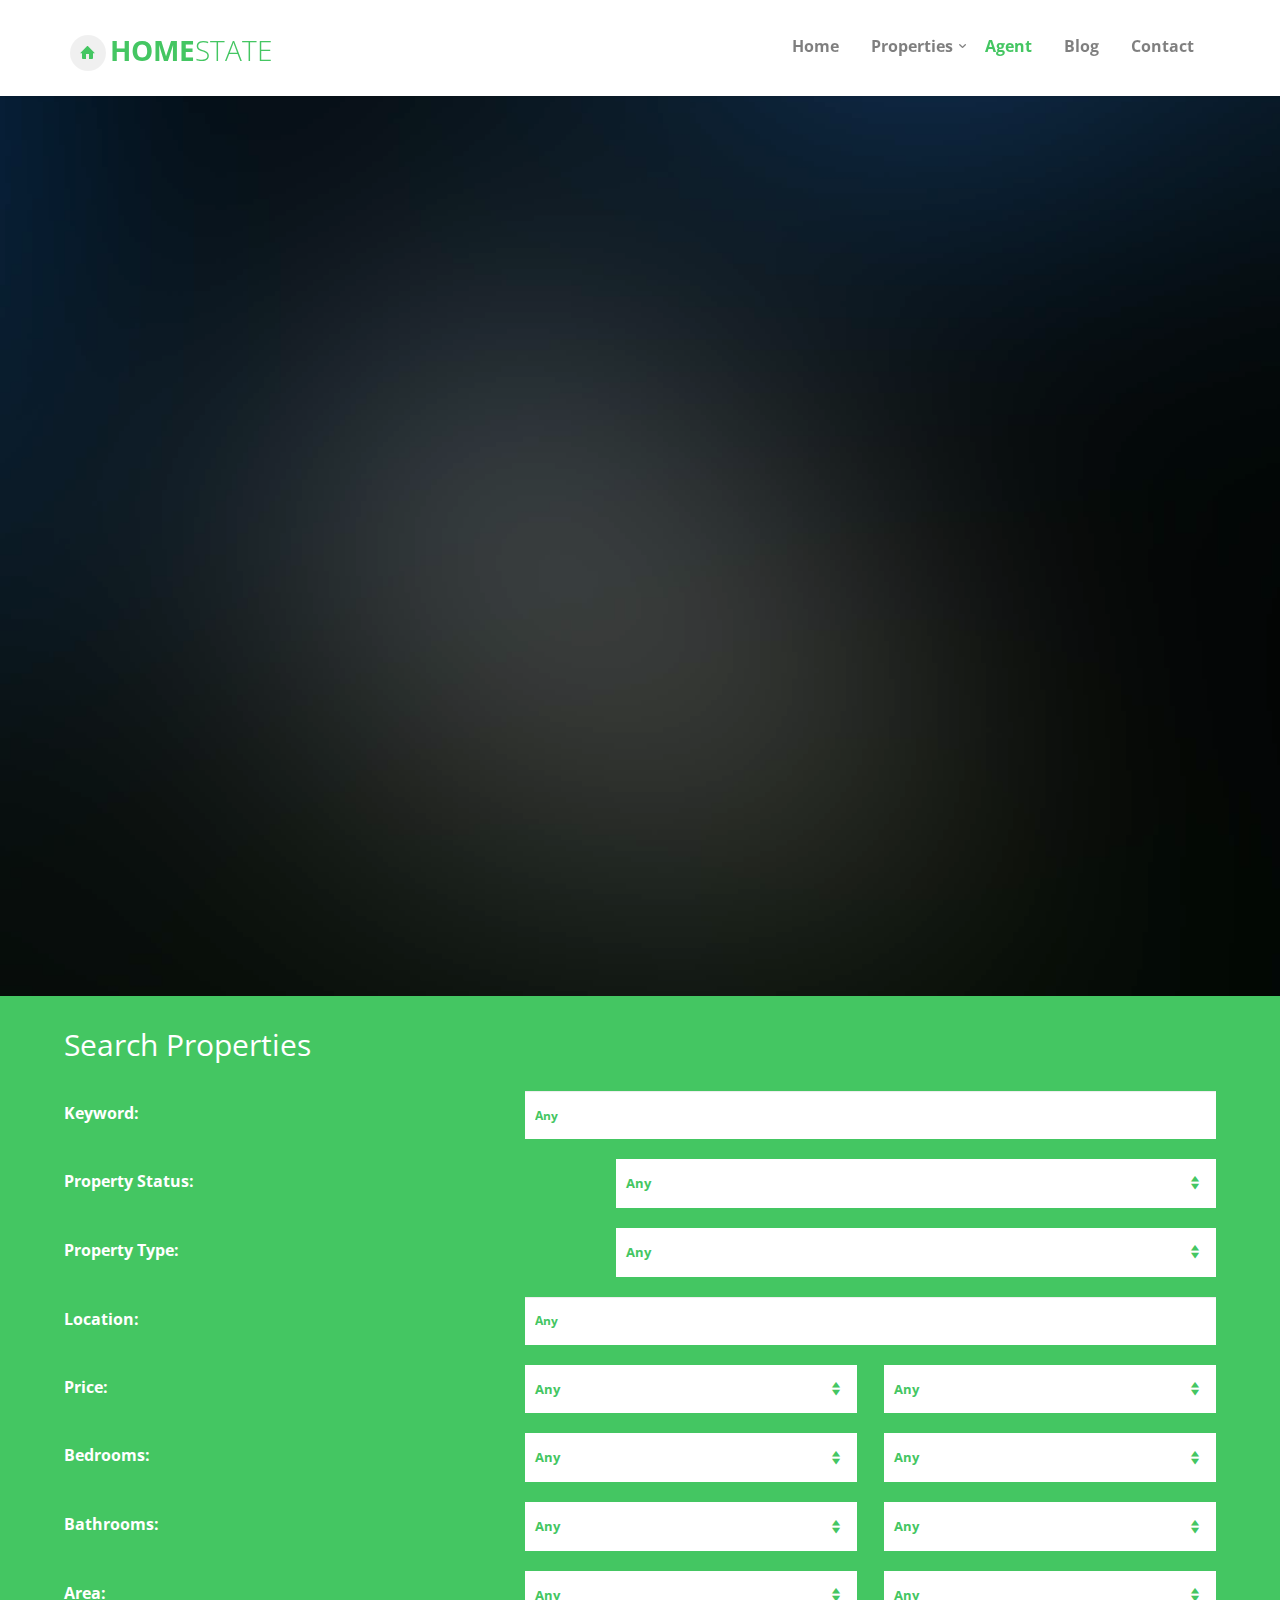
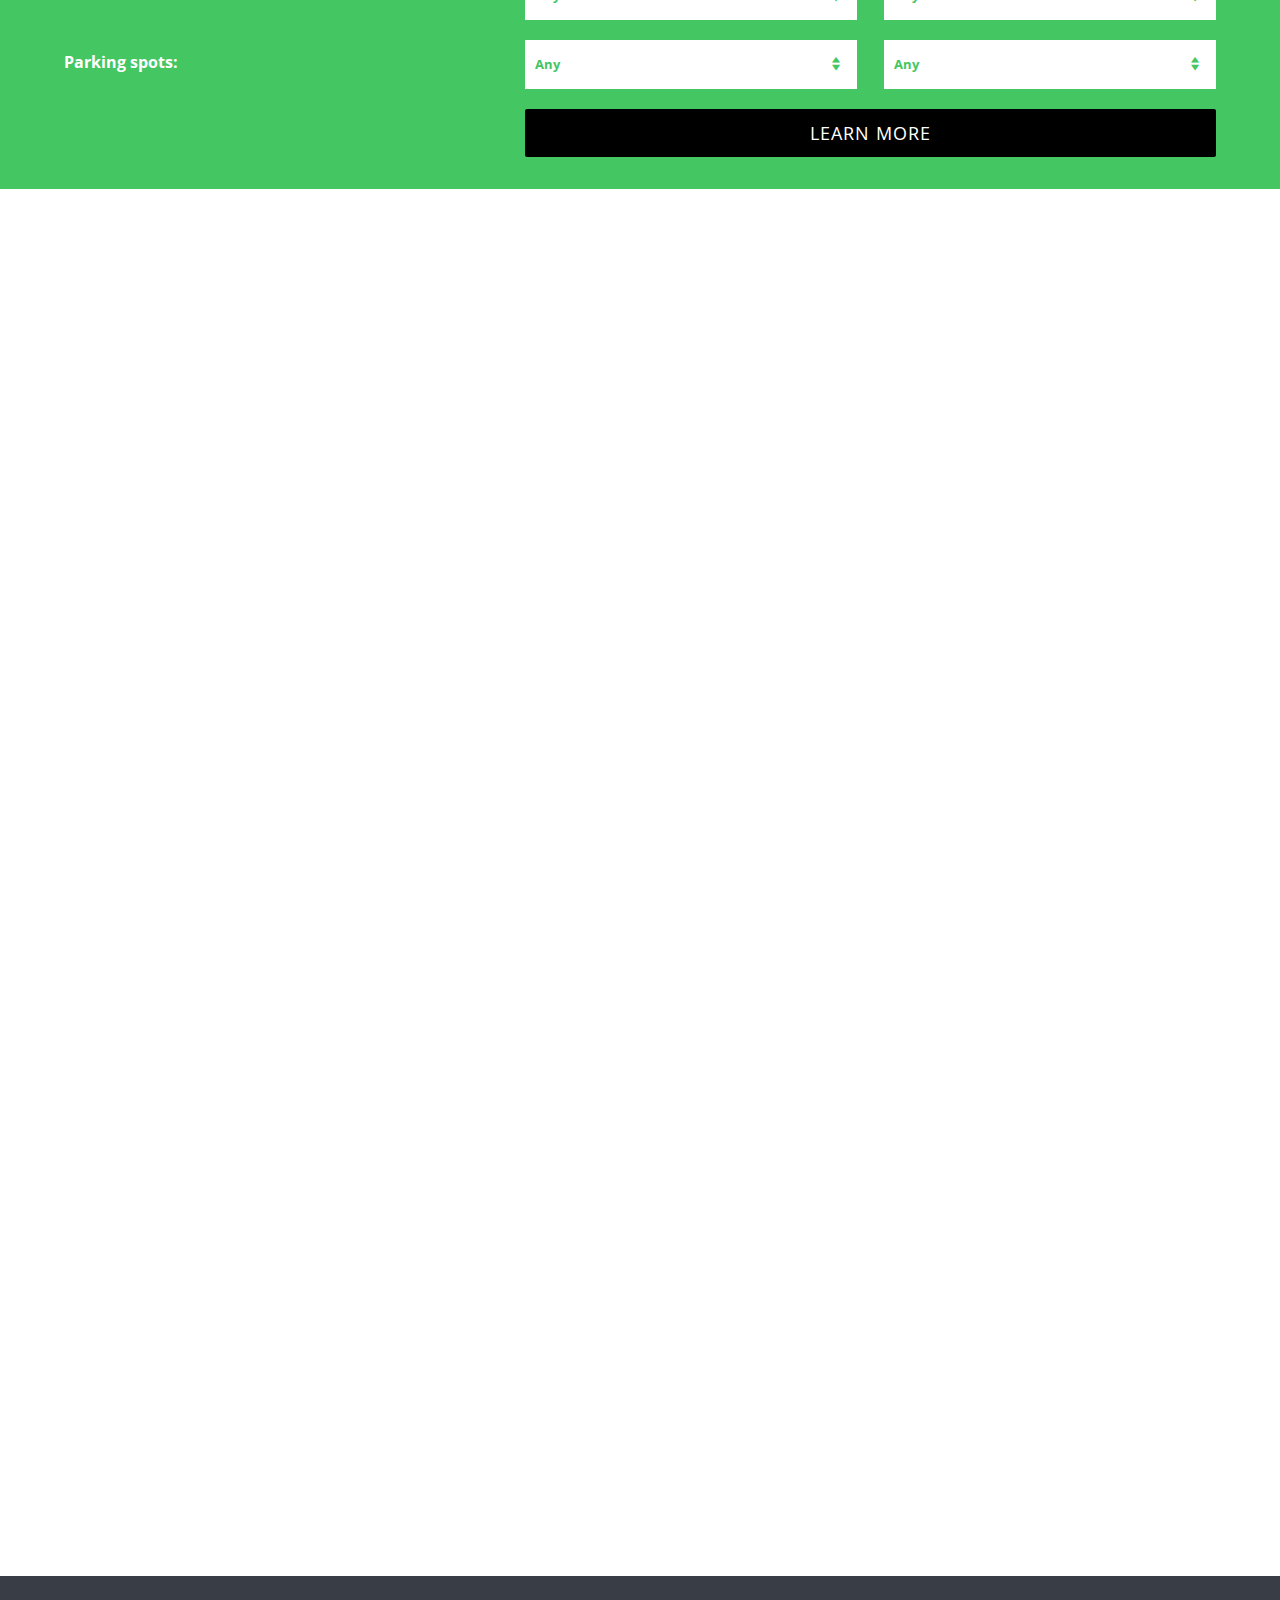
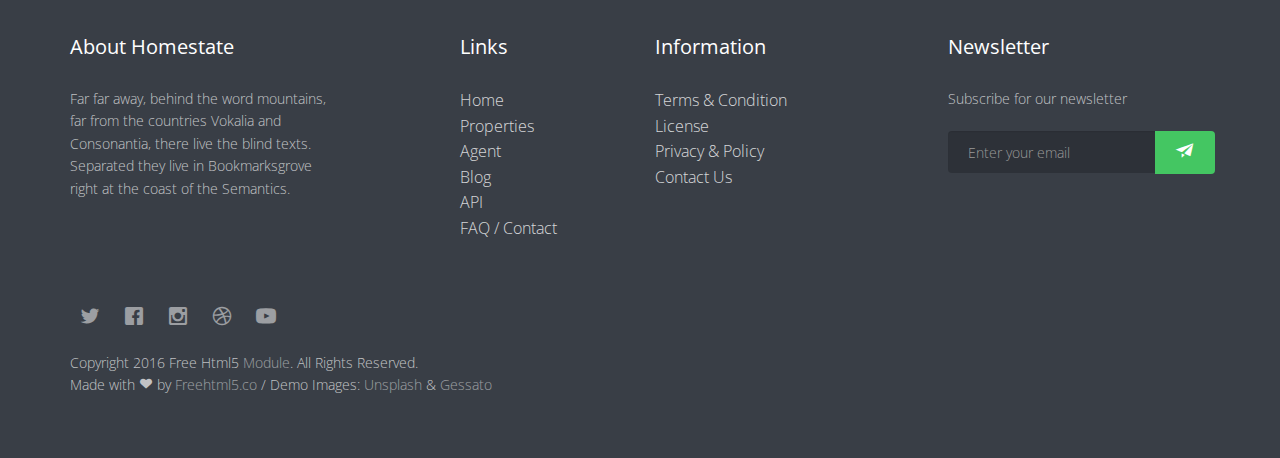
<file: agent.html>
<!DOCTYPE html>
<!--[if lt IE 7]>      <html class="no-js lt-ie9 lt-ie8 lt-ie7"> <![endif]-->
<!--[if IE 7]>         <html class="no-js lt-ie9 lt-ie8"> <![endif]-->
<!--[if IE 8]>         <html class="no-js lt-ie9"> <![endif]-->
<!--[if gt IE 8]><!--> <html class="no-js"> <!--<![endif]-->
	<head>
	<meta charset="utf-8">
	<meta http-equiv="X-UA-Compatible" content="IE=edge">
	<title>Homestate &mdash; 100% Free Fully Responsive HTML5 Template by FREEHTML5.co</title>
	<meta name="viewport" content="width=device-width, initial-scale=1">
	<meta name="description" content="Free HTML5 Template by FREEHTML5.CO" />
	<meta name="keywords" content="free html5, free template, free bootstrap, html5, css3, mobile first, responsive" />
	<meta name="author" content="FREEHTML5.CO" />

  <!-- 
	//////////////////////////////////////////////////////

	FREE HTML5 TEMPLATE 
	DESIGNED & DEVELOPED by FREEHTML5.CO
		
	Website: 		http://freehtml5.co/
	Email: 			info@freehtml5.co
	Twitter: 		http://twitter.com/fh5co
	Facebook: 		https://www.facebook.com/fh5co

	//////////////////////////////////////////////////////
	 -->

  	<!-- Facebook and Twitter integration -->
	<meta property="og:title" content=""/>
	<meta property="og:image" content=""/>
	<meta property="og:url" content=""/>
	<meta property="og:site_name" content=""/>
	<meta property="og:description" content=""/>
	<meta name="twitter:title" content="" />
	<meta name="twitter:image" content="" />
	<meta name="twitter:url" content="" />
	<meta name="twitter:card" content="" />

	<!-- Place favicon.ico and apple-touch-icon.png in the root directory -->
	<link rel="shortcut icon" href="favicon.ico">

	<link href='https://fonts.googleapis.com/css?family=Open+Sans:300,400,700,300' rel='stylesheet' type='text/css'>
	
	<!-- Animate.css -->
	<link rel="stylesheet" href="css/animate.css">
	<!-- Icomoon Icon Fonts-->
	<link rel="stylesheet" href="css/icomoon.css">
	<!-- Bootstrap  -->
	<link rel="stylesheet" href="css/bootstrap.css">
	<!-- Superfish -->
	<link rel="stylesheet" href="css/superfish.css">
	<!-- Flexslider  -->
	<link rel="stylesheet" href="css/flexslider.css">
	<!-- Magnific Popup -->
	<link rel="stylesheet" href="css/magnific-popup.css">
	<!-- Date Picker -->
	<link rel="stylesheet" href="css/bootstrap-datepicker.min.css">
	<!-- CS Select -->
	<link rel="stylesheet" href="css/cs-select.css">
	<link rel="stylesheet" href="css/cs-skin-border.css">
	
	<link rel="stylesheet" href="css/style.css">


	<!-- Modernizr JS -->
	<script src="js/modernizr-2.6.2.min.js"></script>
	<!-- FOR IE9 below -->
	<!--[if lt IE 9]>
	<script src="js/respond.min.js"></script>
	<![endif]-->

	</head>
	<body>
		<div id="fh5co-wrapper">
		<div id="fh5co-page">

		<header id="fh5co-header-section" class="sticky-banner">
			<div class="container">
				<div class="nav-header">
					<a href="#" class="js-fh5co-nav-toggle fh5co-nav-toggle dark"><i></i></a>
					<h1 id="fh5co-logo"><a href="index.html"><i class="icon-home"></i>Home<span>state</span></a></h1>
					<!-- START #fh5co-menu-wrap -->
					<nav id="fh5co-menu-wrap" role="navigation">
						<ul class="sf-menu" id="fh5co-primary-menu">
							<li><a href="index.html">Home</a></li>
							<li>
								<a href="properties.html" class="fh5co-sub-ddown">Properties</a>
								<ul class="fh5co-sub-menu">
									<li><a href="#">Family</a></li>
									<li><a href="#">CSS3 &amp; HTML5</a></li>
									<li><a href="#">Angular JS</a></li>
									<li><a href="#">Node JS</a></li>
									<li><a href="#">Django &amp; Python</a></li>
								</ul>
							</li>
							<li class="active"><a href="agent.html">Agent</a></li>
							<li><a href="blog.html">Blog</a></li>
							<li><a href="contact.html">Contact</a></li>
						</ul>
					</nav>
				</div>
			</div>
		</header>

		<!-- end:header-top -->

		<aside id="fh5co-hero" class="js-fullheight">
			<div class="flexslider js-fullheight">
				<ul class="slides">
			   	<li style="background-image: url(images/img_bg_3.jpg);">
			   		<div class="overlay"></div>
			   		<div class="container-fluid">
			   			<div class="row">
				   			<div class="col-md-8 col-md-offset-2 text-center js-fullheight slider-text">
			   				<div class="slider-text-inner">
		   						<h2 class="heading-title">Our Agent</h2>
		   						<p class="fh5co-lead">Designed with <i class="icon-heart3"></i> by the fine folks at <a href="http://freehtml5.co" target="_blank">FreeHTML5.co</a></p>
			   				</div>
			   			</div>
				   		</div>
			   		</div>
			   	</li>
			  	</ul>
		  	</div>
		</aside>

		<div id="fh5co-search-map">
			<div class="search-property">
				<div class="s-holder">
					<h2>Search Properties</h2>
					<div class="row">
						<div class="col-xxs-12 col-xs-12">
							<div class="input-field">
								<label for="from">Keyword:</label>
								<input type="text" class="form-control" id="from-place" placeholder="Any"/>
							</div>
						</div>
						<div class="col-xxs-12 col-xs-12">
							<section>
								<label for="class">Property Status:</label>
								<select class="cs-select cs-skin-border">
									<option value="" disabled selected>Any</option>
									<option value="1">Rent</option>
									<option value="2">Sale</option>
								</select>
							</section>
						</div>
						<div class="col-xxs-12 col-xs-12">
							<section>
								<label for="class">Property Type:</label>
								<select class="cs-select cs-skin-border input-half">
									<option value="" disabled selected>Any</option>
									<option value="1">Building</option>
									<option value="2">Office</option>
								</select>
							</section>
						</div>
						<div class="col-xxs-12 col-xs-12">
							<div class="input-field">
								<label for="from">Location:</label>
								<input type="text" class="form-control" id="from-place" placeholder="Any"/>
							</div>
						</div>
						<div class="col-xxs-12 col-xs-12">
							<section>
								<label for="class">Price:</label>
								<div class="wide">
									<select class="cs-select cs-select-half cs-skin-border input-half">
										<option value="" disabled selected>Any</option>
										<option value="1">Building</option>
										<option value="2">Office</option>
									</select>
									<select class="cs-select cs-select-half cs-skin-border input-half">
										<option value="" disabled selected>Any</option>
										<option value="1">Building</option>
										<option value="2">Office</option>
									</select>
								</div>
							</section>
						</div>
						<div class="col-xxs-12 col-xs-12">
							<section>
								<label for="class">Bedrooms:</label>
								<div class="wide">
									<select class="cs-select cs-select-half cs-skin-border input-half">
										<option value="" disabled selected>Any</option>
										<option value="1">Building</option>
										<option value="2">Office</option>
									</select>
									<select class="cs-select cs-select-half cs-skin-border input-half">
										<option value="" disabled selected>Any</option>
										<option value="1">Building</option>
										<option value="2">Office</option>
									</select>
								</div>
							</section>
						</div>
						<div class="col-xxs-12 col-xs-12">
							<section>
								<label for="class">Bathrooms:</label>
								<div class="wide">
									<select class="cs-select cs-select-half cs-skin-border input-half">
										<option value="" disabled selected>Any</option>
										<option value="1">Building</option>
										<option value="2">Office</option>
									</select>
									<select class="cs-select cs-select-half cs-skin-border input-half">
										<option value="" disabled selected>Any</option>
										<option value="1">Building</option>
										<option value="2">Office</option>
									</select>
								</div>
							</section>
						</div>
						<div class="col-xxs-12 col-xs-12">
							<section>
								<label for="class">Area:</label>
								<div class="wide">
									<select class="cs-select cs-select-half cs-skin-border input-half">
										<option value="" disabled selected>Any</option>
										<option value="1">Building</option>
										<option value="2">Office</option>
									</select>
									<select class="cs-select cs-select-half cs-skin-border input-half">
										<option value="" disabled selected>Any</option>
										<option value="1">Building</option>
										<option value="2">Office</option>
									</select>
								</div>
							</section>
						</div>
						<div class="col-xxs-12 col-xs-12">
							<section>
								<label for="class">Parking spots:</label>
								<div class="wide">
									<select class="cs-select cs-select-half cs-skin-border input-half">
										<option value="" disabled selected>Any</option>
										<option value="1">Building</option>
										<option value="2">Office</option>
									</select>
									<select class="cs-select cs-select-half cs-skin-border input-half">
										<option value="" disabled selected>Any</option>
										<option value="1">Building</option>
										<option value="2">Office</option>
									</select>
								</div>
							</section>
						</div>
						<div class="col-xxs-12 col-xs-12 text-center">
							<p><a class="btn btn-primary btn-lg" href="#">Learn More</a></p>
						</div>
					</div>
				</div>
			</div>
			<div class="map" style="background-image: url(images/cover_bg_1.jpg);"></div>
		</div>

		<div id="fh5co-about">
			<div class="container">
				<div class="row">
					<div class="col-sm-4 text-center animate-box" data-animate-effect="fadeIn">
						<div class="fh5co-staff">
							<img class="img-responsive" src="images/user-1.jpg" alt="Free HTML5 Templates by freeHTML5.co">
							<h3>Jean Smith</h3>
							<span class="list-prop">Property List: 5</span>
							<p>Quos quia provident consequuntur culpa facere ratione maxime commodi voluptates id repellat</p>
							<p class="fh5co-social-icons">
								<a href="#"><i class="icon-twitter2"></i></a>
								<a href="#"><i class="icon-facebook2"></i></a>
								<a href="#"><i class="icon-instagram"></i></a>
								<a href="#"><i class="icon-dribbble2"></i></a>
								<a href="#"><i class="icon-youtube"></i></a>
							</p>
							<p><a class="btn btn-primary btn-outline" href="#">View Properties</a></p>
						</div>
					</div>
					<div class="col-sm-4 text-center animate-box" data-animate-effect="fadeIn">
						<div class="fh5co-staff">
							<img class="img-responsive" src="images/user-2.jpg" alt="Free HTML5 Templates by freeHTML5.co">
							<h3>Hush Raven</h3>
							<span class="list-prop">Property List: 5</span>
							<p>Quos quia provident consequuntur culpa facere ratione maxime commodi voluptates id repellat</p>
							<p class="fh5co-social-icons">
								<a href="#"><i class="icon-twitter2"></i></a>
								<a href="#"><i class="icon-facebook2"></i></a>
								<a href="#"><i class="icon-instagram"></i></a>
								<a href="#"><i class="icon-dribbble2"></i></a>
								<a href="#"><i class="icon-youtube"></i></a>
							</p>
							<p><a class="btn btn-primary btn-outline" href="#">View Properties</a></p>
						</div>
					</div>
					<div class="col-sm-4 text-center animate-box" data-animate-effect="fadeIn">
						<div class="fh5co-staff">
							<img class="img-responsive" src="images/user-3.jpg" alt="Free HTML5 Templates by freeHTML5.co">
							<h3>Alex King</h3>
							<span class="list-prop">Property List: 5</span>
							<p>Quos quia provident consequuntur culpa facere ratione maxime commodi voluptates id repellat</p>
							<p class="fh5co-social-icons">
								<a href="#"><i class="icon-twitter2"></i></a>
								<a href="#"><i class="icon-facebook2"></i></a>
								<a href="#"><i class="icon-instagram"></i></a>
								<a href="#"><i class="icon-dribbble2"></i></a>
								<a href="#"><i class="icon-youtube"></i></a>
							</p>
							<p><a class="btn btn-primary btn-outline" href="#">View Properties</a></p>
						</div>
					</div>
					<div class="col-sm-4 text-center animate-box" data-animate-effect="fadeIn">
						<div class="fh5co-staff">
							<img class="img-responsive" src="images/user-4.jpg" alt="Free HTML5 Templates by freeHTML5.co">
							<h3>Hush Raven</h3>
							<span class="list-prop">Property List: 5</span>
							<p>Quos quia provident consequuntur culpa facere ratione maxime commodi voluptates id repellat</p>
							<p class="fh5co-social-icons">
								<a href="#"><i class="icon-twitter2"></i></a>
								<a href="#"><i class="icon-facebook2"></i></a>
								<a href="#"><i class="icon-instagram"></i></a>
								<a href="#"><i class="icon-dribbble2"></i></a>
								<a href="#"><i class="icon-youtube"></i></a>
							</p>
							<p><a class="btn btn-primary btn-outline" href="#">View Properties</a></p>
						</div>
					</div>
					<div class="col-sm-4 text-center animate-box" data-animate-effect="fadeIn">
						<div class="fh5co-staff">
							<img class="img-responsive" src="images/user-1.jpg" alt="Free HTML5 Templates by freeHTML5.co">
							<h3>Jean Smith</h3>
							<span class="list-prop">Property List: 5</span>
							<p>Quos quia provident consequuntur culpa facere ratione maxime commodi voluptates id repellat</p>
							<p class="fh5co-social-icons">
								<a href="#"><i class="icon-twitter2"></i></a>
								<a href="#"><i class="icon-facebook2"></i></a>
								<a href="#"><i class="icon-instagram"></i></a>
								<a href="#"><i class="icon-dribbble2"></i></a>
								<a href="#"><i class="icon-youtube"></i></a>
							</p>
							<p><a class="btn btn-primary btn-outline" href="#">View Properties</a></p>
						</div>
					</div>
					<div class="col-sm-4 text-center animate-box" data-animate-effect="fadeIn">
						<div class="fh5co-staff">
							<img class="img-responsive" src="images/user-2.jpg" alt="Free HTML5 Templates by freeHTML5.co">
							<h3>Hush Raven</h3>
							<span class="list-prop">Property List: 5</span>
							<p>Quos quia provident consequuntur culpa facere ratione maxime commodi voluptates id repellat</p>
							<p class="fh5co-social-icons">
								<a href="#"><i class="icon-twitter2"></i></a>
								<a href="#"><i class="icon-facebook2"></i></a>
								<a href="#"><i class="icon-instagram"></i></a>
								<a href="#"><i class="icon-dribbble2"></i></a>
								<a href="#"><i class="icon-youtube"></i></a>
							</p>
							<p><a class="btn btn-primary btn-outline" href="#">View Properties</a></p>
						</div>
					</div>
				</div>
			</div>
		</div>

		<footer>
			<div id="footer">
				<div class="container">
					<div class="row row-bottom-padded-md">
						<div class="col-md-3">
							<h3 class="section-title">About Homestate</h3>
							<p>Far far away, behind the word mountains, far from the countries Vokalia and Consonantia, there live the blind texts. Separated they live in Bookmarksgrove right at the coast of the Semantics.</p>
						</div>
						
						<div class="col-md-3 col-md-push-1">
							<h3 class="section-title">Links</h3>
							<ul>
								<li><a href="#">Home</a></li>
								<li><a href="#">Properties</a></li>
								<li><a href="#">Agent</a></li>
								<li><a href="#">Blog</a></li>
								<li><a href="#">API</a></li>
								<li><a href="#">FAQ / Contact</a></li>
							</ul>
						</div>

						<div class="col-md-3">
							<h3 class="section-title">Information</h3>
							<ul>
								<li><a href="#">Terms &amp; Condition</a></li>
								<li><a href="#">License</a></li>
								<li><a href="#">Privacy &amp; Policy</a></li>
								<li><a href="#">Contact Us</a></li>
							</ul>
						</div>
						<div class="col-md-3">
							<h3 class="section-title">Newsletter</h3>
							<p>Subscribe for our newsletter</p>
							<form class="form-inline" id="fh5co-header-subscribe">
								<div class="row">
									<div class="col-md-12 col-md-offset-0">
										<div class="form-group">
											<input type="text" class="form-control" id="email" placeholder="Enter your email">
											<button type="submit" class="btn btn-default"><i class="icon-paper-plane"></i></button>
										</div>
									</div>
								</div>
							</form>
						</div>
					</div>
					<div class="row">
						<div class="col-md-12">
							<p class="fh5co-social-icons">
								<a href="#"><i class="icon-twitter2"></i></a>
								<a href="#"><i class="icon-facebook2"></i></a>
								<a href="#"><i class="icon-instagram"></i></a>
								<a href="#"><i class="icon-dribbble2"></i></a>
								<a href="#"><i class="icon-youtube"></i></a>
							</p>
							<p>Copyright 2016 Free Html5 <a href="#">Module</a>. All Rights Reserved. <br>Made with <i class="icon-heart3"></i> by <a href="http://freehtml5.co/" target="_blank">Freehtml5.co</a> / Demo Images: <a href="https://unsplash.com/" target="_blank">Unsplash</a> &amp; <a href="http://blog.gessato.com/" target="_blank">Gessato</a></p>
						</div>
					</div>
				</div>
			</div>
		</footer>

	

	</div>
	<!-- END fh5co-page -->

	</div>
	<!-- END fh5co-wrapper -->

	<!-- jQuery -->


	<script src="js/jquery.min.js"></script>
	<!-- jQuery Easing -->
	<script src="js/jquery.easing.1.3.js"></script>
	<!-- Bootstrap -->
	<script src="js/bootstrap.min.js"></script>
	<!-- Waypoints -->
	<script src="js/jquery.waypoints.min.js"></script>
	<script src="js/sticky.js"></script>
	<!-- Superfish -->
	<script src="js/hoverIntent.js"></script>
	<script src="js/superfish.js"></script>
	<!-- Flexslider -->
	<script src="js/jquery.flexslider-min.js"></script>
	<!-- Date Picker -->
	<script src="js/bootstrap-datepicker.min.js"></script>
	<!-- CS Select -->
	<script src="js/classie.js"></script>
	<script src="js/selectFx.js"></script>

	
	<!-- Main JS -->
	<script src="js/main.js"></script>

	</body>
</html>
</file>
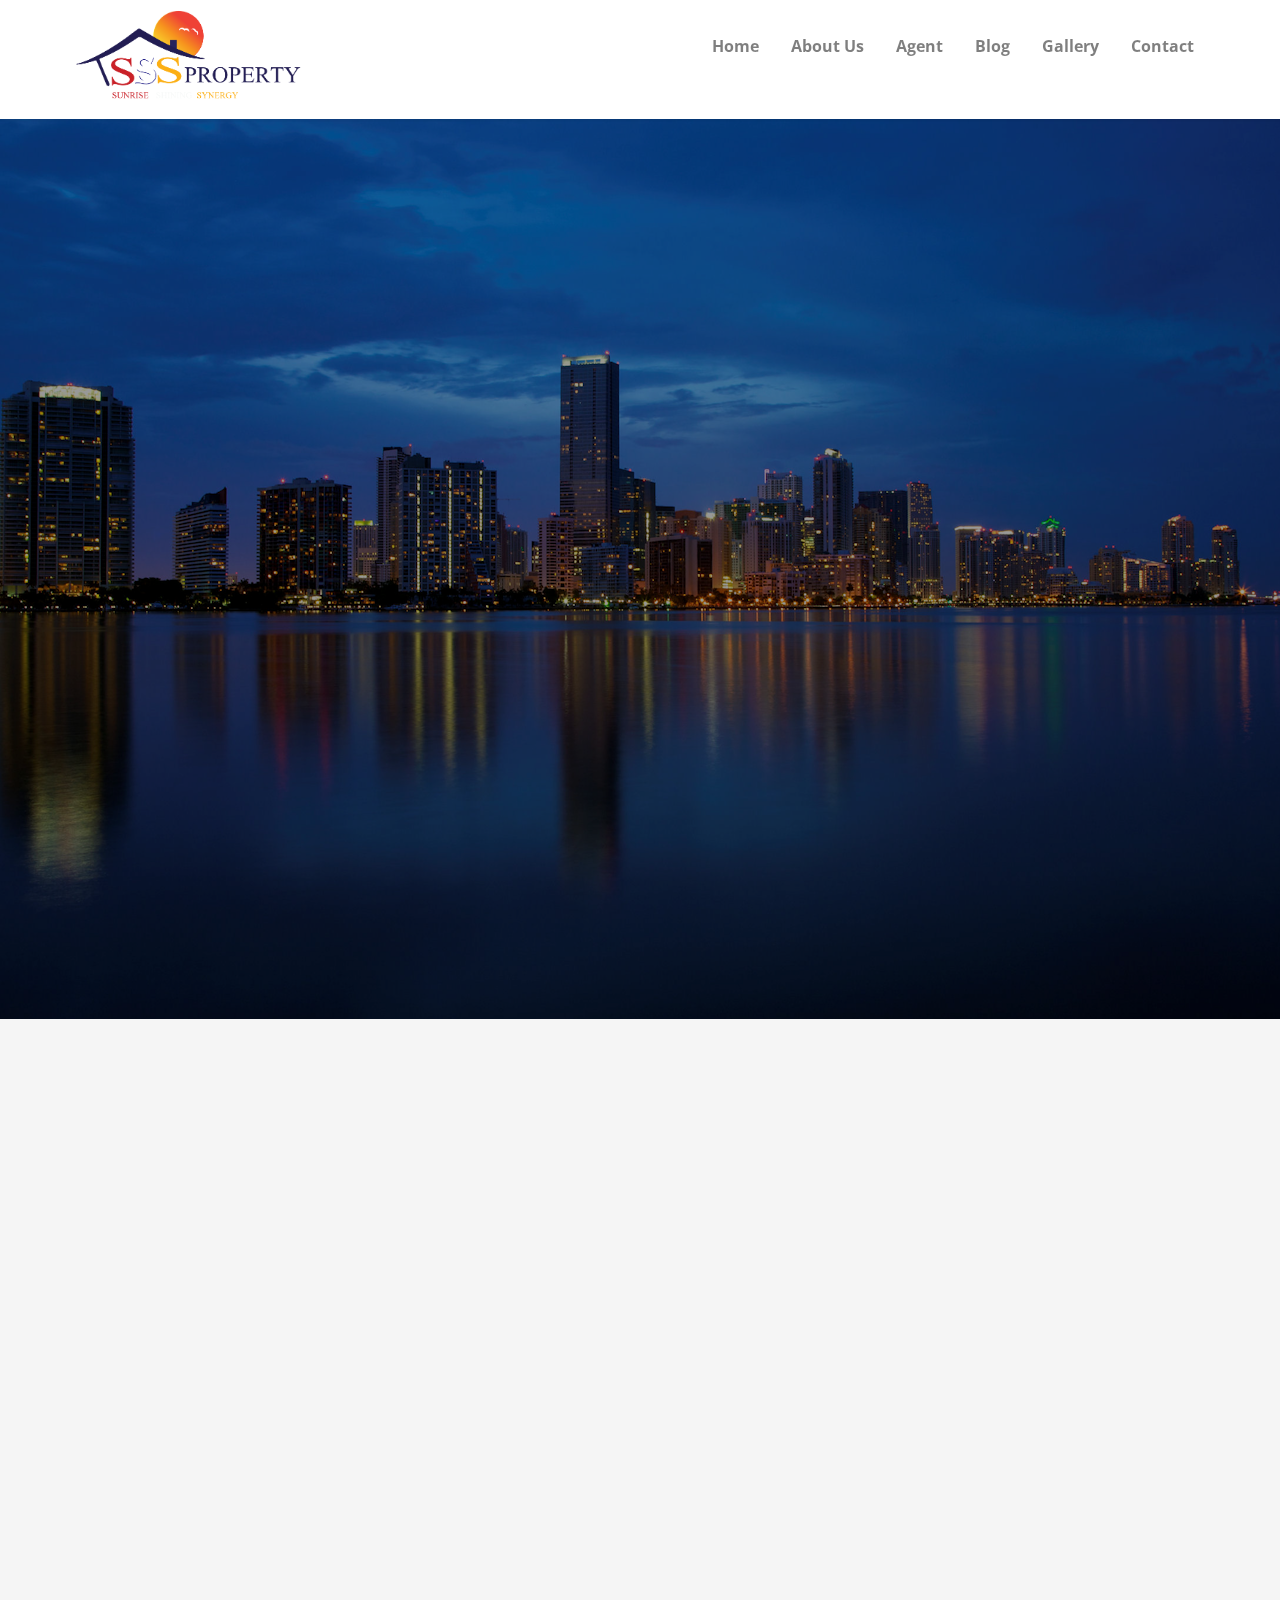
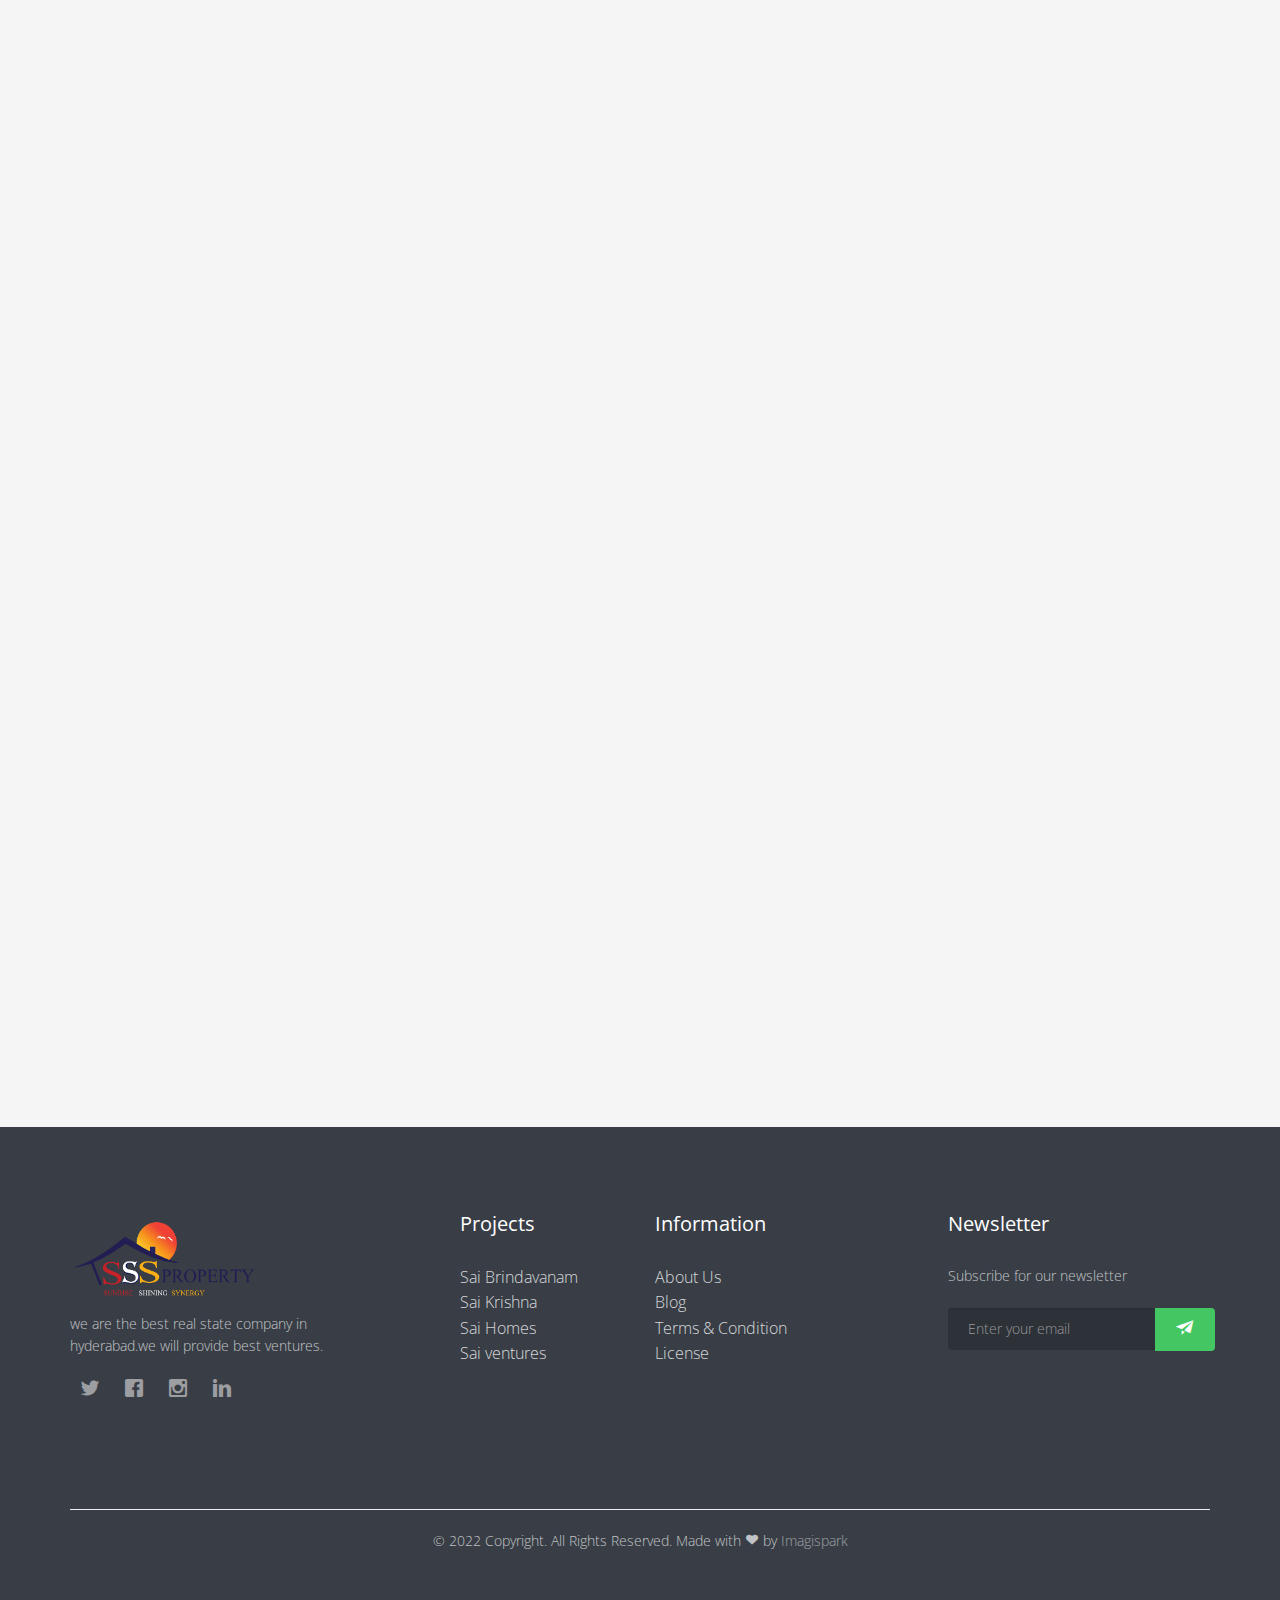
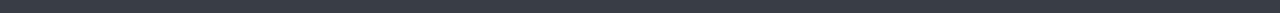
<file: blog.html>
<!DOCTYPE html>
<!--[if lt IE 7]>      <html class="no-js lt-ie9 lt-ie8 lt-ie7"> <![endif]-->
<!--[if IE 7]>         <html class="no-js lt-ie9 lt-ie8"> <![endif]-->
<!--[if IE 8]>         <html class="no-js lt-ie9"> <![endif]-->
<!--[if gt IE 8]><!--> <html class="no-js"> <!--<![endif]-->
	<head>
	<meta charset="utf-8">
	<meta http-equiv="X-UA-Compatible" content="IE=edge">
	<title>Homestate &mdash; 100% Free Fully Responsive HTML5 Template by FREEHTML5.co</title>
	<meta name="viewport" content="width=device-width, initial-scale=1">
	<meta name="description" content="Free HTML5 Template by FREEHTML5.CO" />
	<meta name="keywords" content="free html5, free template, free bootstrap, html5, css3, mobile first, responsive" />
	<meta name="author" content="FREEHTML5.CO" />

  <!-- 
	//////////////////////////////////////////////////////

	FREE HTML5 TEMPLATE 
	DESIGNED & DEVELOPED by FREEHTML5.CO
		
	Website: 		http://freehtml5.co/
	Email: 			info@freehtml5.co
	Twitter: 		http://twitter.com/fh5co
	Facebook: 		https://www.facebook.com/fh5co

	//////////////////////////////////////////////////////
	 -->

  	<!-- Facebook and Twitter integration -->
	<meta property="og:title" content=""/>
	<meta property="og:image" content=""/>
	<meta property="og:url" content=""/>
	<meta property="og:site_name" content=""/>
	<meta property="og:description" content=""/>
	<meta name="twitter:title" content="" />
	<meta name="twitter:image" content="" />
	<meta name="twitter:url" content="" />
	<meta name="twitter:card" content="" />

	<!-- Place favicon.ico and apple-touch-icon.png in the root directory -->
	<link rel="shortcut icon" href="favicon.ico">

	<link href='https://fonts.googleapis.com/css?family=Open+Sans:300,400,700,300' rel='stylesheet' type='text/css'>
	
	<!-- Animate.css -->
	<link rel="stylesheet" href="css/animate.css">
	<!-- Icomoon Icon Fonts-->
	<link rel="stylesheet" href="css/icomoon.css">
	<!-- Bootstrap  -->
	<link rel="stylesheet" href="css/bootstrap.css">
	<!-- Superfish -->
	<link rel="stylesheet" href="css/superfish.css">
	<!-- Flexslider  -->
	<link rel="stylesheet" href="css/flexslider.css">
	<!-- Magnific Popup -->
	<link rel="stylesheet" href="css/magnific-popup.css">
	<!-- Date Picker -->
	<link rel="stylesheet" href="css/bootstrap-datepicker.min.css">
	<!-- CS Select -->
	<link rel="stylesheet" href="css/cs-select.css">
	<link rel="stylesheet" href="css/cs-skin-border.css">
	
	<link rel="stylesheet" href="css/style.css">


	<!-- Modernizr JS -->
	<script src="js/modernizr-2.6.2.min.js"></script>
	<!-- FOR IE9 below -->
	<!--[if lt IE 9]>
	<script src="js/respond.min.js"></script>
	<![endif]-->

	</head>
	<body>
		<div id="fh5co-wrapper">
		<div id="fh5co-page">

		<header id="fh5co-header-section" class="sticky-banner">
			<div class="container">
				<div class="nav-header">
					<a href="#" class="js-fh5co-nav-toggle fh5co-nav-toggle dark"><i></i></a>
					<a href="index.html"><img src="img/sss_logo.png" alt="error" width="250px"></a>
					<!-- START #fh5co-menu-wrap -->
					<nav id="fh5co-menu-wrap" role="navigation">
						<ul class="sf-menu" id="fh5co-primary-menu">
							<li><a href="index.html">Home</a></li>
							<li>
								<a href="properties.html" class="fh5co-sub-ddown">About Us</a>
								
							</li>
							<li><a href="agent.html">Agent</a></li>
							<li><a href="blog.html">Blog</a></li>
							<li><a href="gallery.html">Gallery</a></li>
							<li><a href="contact.html">Contact</a></li>
						</ul>
					</nav>
				</div>
			</div>
		</header>

		<!-- end:header-top -->

		<aside id="fh5co-hero" class="js-fullheight">
			<div class="flexslider js-fullheight">
				<ul class="slides">
			   	<li style="background-image: url(img/blog.png);">
			   		<div class="overlay"></div>
			   		<div class="container-fluid">
			   			<div class="row">
				   			<div class="col-md-8 col-md-offset-2 text-center js-fullheight slider-text">
			   				<div class="slider-text-inner">
		   						<h2 class="heading-title"><strong>Welcome To Our Blog</strong></h2>
		   						
			   				</div>
			   			</div>
				   		</div>
			   		</div>
			   	</li>
			  	</ul>
		  	</div>
		</aside>

		
		<div id="fh5co-blog-section" class="fh5co-section-gray">
			<div class="container">
				<div class="row">
					<div class="col-md-8 col-md-offset-2 text-center heading-section animate-box">
						<h3>Our Blog</h3>
						<p>Lorem ipsum dolor sit amet, consectetur adipisicing elit. Velit est facilis maiores, perspiciatis accusamus asperiores sint consequuntur debitis.</p>
					</div>
				</div>
			</div>
			<div class="container">
				<div class="row row-bottom-padded-md">
					<div class="col-lg-4 col-md-4 col-sm-6">
						<div class="fh5co-blog animate-box">
							<a href="#"><img class="img-responsive" src="img/a1.jpg" alt="" style="width: 357px;height: 250px;"></a>
							<div class="blog-text">
								<div class="prod-title">
									<h3><a href="#">30% Discount to Travel</a></h3>
									<span class="posted_by">Sep. 15th</span>
									<span class="comment"><a href="">21<i class="icon-bubble2"></i></a></span>
									<p>Far far away, behind the word mountains, far from the countries Vokalia and Consonantia, there live the blind texts.</p>
									<p><a href="#">Learn More...</a></p>
								</div>
							</div> 
						</div>
					</div>
					<div class="col-lg-4 col-md-4 col-sm-6">
						<div class="fh5co-blog animate-box">
							<a href="#"><img class="img-responsive" src="img/b1.jpg" alt="" style="width: 357px;height: 250px;"></a>
							<div class="blog-text">
								<div class="prod-title">
									<h3><a href="#">Planning for Vacation</a></h3>
									<span class="posted_by">Sep. 15th</span>
									<span class="comment"><a href="">21<i class="icon-bubble2"></i></a></span>
									<p>Far far away, behind the word mountains, far from the countries Vokalia and Consonantia, there live the blind texts.</p>
									<p><a href="#">Learn More...</a></p>
								</div>
							</div> 
						</div>
					</div>
					<div class="clearfix visible-sm-block"></div>
					<div class="col-lg-4 col-md-4 col-sm-6">
						<div class="fh5co-blog animate-box">
							<a href="#"><img class="img-responsive" src="img/ent.jpg" alt="" style="width: 357px;height: 250px;"></a>
							<div class="blog-text">
								<div class="prod-title">
									<h3><a href="#">Visit Tokyo Japan</a></h3>
									<span class="posted_by">Sep. 15th</span>
									<span class="comment"><a href="">21<i class="icon-bubble2"></i></a></span>
									<p>Far far away, behind the word mountains, far from the countries Vokalia and Consonantia, there live the blind texts.</p>
									<p><a href="#">Learn More...</a></p>
								</div>
							</div> 
						</div>
					</div>
					<div class="col-lg-4 col-md-4 col-sm-6">
						<div class="fh5co-blog animate-box">
							<a href="#"><img class="img-responsive" src="img/night.jpg" alt="" style="width: 357px;height: 250px;"></a>
							<div class="blog-text">
								<div class="prod-title">
									<h3><a href="#">30% Discount to Travel</a></h3>
									<span class="posted_by">Sep. 15th</span>
									<span class="comment"><a href="">21<i class="icon-bubble2"></i></a></span>
									<p>Far far away, behind the word mountains, far from the countries Vokalia and Consonantia, there live the blind texts.</p>
									<p><a href="#">Learn More...</a></p>
								</div>
							</div> 
						</div>
					</div>
					<div class="col-lg-4 col-md-4 col-sm-6">
						<div class="fh5co-blog animate-box">
							<a href="#"><img class="img-responsive" src="img/park.jpg" alt="" style="width: 357px;height: 250px;"></a>
							<div class="blog-text">
								<div class="prod-title">
									<h3><a href="#">Planning for Vacation</a></h3>
									<span class="posted_by">Sep. 15th</span>
									<span class="comment"><a href="">21<i class="icon-bubble2"></i></a></span>
									<p>Far far away, behind the word mountains, far from the countries Vokalia and Consonantia, there live the blind texts.</p>
									<p><a href="#">Learn More...</a></p>
								</div>
							</div> 
						</div>
					</div>
					<div class="clearfix visible-sm-block"></div>
					<div class="col-lg-4 col-md-4 col-sm-6">
						<div class="fh5co-blog animate-box">
							<a href="#"><img class="img-responsive" src="img/open.jpg" alt="" style="width: 357px;height: 250px;"></a>
							<div class="blog-text">
								<div class="prod-title">
									<h3><a href="#">Visit Tokyo Japan</a></h3>
									<span class="posted_by">Sep. 15th</span>
									<span class="comment"><a href="">21<i class="icon-bubble2"></i></a></span>
									<p>Far far away, behind the word mountains, far from the countries Vokalia and Consonantia, there live the blind texts.</p>
									<p><a href="#">Learn More...</a></p>
								</div>
							</div> 
						</div>
					</div>
					<div class="clearfix visible-md-block"></div>
				</div>

			</div>
		</div>
		<!-- fh5co-blog-section -->

        <footer>
            <div id="footer">
              <div class="container">
                <div class="row row-bottom-padded-md">
                  <div class="col-md-3">
                    <br>
                    <img src="img/sss_logo.png" style="
                    width: 200px;
                    height: 100px;">
                    
                    <p>we are the best real state company in hyderabad.we will provide best ventures.</p>
                    <p class="fh5co-social-icons">
                      <a href="#"><i class="icon-twitter2"></i></a>
                      <a href="#"><i class="icon-facebook2"></i></a>
                      <a href="#"><i class="icon-instagram"></i></a>
                      <a href="#"><i class="icon-linkedin2"></i></a>
                    </p>
                  </div>
                  
                  <div class="col-md-3 col-md-push-1">
                    <br>
                    <h3 class="section-title">Projects</h3>
                    <ul>
                      <li><a href="#">Sai Brindavanam</a></li>
                      <li><a href="#">Sai Krishna</a></li>
                      <li><a href="#">Sai Homes</a></li>
                      <li><a href="#">Sai ventures</a></li>
                      
                    </ul>
                  </div>
        
                  <div class="col-md-3">  <br>
                    <h3 class="section-title">Information</h3>
                    <ul>
                      <li><a href="#">About Us</a></li>
                      <li><a href="#">Blog</a></li>
                      <li><a href="#">Terms &amp; Condition</a></li>
                      <li><a href="#">License</a></li>
                      
                      
                    </ul>
                  </div>
                  <div class="col-md-3">  <br>
                    <h3 class="section-title">Newsletter</h3>
                    <p>Subscribe for our newsletter</p>
                    <form class="form-inline" id="fh5co-header-subscribe">
                      <div class="row">
                        <div class="col-md-12 col-md-offset-0">
                          <div class="form-group">
                            <input type="text" class="form-control" id="email" placeholder="Enter your email">
                            <button type="submit" class="btn btn-default"><i class="icon-paper-plane"></i></button>
                          </div>
                        </div>
                      </div>
                    </form>
                  </div>
                </div>
        
                <hr class="hr-line">
        
                
                  
                  <div class="text-center">
                    
                    <p>© 2022 Copyright. All Rights Reserved. Made with <i class="icon-heart3"></i> by <a href="https://www.imagispark.com/" target="_blank">Imagispark</a> </p>
                  </div>
                
              </div>
            </div>
          </footer>
        
	

	</div>
	<!-- END fh5co-page -->

	</div>
	<!-- END fh5co-wrapper -->

	<!-- jQuery -->


	<script src="js/jquery.min.js"></script>
	<!-- jQuery Easing -->
	<script src="js/jquery.easing.1.3.js"></script>
	<!-- Bootstrap -->
	<script src="js/bootstrap.min.js"></script>
	<!-- Waypoints -->
	<script src="js/jquery.waypoints.min.js"></script>
	<script src="js/sticky.js"></script>
	<!-- Superfish -->
	<script src="js/hoverIntent.js"></script>
	<script src="js/superfish.js"></script>
	<!-- Flexslider -->
	<script src="js/jquery.flexslider-min.js"></script>
	<!-- Date Picker -->
	<script src="js/bootstrap-datepicker.min.js"></script>
	<!-- CS Select -->
	<script src="js/classie.js"></script>
	<script src="js/selectFx.js"></script>

	
	<!-- Main JS -->
	<script src="js/main.js"></script>

	</body>
</html>
</file>
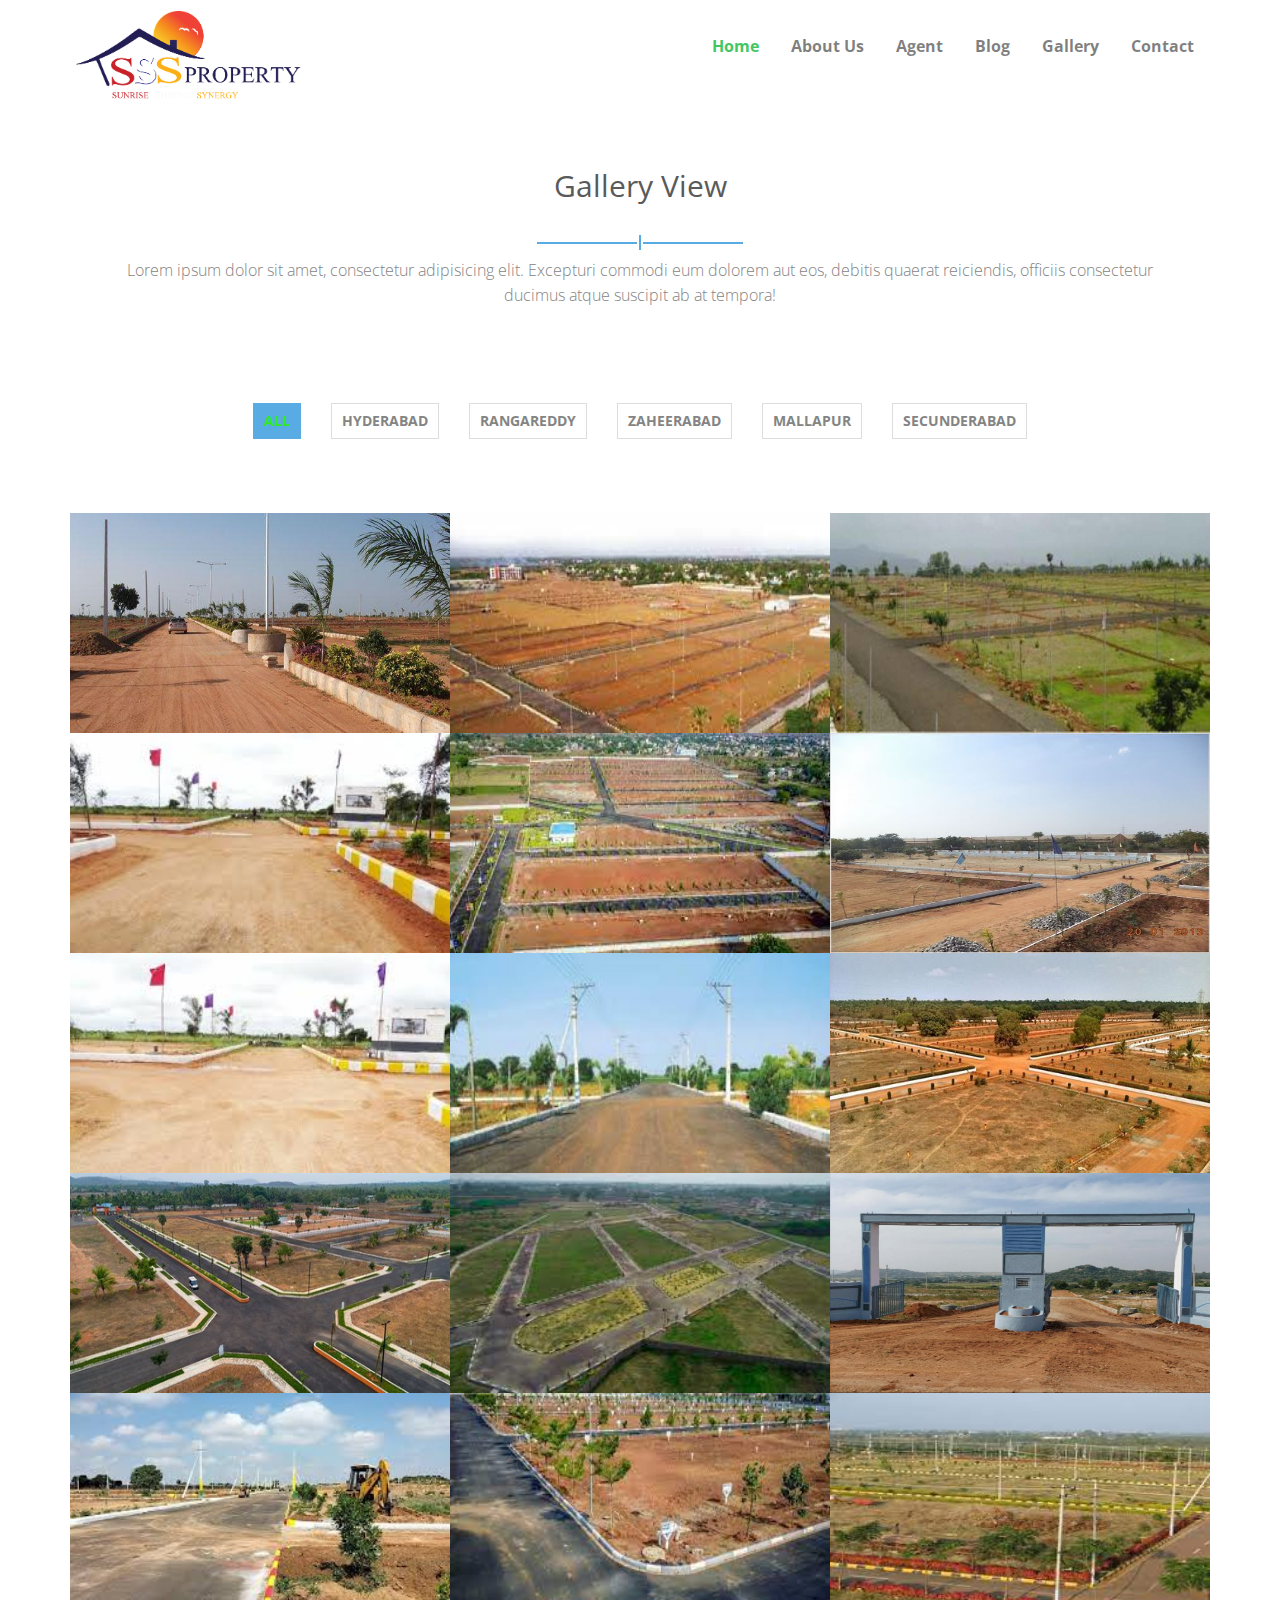
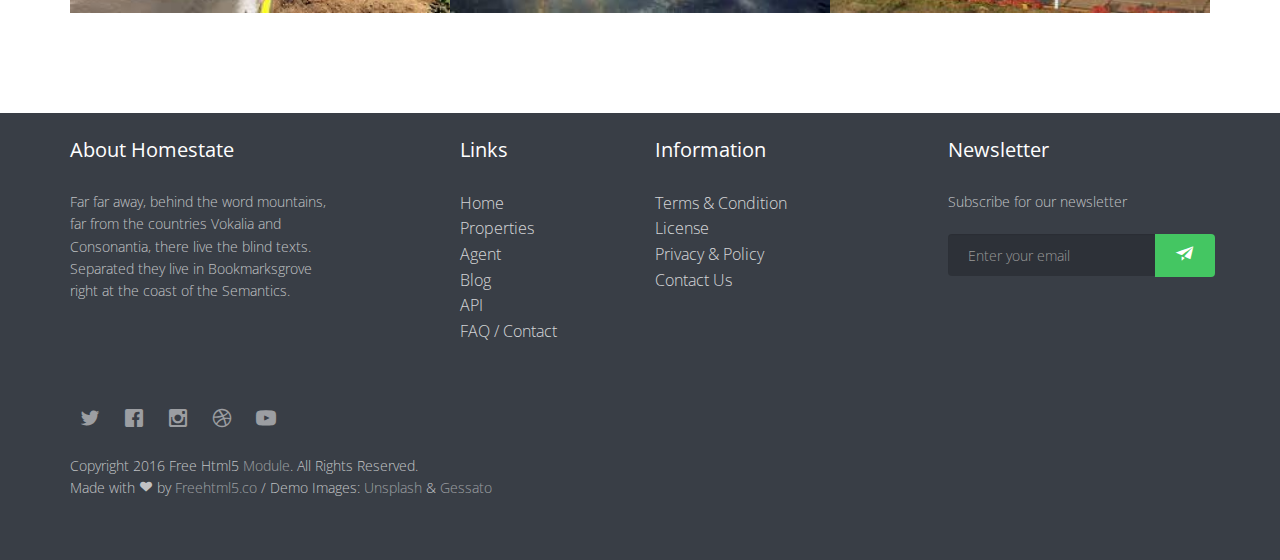
<file: gallery.html>
<!DOCTYPE html>
<html lang="en">
  <head>
    <meta charset="utf-8">
    <meta http-equiv="X-UA-Compatible" content="IE=edge">
    <meta name="viewport" content="width=device-width, initial-scale=1">    
    <title>SSS Property | Gallery</title>

    <!-- Favicon -->
    <link rel="shortcut icon" href="img/favicon.ico" type="image/x-icon">   
    
    <!-- Font awesome -->
    <link href="css/font-awesome.css" rel="stylesheet">
    <!-- Bootstrap -->
    <link href="css/bootstrap1.css" rel="stylesheet">   
    <!-- slick slider -->
    <link rel="stylesheet" type="text/css" href="css/slick.css">
    <!-- price picker slider -->
    <link rel="stylesheet" type="text/css" href="css/nouislider.css">
    <!-- Fancybox slider -->
    <link rel="stylesheet" href="css/jquery.fancybox.css" type="text/css" media="screen" /> 
    <!-- Theme color -->
    <link id="switcher" href="css/theme-color/default-theme.css" rel="stylesheet">     

    <!-- Main style sheet -->
    <link href="css/style1.css" rel="stylesheet">    

   
    <!-- Google Font -->
    <link href='https://fonts.googleapis.com/css?family=Vollkorn' rel='stylesheet' type='text/css'>    
    <link href='https://fonts.googleapis.com/css?family=Open+Sans' rel='stylesheet' type='text/css'>
    

    <!-- HTML5 shim and Respond.js for IE8 support of HTML5 elements and media queries -->
    <!-- WARNING: Respond.js doesn't work if you view the page via file:// -->
    <!--[if lt IE 9]>
      <script src="https://oss.maxcdn.com/html5shiv/3.7.2/html5shiv.min.js"></script>
      <script src="https://oss.maxcdn.com/respond/1.4.2/respond.min.js"></script>
    <![endif]-->
  <!-- Place favicon.ico and apple-touch-icon.png in the root directory -->
	<link rel="shortcut icon" href="favicon.ico">

	<link href='https://fonts.googleapis.com/css?family=Open+Sans:300,400,700,300' rel='stylesheet' type='text/css'>
	
	<!-- Animate.css -->
	<link rel="stylesheet" href="css/animate.css">
	<!-- Icomoon Icon Fonts-->
	<link rel="stylesheet" href="css/icomoon.css">
	<!-- Bootstrap  -->
	<link rel="stylesheet" href="css/bootstrap.css">
	<!-- Superfish -->
	<link rel="stylesheet" href="css/superfish.css">
	<!-- Flexslider  -->
	<link rel="stylesheet" href="css/flexslider.css">
	<!-- Magnific Popup -->
	<link rel="stylesheet" href="css/magnific-popup.css">
	<!-- Date Picker -->
	<link rel="stylesheet" href="css/bootstrap-datepicker.min.css">
	<!-- CS Select -->
	<link rel="stylesheet" href="css/cs-select.css">
	<link rel="stylesheet" href="css/cs-skin-border.css">
	
	<link rel="stylesheet" href="css/style.css">


	<!-- Modernizr JS -->
	<script src="js/modernizr-2.6.2.min.js"></script>
	<!-- FOR IE9 below -->
	<!--[if lt IE 9]>
	<script src="js/respond.min.js"></script>
	<![endif]-->

  </head>
  <body>
 
    <body>
		<div id="fh5co-wrapper">
		<div id="fh5co-page">

		<header id="fh5co-header-section" class="sticky-banner">
			<div class="container">
				<div class="nav-header">
					<a href="#" class="js-fh5co-nav-toggle fh5co-nav-toggle dark"><i></i></a>
					<a href="index.html"><img src="img/sss_logo.png" alt="error" width="250px"></a>
					<!-- START #fh5co-menu-wrap -->
					<nav id="fh5co-menu-wrap" role="navigation">
						<ul class="sf-menu" id="fh5co-primary-menu">
							<li class="active"><a href="index.html">Home</a></li>
							<li>
								<a href="properties.html" class="fh5co-sub-ddown">About Us</a>
								
							</li>
							<li><a href="agent.html">Agent</a></li>
							<li><a href="blog.html">Blog</a></li>
							<li><a href="gallery.html">Gallery</a></li>
							<li><a href="contact.html">Contact</a></li>
						</ul>
					</nav>
				</div>
			</div>
		</header>

		<!-- end:header-top -->

  <section id="aa-gallery" style="background-color: white;">
    <div class="container">
      <div class="row">
        <div class="col-md-12">
          <div class="aa-gallery-area">
            <div class="aa-title">
              <h2>Gallery View</h2>
              <span></span>
               <p>Lorem ipsum dolor sit amet, consectetur adipisicing elit. Excepturi commodi eum dolorem aut eos, debitis quaerat reiciendis, officiis consectetur ducimus atque suscipit ab at tempora!</p>
            </div>
            <!-- Start gallery -->
            <div class="aa-gallery-content">
              <div class="aa-gallery-top">
                <!-- Start gallery menu -->
                <ul>
                  <li data-filter="all" class="filter active">All</li>
                  <li data-filter=".apartment" class="filter">Hyderabad</li>
                  <li data-filter=".livingroom" class="filter">Rangareddy</li>
                  <li data-filter=".bedroom" class="filter">Zaheerabad</li>
                  <li data-filter=".kitchen" class="filter">Mallapur</li>
                  <li data-filter=".garage" class="filter">Secunderabad</li>
                </ul>
              </div>
              <!-- Start gallery image -->
              <div id="mixit-container" class="aa-gallery-body">
                <!-- start single gallery image -->
                <div class="aa-single-gallery mix apartment">                  
                  <div class="aa-single-gallery-item">
                    <div class="aa-single-gallery-img">
                      <a href="#"><img src="img/gallery/hyd1.jpeg" alt="img"></a>
                    </div>
                    <div class="aa-single-gallery-info">
                      <a class="fancybox" data-fancybox-group="gallery" href="img/gallery/hyd1.jpeg"><span class="fa fa-eye">
                      <a class="aa-link" href="#"><span class="fa fa-link"></span></a>
                    </div>                  
                  </div>
                </div>
                <!-- start single gallery image -->
                <div class="aa-single-gallery mix kitchen">                  
                  <div class="aa-single-gallery-item">
                    <div class="aa-single-gallery-img">
                      <a href="#"><img src="img/gallery/m1.jpg" alt="img"></a>
                    </div>
                    <div class="aa-single-gallery-info">
                      <a class="fancybox" data-fancybox-group="gallery" href="img/gallery/m1.jpg"><span class="fa fa-eye">
                      <a class="aa-link" href="#"><span class="fa fa-link"></span></a>
                    </div>
                  </div>
                </div>
                <!-- start single gallery image -->
                <div class="aa-single-gallery mix garage">                  
                  <div class="aa-single-gallery-item">
                    <div class="aa-single-gallery-img">
                      <a href="#"><img src="img/gallery/s1.jpeg" alt="img"></a>
                    </div>
                    <div class="aa-single-gallery-info">
                      <a class="fancybox" data-fancybox-group="gallery" href="img/gallery/s1.jpeg"><span class="fa fa-eye"></span></a>
                      <a class="aa-link" href="#"><span class="fa fa-link"></span></a>
                    </div>                  

                  </div>
                </div>
                <!-- start single gallery image -->
                <div class="aa-single-gallery mix livingroom">                  
                  <div class="aa-single-gallery-item">
                    <div class="aa-single-gallery-img">
                      <a href="#"><img src="img/gallery/r1.jpg" alt="img"></a>
                    </div>
                    <div class="aa-single-gallery-info">
                      <a class="fancybox" data-fancybox-group="gallery" href="img/gallery/r1.jpg"><span class="fa fa-eye">
                      <a class="aa-link" href="#"><span class="fa fa-link"></span></a>
                    </div>
                  </div>
                </div>
                <!-- start single gallery image -->
                <div class="aa-single-gallery mix bedroom">                  
                  <div class="aa-single-gallery-item">
                    <div class="aa-single-gallery-img">
                      <a href="#"><img src="img/gallery/z1.jpg" alt="img"></a>
                    </div>
                    <div class="aa-single-gallery-info">
                      <a class="fancybox" data-fancybox-group="gallery" href="img/gallery/z1.jpg"><span class="fa fa-eye">
                      <a class="aa-link" href="#"><span class="fa fa-link"></span></a>
                    </div>
                  </div>
                </div>
                <!-- start single gallery image -->
                <div class="aa-single-gallery mix apartment">                  
                  <div class="aa-single-gallery-item">
                    <div class="aa-single-gallery-img">
                      <a href="#"><img src="img/gallery/hyd2.jpg" alt="img"></a>
                    </div>
                    <div class="aa-single-gallery-info">
                      <a class="fancybox" data-fancybox-group="gallery" href="img/gallery/hyd2.jpg"><span class="fa fa-eye">
                      <a class="aa-link" href="#"><span class="fa fa-link"></span></a>
                    </div>
                  </div>
                </div>
                <!-- start single gallery image -->
                <div class="aa-single-gallery mix kitchen">                  
                  <div class="aa-single-gallery-item">
                    <div class="aa-single-gallery-img">
                      <a href="#"><img src="img/gallery/m2.jpg" alt="img"></a>
                    </div>
                    <div class="aa-single-gallery-info">
                      <a class="fancybox" data-fancybox-group="gallery" href="img/gallery/m2.jpg"><span class="fa fa-eye">
                      <a class="aa-link" href="#"><span class="fa fa-link"></span></a>
                    </div>
                  </div>
                </div>
                 <!-- start single gallery image -->
                 <div class="aa-single-gallery mix bedroom">                  
                  <div class="aa-single-gallery-item">
                    <div class="aa-single-gallery-img">
                      <a href="#"><img src="img/gallery/z2.jpg" alt="img"></a>
                    </div>
                    <div class="aa-single-gallery-info">
                      <a class="fancybox" data-fancybox-group="gallery" href="img/gallery/z2.jpg"><span class="fa fa-eye">
                      <a class="aa-link" href="#"><span class="fa fa-link"></span></a>
                    </div>
                  </div>
                </div>
                <!-- start single gallery image -->
                <div class="aa-single-gallery mix livingroom">                  
                  <div class="aa-single-gallery-item">
                    <div class="aa-single-gallery-img">
                      <a href="#"><img src="img/gallery/r2.jpg" alt="img"></a>
                    </div>
                    <div class="aa-single-gallery-info">
                      <a class="fancybox" data-fancybox-group="gallery" href="img/gallery/r2.jpg"><span class="fa fa-eye">
                      <a class="aa-link" href="#"><span class="fa fa-link"></span></a>
                    </div>
                  </div>
                </div>
                <!-- start single gallery image -->
                <div class="aa-single-gallery mix apartment">                  
                  <div class="aa-single-gallery-item">
                    <div class="aa-single-gallery-img">
                      <a href="#"><img src="img/gallery/hyd3.jpg" alt="img"></a>
                    </div>
                    <div class="aa-single-gallery-info">
                      <a class="fancybox" data-fancybox-group="gallery" href="img/gallery/hyd3.jpg"><span class="fa fa-eye">
                      <a class="aa-link" href="#"><span class="fa fa-link"></span></a>
                    </div>                  
                  </div>
                </div>
                <!-- start single gallery image -->
                <div class="aa-single-gallery mix garage">                  
                  <div class="aa-single-gallery-item">
                    <div class="aa-single-gallery-img">
                      <a href="#"><img src="img/gallery/s2.jpg" alt="img"></a>
                    </div>
                    <div class="aa-single-gallery-info">
                      <a class="fancybox" data-fancybox-group="gallery" href="img/gallery/s2.jpg"><span class="fa fa-eye"></span></a>
                      <a class="aa-link" href="#"><span class="fa fa-link"></span></a>
                    </div>                  

                  </div>
                </div>
                <!-- start single gallery image -->
                <div class="aa-single-gallery mix livingroom">                  
                  <div class="aa-single-gallery-item">
                    <div class="aa-single-gallery-img">
                      <a href="#"><img src="img/gallery/r3.jpeg" alt="img"></a>
                    </div>
                    <div class="aa-single-gallery-info">
                      <a class="fancybox" data-fancybox-group="gallery" href="img/gallery/r3.jpeg"><span class="fa fa-eye">
                      <a class="aa-link" href="#"><span class="fa fa-link"></span></a>
                    </div>
                  </div>
                </div>
                <!-- start single gallery image -->
                <div class="aa-single-gallery mix bedroom">                  
                  <div class="aa-single-gallery-item">
                    <div class="aa-single-gallery-img">
                      <a href="#"><img src="img/gallery/z3.jpg" alt="img"></a>
                    </div>
                    <div class="aa-single-gallery-info">
                      <a class="fancybox" data-fancybox-group="gallery" href="img/gallery/z3.jpg"><span class="fa fa-eye">
                      <a class="aa-link" href="#"><span class="fa fa-link"></span></a>
                    </div>
                  </div>
                </div>
                <!-- start single gallery image -->
                <div class="aa-single-gallery mix kitchen">                  
                  <div class="aa-single-gallery-item">
                    <div class="aa-single-gallery-img">
                      <a href="#"><img src="img/gallery/m3.jpg" alt="img"></a>
                    </div>
                    <div class="aa-single-gallery-info">
                      <a class="fancybox" data-fancybox-group="gallery" href="img/gallery/m3.jpg"><span class="fa fa-eye">
                      <a class="aa-link" href="#"><span class="fa fa-link"></span></a>
                    </div>
                  </div>
                </div>
                <!-- start single gallery image -->
                <div class="aa-single-gallery mix garage">                  
                  <div class="aa-single-gallery-item">
                    <div class="aa-single-gallery-img">
                      <a href="#"><img src="img/gallery/s3.jpg" alt="img"></a>
                    </div>
                    <div class="aa-single-gallery-info">
                      <a class="fancybox" data-fancybox-group="gallery" href="img/gallery/s3.jpg"><span class="fa fa-eye">
                      <a class="aa-link" href="#"><span class="fa fa-link"></span></a>
                    </div>
                  </div>
                </div>
              </div>
            </div>
          </div>
        </div>
      </div>
    </div>
  </section>

  <footer>
    <div id="footer">
        <div class="container">
            <div class="row row-bottom-padded-md">
                <div class="col-md-3">
                    <br>
                    <h3 class="section-title">About Homestate</h3>
                    <p>Far far away, behind the word mountains, far from the countries Vokalia and Consonantia, there live the blind texts. Separated they live in Bookmarksgrove right at the coast of the Semantics.</p>
                </div>
                
                <div class="col-md-3 col-md-push-1">
                    <br>
                    <h3 class="section-title">Links</h3>
                    <ul>
                        <li><a href="#">Home</a></li>
                        <li><a href="#">Properties</a></li>
                        <li><a href="#">Agent</a></li>
                        <li><a href="#">Blog</a></li>
                        <li><a href="#">API</a></li>
                        <li><a href="#">FAQ / Contact</a></li>
                    </ul>
                </div>

                <div class="col-md-3">
                    <br>
                    <h3 class="section-title">Information</h3>
                    <ul>
                        <li><a href="#">Terms &amp; Condition</a></li>
                        <li><a href="#">License</a></li>
                        <li><a href="#">Privacy &amp; Policy</a></li>
                        <li><a href="#">Contact Us</a></li>
                    </ul>
                </div>
                <div class="col-md-3"> <br>
                    <h3 class="section-title">Newsletter</h3>
                    <p>Subscribe for our newsletter</p>
                    <form class="form-inline" id="fh5co-header-subscribe">
                        <div class="row">
                            <div class="col-md-12 col-md-offset-0">
                                <div class="form-group">
                                    <input type="text" class="form-control" id="email" placeholder="Enter your email">
                                    <button type="submit" class="btn btn-default"><i class="icon-paper-plane"></i></button>
                                </div>
                            </div>
                        </div>
                    </form>
                </div>
            </div>
            <div class="row">
                <div class="col-md-12">
                    <p class="fh5co-social-icons">
                        <a href="#"><i class="icon-twitter2"></i></a>
                        <a href="#"><i class="icon-facebook2"></i></a>
                        <a href="#"><i class="icon-instagram"></i></a>
                        <a href="#"><i class="icon-dribbble2"></i></a>
                        <a href="#"><i class="icon-youtube"></i></a>
                    </p>
                    <p>Copyright 2016 Free Html5 <a href="#">Module</a>. All Rights Reserved. <br>Made with <i class="icon-heart3"></i> by <a href="http://freehtml5.co/" target="_blank">Freehtml5.co</a> / Demo Images: <a href="https://unsplash.com/" target="_blank">Unsplash</a> &amp; <a href="http://blog.gessato.com/" target="_blank">Gessato</a></p>
                </div>
            </div>
        </div>
    </div>
</footer>






<!-- jQuery -->


<script src="js/jquery.min.js"></script>
<!-- jQuery Easing -->
<script src="js/jquery.easing.1.3.js"></script>
<!-- Bootstrap -->
<script src="js/bootstrap.min.js"></script>
<!-- Waypoints -->
<script src="js/jquery.waypoints.min.js"></script>
<script src="js/sticky.js"></script>
<!-- Superfish -->
<script src="js/hoverIntent.js"></script>
<script src="js/superfish.js"></script>
<!-- Flexslider -->
<script src="js/jquery.flexslider-min.js"></script>
<!-- Date Picker -->
<script src="js/bootstrap-datepicker.min.js"></script>
<!-- CS Select -->
<script src="js/classie.js"></script>
<script src="js/selectFx.js"></script>


<!-- Main JS -->
<script src="js/main.js"></script>

  <!-- jQuery library -->
  <!--<script src="https://ajax.googleapis.com/ajax/libs/jquery/1.11.3/jquery.min1.js"></script> -->
  <script src="js/jquery.min1.js"></script>   
  <!-- Include all compiled plugins (below), or include individual files as needed -->
  <script src="js/bootstrap1.js"></script>   
  <!-- slick slider -->
  <script type="text/javascript" src="js/slick.js"></script>
  <!-- Price picker slider -->
  <script type="text/javascript" src="js/nouislider.js"></script>
   <!-- mixit slider -->
  <script type="text/javascript" src="js/jquery.mixitup.js"></script>
  <!-- Add fancyBox -->        
  <script type="text/javascript" src="js/jquery.fancybox.pack.js"></script>
  <!-- Custom js -->
  <script src="js/custom.js"></script> 
  
  </body>
</html>
</file>
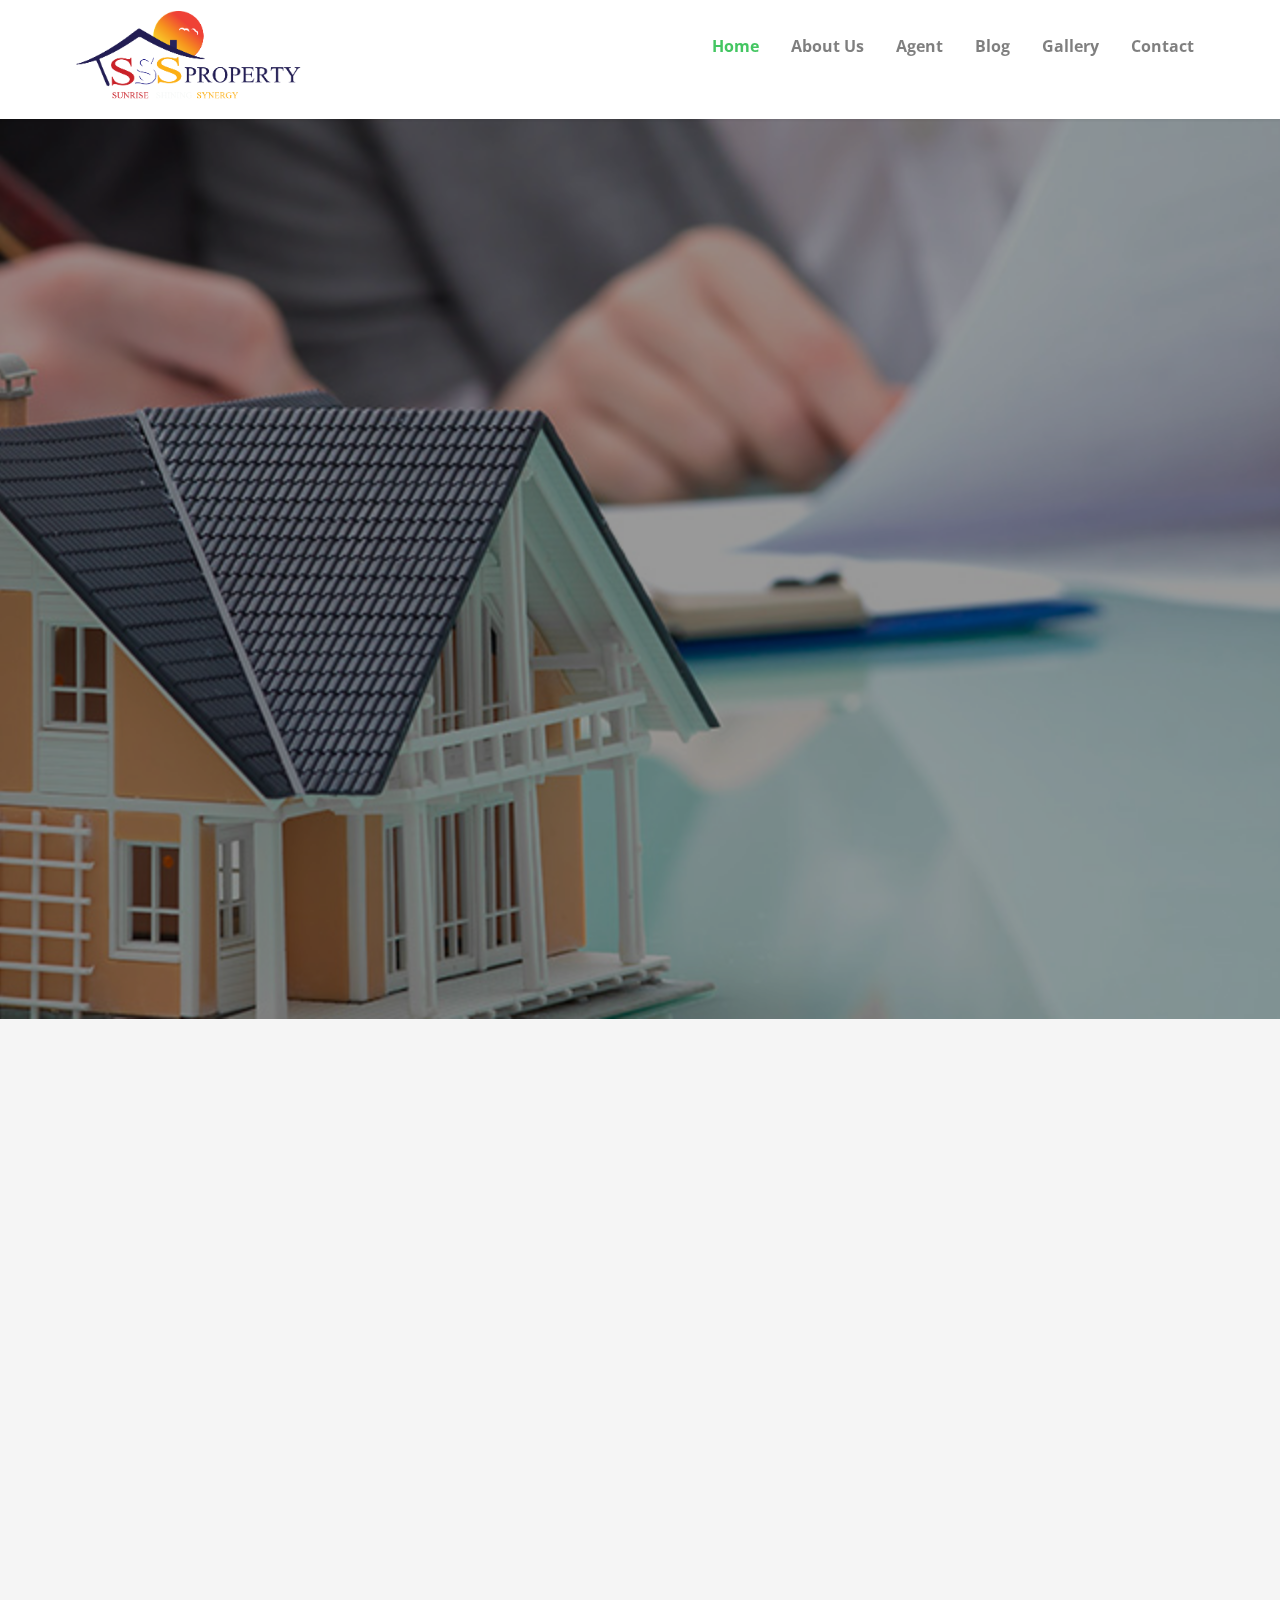
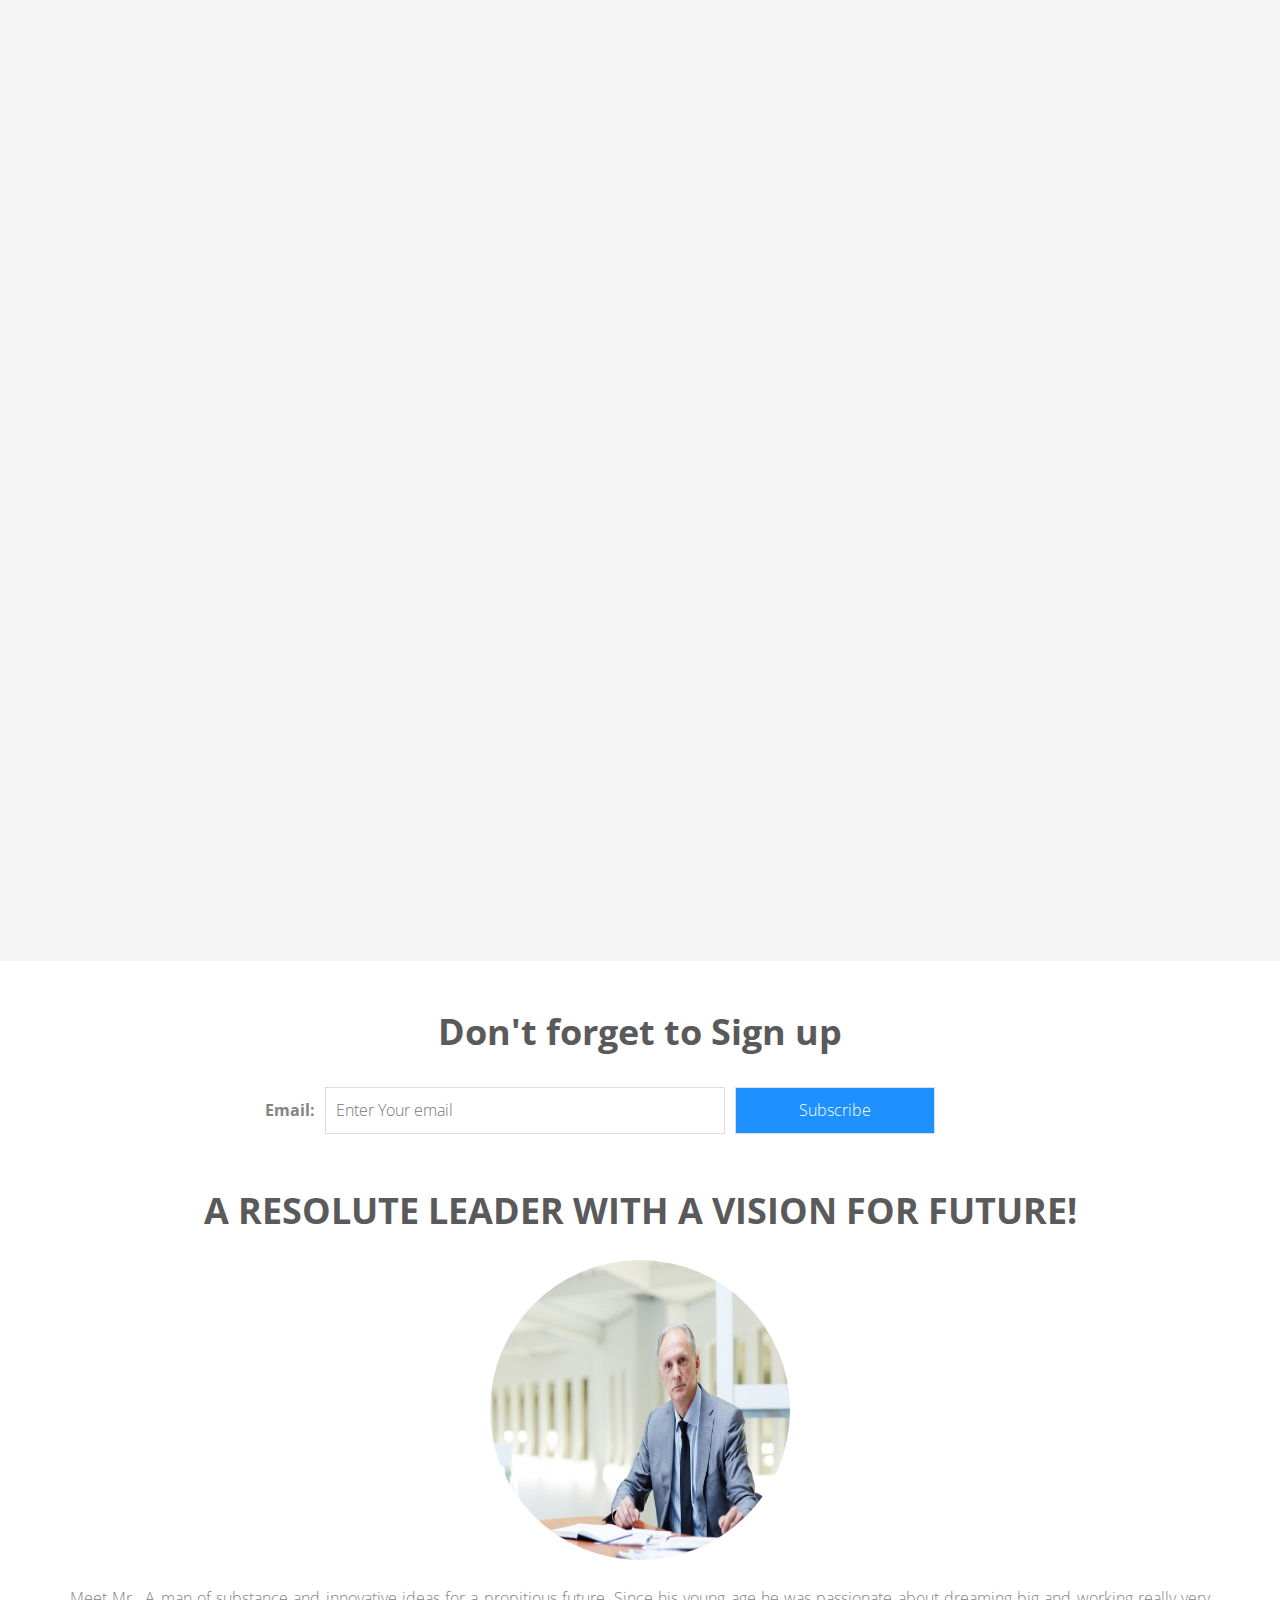
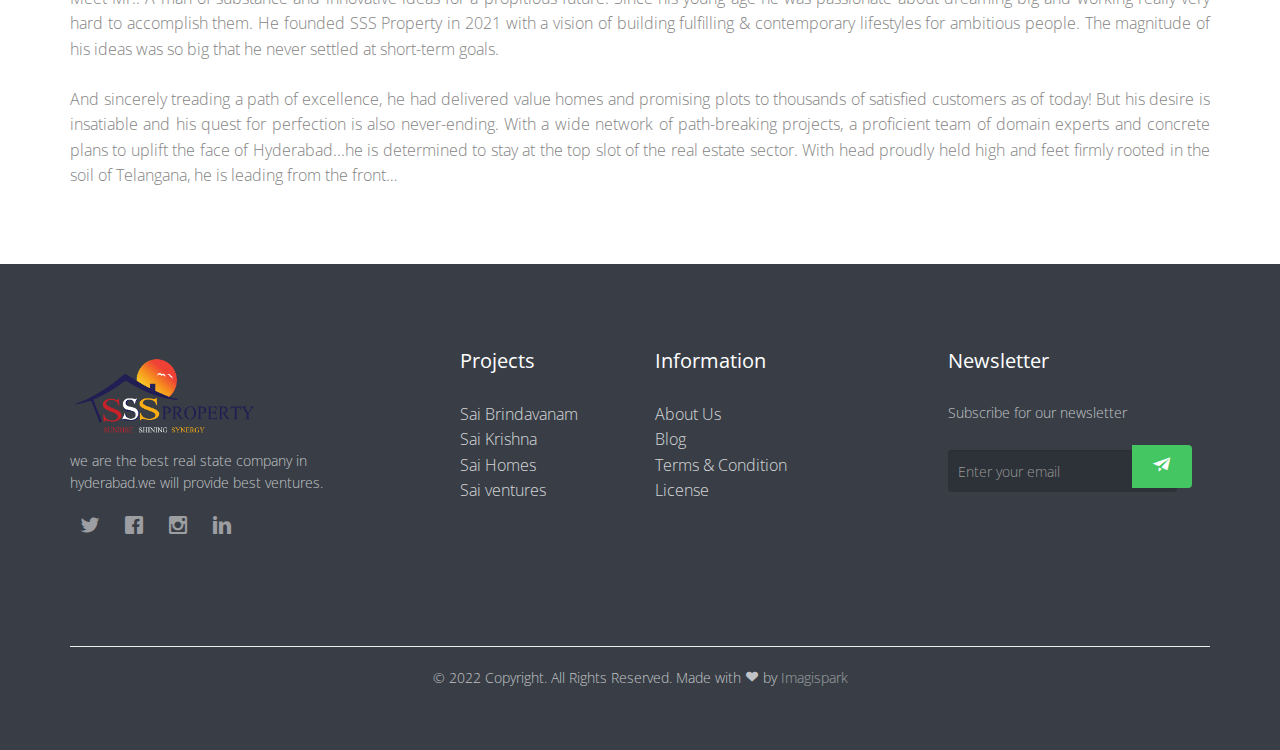
<file: properties.html>
<!DOCTYPE html>
<!--[if lt IE 7]>      <html class="no-js lt-ie9 lt-ie8 lt-ie7"> <![endif]-->
<!--[if IE 7]>         <html class="no-js lt-ie9 lt-ie8"> <![endif]-->
<!--[if IE 8]>         <html class="no-js lt-ie9"> <![endif]-->
<!--[if gt IE 8]><!--> <html class="no-js"> <!--<![endif]-->
	<head>
	<meta charset="utf-8">
	<meta http-equiv="X-UA-Compatible" content="IE=edge">
	<title>Homestate &mdash; 100% Free Fully Responsive HTML5 Template by FREEHTML5.co</title>
	<meta name="viewport" content="width=device-width, initial-scale=1">
	<meta name="description" content="Free HTML5 Template by FREEHTML5.CO" />
	<meta name="keywords" content="free html5, free template, free bootstrap, html5, css3, mobile first, responsive" />
	<meta name="author" content="FREEHTML5.CO" />

  <!-- 
	//////////////////////////////////////////////////////

	FREE HTML5 TEMPLATE 
	DESIGNED & DEVELOPED by FREEHTML5.CO
		
	Website: 		http://freehtml5.co/
	Email: 			info@freehtml5.co
	Twitter: 		http://twitter.com/fh5co
	Facebook: 		https://www.facebook.com/fh5co

	//////////////////////////////////////////////////////
	 -->

  	<!-- Facebook and Twitter integration -->
	<meta property="og:title" content=""/>
	<meta property="og:image" content=""/>
	<meta property="og:url" content=""/>
	<meta property="og:site_name" content=""/>
	<meta property="og:description" content=""/>
	<meta name="twitter:title" content="" />
	<meta name="twitter:image" content="" />
	<meta name="twitter:url" content="" />
	<meta name="twitter:card" content="" />

	<!-- Place favicon.ico and apple-touch-icon.png in the root directory -->
	<link rel="shortcut icon" href="favicon.ico">

	<link href='https://fonts.googleapis.com/css?family=Open+Sans:300,400,700,300' rel='stylesheet' type='text/css'>
	
	<!-- Animate.css -->
	<link rel="stylesheet" href="css/animate.css">
	<!-- Icomoon Icon Fonts-->
	<link rel="stylesheet" href="css/icomoon.css">
	<!-- Bootstrap  -->
	<link rel="stylesheet" href="css/bootstrap.css">
	<!-- Superfish -->
	<link rel="stylesheet" href="css/superfish.css">
	<!-- Flexslider  -->
	<link rel="stylesheet" href="css/flexslider.css">
	<!-- Magnific Popup -->
	<link rel="stylesheet" href="css/magnific-popup.css">
	<!-- Date Picker -->
	<link rel="stylesheet" href="css/bootstrap-datepicker.min.css">
	<!-- CS Select -->
	<link rel="stylesheet" href="css/cs-select.css">
	<link rel="stylesheet" href="css/cs-skin-border.css">
	
	<link rel="stylesheet" href="css/style.css">


	<!-- Modernizr JS -->
	<script src="js/modernizr-2.6.2.min.js"></script>
	<!-- FOR IE9 below -->
	<!--[if lt IE 9]>
	<script src="js/respond.min.js"></script>
	<![endif]-->
<style>
	.form-inline {  
  display: flex;
  flex-flow: row wrap;
  align-items: center;
}

.form-inline label {
  margin: 5px 10px 5px 0;
}

.form-inline input {
  vertical-align: middle;
  margin: 5px 10px 5px 0;
  padding: 10px;
  background-color: #fff;
  border: 1px solid #ddd;
}

.form-inline button {
  padding: 10px 20px;
  background-color: dodgerblue;
  border: 1px solid #ddd;
  color: white;
  cursor: pointer;
}

.form-inline button:hover {
  background-color: royalblue;
}

@media (max-width: 800px) {
  .form-inline input {
    margin: 10px 0;
  }
  
  .form-inline {
    flex-direction: column;
    align-items: stretch;
  }
}
</style>
	</head>
	<body>
		<div id="fh5co-wrapper">
		<div id="fh5co-page">

		<header id="fh5co-header-section" class="sticky-banner">
			<div class="container">
				<div class="nav-header">
					<a href="#" class="js-fh5co-nav-toggle fh5co-nav-toggle dark"><i></i></a>
					
					<a href="index.html"><img src="img/sss_logo.png" alt="error" width="250px"></a>
					<!-- START #fh5co-menu-wrap -->
					<nav id="fh5co-menu-wrap" role="navigation">
						<ul class="sf-menu" id="fh5co-primary-menu">
							<li class="active"><a href="index.html">Home</a></li>
							<li>
								<a href="properties.html" class="fh5co-sub-ddown">About Us</a>
								
							</li>
							<li><a href="agent.html">Agent</a></li>
							<li><a href="blog.html">Blog</a></li>
							<li><a href="gallery.html">Gallery</a></li>
							<li><a href="contact.html">Contact</a></li>
						</ul>
					</nav>
				</div>
			</div>
		</header>

		<!-- end:header-top -->

		<aside id="fh5co-hero" class="js-fullheight">
			<div class="flexslider js-fullheight">
				<ul class="slides">
			   	<li style="background-image: url(img/about.jpg);">
			   		<div class="overlay"></div>
			   		<div class="container-fluid">
			   			<div class="row">
				   			<div class="col-md-8 col-md-offset-2 text-center js-fullheight slider-text">
			   				<div class="slider-text-inner">
			   						<h2 class="heading-title"><strong>About Us</strong></h2>
			   						
			   				</div>
			   			</div>
				   		</div>
			   		</div>
			   	</li>
			  	</ul>
		  	</div>
		</aside>

		
		<div id="fh5co-properties" class="fh5co-section-gray">
			<div class="container">
				<div class="row">
					<div class="text-center heading-section animate-box">
						<h3>About Us</h3>
						<p style="text-align: justify;">SSS Property - Redefining the virtues of transparency and efficiency Today, SSS Infraventure is a household name across the region. We build more than homes. We build values and relationships. We take pride in establishing close relationships with our customers and in working closely with you to achieve the best possible results. We are committed to providing quality workmanship and materials that is environmentally responsible. Combine years of experience with hundreds of successful client relationships and remarkable financial stability, our project will be masterpiece. We look forward that SSS project will be a standing testimony to our basic approach of upholding excellent standards in design and construction. And also characteristic hallmarks- technical excellence, impeccable quality, spacious accommodation & completion on schedule. Sai Brindavanam is an ambitious construction venture from the company with different lifestyle residential options to cater to different needs and budget. With this enterprising project, the company wishes to widen its work area and institute a line up of elite customers and track record of prestigious ventures in the market.</p>
						<h3>Legance redefined</h3>

						<p style="text-align: justify;">Sai Brindavanam is an elegant residential tower, smartly planned with world- class design. This project of future will accommodate a range of lifestyle apartments set in the midst of lively neighborhood. With comfortable neighborhoods and easily accessible community spaces, you can work, dine, shop and enjoy life in a natural, healthy environment. It is a community that elegantly blends contemporary culture and nature.</p>
						
						
						<h3>More of Sai Brindavanam...</h3>
						
						<p style="text-align: justify;">This remarkable complex is coming up in a new corporate developing area of the city and will offer a unique mix of homes. It's a new-generation "live-work-play" development inspired by the best tradition in city planning from across India. Wide, tree-lined boundaries, and a carefully planned network of apartments and open spaces will give you the joy of living close to nature and will fill your homes with refreshing air and bright sunlight everyday.</p>
						<div class="row">
							<div class="col-md-6"><img src="img/map1.jpg" alt="error" style="width: 90%;"></div>
							<div class="col-md-6"><img src="img/map2.jpg" alt="error" style="width: 90%;height:350px;"></div>

						</div>
					</div>
				</div>
				
					</div>
				</div>
				<br><br>
				<div class="container" style="text-align: center;">
		<div class="row" style="background-color: white;">
			<div class="col-md-2"></div>
			<div class="col-md-8">
              <h1><strong>Don't forget to Sign up</strong></h1>
			<form class="form-inline" action="/action_page.php">
				<label for="email">Email:</label>
				<input type="email" id="email" placeholder="Enter Your email" name="email" style="width: 400px;">
				<button type="submit" style="width: 200px;">Subscribe</button>
			  </form>
			  </div>
			  <div class="col-md-2"></div>
		</div>
		</div>
		<br><br>
		<div class="container">
		<h1 style="text-align: center;"><strong>A RESOLUTE LEADER WITH A VISION FOR FUTURE!</strong></h1>
		<center><img src="img/ceo.jpeg" alt="error" style="width:300px;height:300px;border-radius: 50%;"></center>
		<br>

		<p style="text-align: justify;">Meet Mr.. A man of substance and innovative ideas for a propitious future. Since his young age he was passionate about dreaming big and working really very hard to accomplish them. He founded SSS Property in 2021 with a vision of building fulfilling & contemporary lifestyles for ambitious people. The magnitude of his ideas was so big that he never settled at short-term goals.</p>
		<p style="text-align: justify;">And sincerely treading a path of excellence, he had delivered value homes and promising plots to thousands of satisfied customers as of today! But his desire is insatiable and his quest for perfection is also never-ending. With a wide network of path-breaking projects, a proficient team of domain experts and concrete plans to uplift the face of Hyderabad...he is determined to stay at the top slot of the real estate sector. With head proudly held high and feet firmly rooted in the soil of Telangana, he is leading from the front…</p>
		</div>
		<br><br>
		<footer>
            <div id="footer">
              <div class="container">
                <div class="row row-bottom-padded-md">
                  <div class="col-md-3">
                    <br>
                    <img src="img/sss_logo.png" style="
                    width: 200px;
                    height: 100px;">
                    
                    <p>we are the best real state company in hyderabad.we will provide best ventures.</p>
                    <p class="fh5co-social-icons">
                      <a href="#"><i class="icon-twitter2"></i></a>
                      <a href="#"><i class="icon-facebook2"></i></a>
                      <a href="#"><i class="icon-instagram"></i></a>
                      <a href="#"><i class="icon-linkedin2"></i></a>
                    </p>
                  </div>
                  
                  <div class="col-md-3 col-md-push-1">
                    <br>
                    <h3 class="section-title">Projects</h3>
                    <ul>
                      <li><a href="#">Sai Brindavanam</a></li>
                      <li><a href="#">Sai Krishna</a></li>
                      <li><a href="#">Sai Homes</a></li>
                      <li><a href="#">Sai ventures</a></li>
                      
                    </ul>
                  </div>
        
                  <div class="col-md-3">  <br>
                    <h3 class="section-title">Information</h3>
                    <ul>
                      <li><a href="#">About Us</a></li>
                      <li><a href="#">Blog</a></li>
                      <li><a href="#">Terms &amp; Condition</a></li>
                      <li><a href="#">License</a></li>
                      
                      
                    </ul>
                  </div>
                  <div class="col-md-3">  <br>
                    <h3 class="section-title">Newsletter</h3>
                    <p>Subscribe for our newsletter</p>
                    <form class="form-inline" id="fh5co-header-subscribe">
                      <div class="row">
                        <div class="col-md-12 col-md-offset-0">
                          <div class="form-group">
                            <input type="text" class="form-control" id="email" placeholder="Enter your email">
                            <button type="submit" class="btn btn-default"><i class="icon-paper-plane"></i></button>
                          </div>
                        </div>
                      </div>
                    </form>
                  </div>
                </div>
        
                <hr class="hr-line">
        
                
                  
                  <div class="text-center">
                    
                    <p>© 2022 Copyright. All Rights Reserved. Made with <i class="icon-heart3"></i> by <a href="https://www.imagispark.com/" target="_blank">Imagispark</a> </p>
                  </div>
                
              </div>
            </div>
          </footer>
        
	

	</div>
	<!-- END fh5co-page -->

	</div>
	<!-- END fh5co-wrapper -->

	<!-- jQuery -->


	<script src="js/jquery.min.js"></script>
	<!-- jQuery Easing -->
	<script src="js/jquery.easing.1.3.js"></script>
	<!-- Bootstrap -->
	<script src="js/bootstrap.min.js"></script>
	<!-- Waypoints -->
	<script src="js/jquery.waypoints.min.js"></script>
	<script src="js/sticky.js"></script>
	<!-- Superfish -->
	<script src="js/hoverIntent.js"></script>
	<script src="js/superfish.js"></script>
	<!-- Flexslider -->
	<script src="js/jquery.flexslider-min.js"></script>
	<!-- Date Picker -->
	<script src="js/bootstrap-datepicker.min.js"></script>
	<!-- CS Select -->
	<script src="js/classie.js"></script>
	<script src="js/selectFx.js"></script>

	
	<!-- Main JS -->
	<script src="js/main.js"></script>

	</body>
</html>
</file>
<file: css/icomoon.css>
@font-face {
    font-family: 'icomoon';
    src:    url('fonts/icomoon.eot?1oniuf');
    src:    url('fonts/icomoon.eot?1oniuf#iefix') format('embedded-opentype'),
        url('fonts/icomoon.ttf?1oniuf') format('truetype'),
        url('fonts/icomoon.woff?1oniuf') format('woff'),
        url('fonts/icomoon.svg?1oniuf#icomoon') format('svg');
    font-weight: normal;
    font-style: normal;
}

[class^="icon-"], [class*=" icon-"] {
    /* use !important to prevent issues with browser extensions that change fonts */
    font-family: 'icomoon' !important;
    speak: none;
    font-style: normal;
    font-weight: normal;
    font-variant: normal;
    text-transform: none;
    line-height: 1;

    /* Better Font Rendering =========== */
    -webkit-font-smoothing: antialiased;
    -moz-osx-font-smoothing: grayscale;
}

.icon-mobile:before {
    content: "\e000";
}
.icon-laptop:before {
    content: "\e001";
}
.icon-desktop:before {
    content: "\e002";
}
.icon-tablet:before {
    content: "\e003";
}
.icon-phone:before {
    content: "\e004";
}
.icon-document:before {
    content: "\e005";
}
.icon-documents:before {
    content: "\e006";
}
.icon-search:before {
    content: "\e007";
}
.icon-clipboard:before {
    content: "\e008";
}
.icon-newspaper:before {
    content: "\e009";
}
.icon-notebook:before {
    content: "\e00a";
}
.icon-book-open:before {
    content: "\e00b";
}
.icon-browser:before {
    content: "\e00c";
}
.icon-calendar:before {
    content: "\e00d";
}
.icon-presentation:before {
    content: "\e00e";
}
.icon-picture:before {
    content: "\e00f";
}
.icon-pictures:before {
    content: "\e010";
}
.icon-video:before {
    content: "\e011";
}
.icon-camera:before {
    content: "\e012";
}
.icon-printer:before {
    content: "\e013";
}
.icon-toolbox:before {
    content: "\e014";
}
.icon-briefcase:before {
    content: "\e015";
}
.icon-wallet:before {
    content: "\e016";
}
.icon-gift:before {
    content: "\e017";
}
.icon-bargraph:before {
    content: "\e018";
}
.icon-grid:before {
    content: "\e019";
}
.icon-expand:before {
    content: "\e01a";
}
.icon-focus:before {
    content: "\e01b";
}
.icon-edit:before {
    content: "\e01c";
}
.icon-adjustments:before {
    content: "\e01d";
}
.icon-ribbon:before {
    content: "\e01e";
}
.icon-hourglass:before {
    content: "\e01f";
}
.icon-lock:before {
    content: "\e020";
}
.icon-megaphone:before {
    content: "\e021";
}
.icon-shield:before {
    content: "\e022";
}
.icon-trophy:before {
    content: "\e023";
}
.icon-flag:before {
    content: "\e024";
}
.icon-map:before {
    content: "\e025";
}
.icon-puzzle:before {
    content: "\e026";
}
.icon-basket:before {
    content: "\e027";
}
.icon-envelope:before {
    content: "\e028";
}
.icon-streetsign:before {
    content: "\e029";
}
.icon-telescope:before {
    content: "\e02a";
}
.icon-gears:before {
    content: "\e02b";
}
.icon-key:before {
    content: "\e02c";
}
.icon-paperclip:before {
    content: "\e02d";
}
.icon-attachment:before {
    content: "\e02e";
}
.icon-pricetags:before {
    content: "\e02f";
}
.icon-lightbulb:before {
    content: "\e030";
}
.icon-layers:before {
    content: "\e031";
}
.icon-pencil:before {
    content: "\e032";
}
.icon-tools:before {
    content: "\e033";
}
.icon-tools-2:before {
    content: "\e034";
}
.icon-scissors:before {
    content: "\e035";
}
.icon-paintbrush:before {
    content: "\e036";
}
.icon-magnifying-glass:before {
    content: "\e037";
}
.icon-circle-compass:before {
    content: "\e038";
}
.icon-linegraph:before {
    content: "\e039";
}
.icon-mic:before {
    content: "\e03a";
}
.icon-strategy:before {
    content: "\e03b";
}
.icon-beaker:before {
    content: "\e03c";
}
.icon-caution:before {
    content: "\e03d";
}
.icon-recycle:before {
    content: "\e03e";
}
.icon-anchor:before {
    content: "\e03f";
}
.icon-profile-male:before {
    content: "\e040";
}
.icon-profile-female:before {
    content: "\e041";
}
.icon-bike:before {
    content: "\e042";
}
.icon-wine:before {
    content: "\e043";
}
.icon-hotairballoon:before {
    content: "\e044";
}
.icon-globe:before {
    content: "\e045";
}
.icon-genius:before {
    content: "\e046";
}
.icon-map-pin:before {
    content: "\e047";
}
.icon-dial:before {
    content: "\e048";
}
.icon-chat:before {
    content: "\e049";
}
.icon-heart:before {
    content: "\e04a";
}
.icon-cloud:before {
    content: "\e04b";
}
.icon-upload:before {
    content: "\e04c";
}
.icon-download:before {
    content: "\e04d";
}
.icon-target:before {
    content: "\e04e";
}
.icon-hazardous:before {
    content: "\e04f";
}
.icon-piechart:before {
    content: "\e050";
}
.icon-speedometer:before {
    content: "\e051";
}
.icon-global:before {
    content: "\e052";
}
.icon-compass:before {
    content: "\e053";
}
.icon-lifesaver:before {
    content: "\e054";
}
.icon-clock:before {
    content: "\e055";
}
.icon-aperture:before {
    content: "\e056";
}
.icon-quote:before {
    content: "\e057";
}
.icon-scope:before {
    content: "\e058";
}
.icon-alarmclock:before {
    content: "\e059";
}
.icon-refresh:before {
    content: "\e05a";
}
.icon-happy:before {
    content: "\e05b";
}
.icon-sad:before {
    content: "\e05c";
}
.icon-facebook:before {
    content: "\e05d";
}
.icon-twitter:before {
    content: "\e05e";
}
.icon-googleplus:before {
    content: "\e05f";
}
.icon-rss:before {
    content: "\e060";
}
.icon-tumblr:before {
    content: "\e061";
}
.icon-linkedin:before {
    content: "\e062";
}
.icon-dribbble:before {
    content: "\e063";
}
.icon-box2:before {
    content: "\ea82";
}
.icon-write:before {
    content: "\ea83";
}
.icon-clock2:before {
    content: "\ea84";
}
.icon-reply2:before {
    content: "\ea85";
}
.icon-reply-all2:before {
    content: "\ea86";
}
.icon-forward2:before {
    content: "\ea87";
}
.icon-flag2:before {
    content: "\ea88";
}
.icon-search2:before {
    content: "\ea89";
}
.icon-trash2:before {
    content: "\ea8a";
}
.icon-envelope2:before {
    content: "\ea8b";
}
.icon-bubble:before {
    content: "\ea8c";
}
.icon-bubbles:before {
    content: "\ea8d";
}
.icon-user2:before {
    content: "\ea8e";
}
.icon-users2:before {
    content: "\ea8f";
}
.icon-cloud2:before {
    content: "\ea90";
}
.icon-download2:before {
    content: "\ea91";
}
.icon-upload2:before {
    content: "\ea92";
}
.icon-rain:before {
    content: "\ea93";
}
.icon-sun:before {
    content: "\ea94";
}
.icon-moon2:before {
    content: "\ea95";
}
.icon-bell2:before {
    content: "\ea96";
}
.icon-folder2:before {
    content: "\ea97";
}
.icon-pin2:before {
    content: "\ea98";
}
.icon-sound2:before {
    content: "\ea99";
}
.icon-microphone:before {
    content: "\ea9a";
}
.icon-camera2:before {
    content: "\ea9b";
}
.icon-image2:before {
    content: "\ea9c";
}
.icon-cog2:before {
    content: "\ea9d";
}
.icon-calendar2:before {
    content: "\ea9e";
}
.icon-book2:before {
    content: "\ea9f";
}
.icon-map-marker:before {
    content: "\eaa0";
}
.icon-store:before {
    content: "\eaa1";
}
.icon-support:before {
    content: "\eaa2";
}
.icon-tag2:before {
    content: "\eaa3";
}
.icon-heart2:before {
    content: "\eaa4";
}
.icon-video-camera:before {
    content: "\eaa5";
}
.icon-trophy2:before {
    content: "\eaa6";
}
.icon-cart:before {
    content: "\eaa7";
}
.icon-eye2:before {
    content: "\eaa8";
}
.icon-cancel:before {
    content: "\eaa9";
}
.icon-chart:before {
    content: "\eaaa";
}
.icon-target2:before {
    content: "\eaab";
}
.icon-printer2:before {
    content: "\eaac";
}
.icon-location2:before {
    content: "\eaad";
}
.icon-bookmark2:before {
    content: "\eaae";
}
.icon-monitor:before {
    content: "\eaaf";
}
.icon-cross2:before {
    content: "\eab0";
}
.icon-plus2:before {
    content: "\eab1";
}
.icon-left:before {
    content: "\eab2";
}
.icon-up:before {
    content: "\eab3";
}
.icon-browser2:before {
    content: "\eab4";
}
.icon-windows:before {
    content: "\eab5";
}
.icon-switch2:before {
    content: "\eab6";
}
.icon-dashboard:before {
    content: "\eab7";
}
.icon-play:before {
    content: "\eab8";
}
.icon-fast-forward:before {
    content: "\eab9";
}
.icon-next:before {
    content: "\eaba";
}
.icon-refresh2:before {
    content: "\eabb";
}
.icon-film:before {
    content: "\eabc";
}
.icon-home2:before {
    content: "\eabd";
}
.icon-add-to-list:before {
    content: "\e901";
}
.icon-classic-computer:before {
    content: "\e902";
}
.icon-controller-fast-backward:before {
    content: "\e903";
}
.icon-creative-commons-attribution:before {
    content: "\e904";
}
.icon-creative-commons-noderivs:before {
    content: "\e905";
}
.icon-creative-commons-noncommercial-eu:before {
    content: "\e906";
}
.icon-creative-commons-noncommercial-us:before {
    content: "\e907";
}
.icon-creative-commons-public-domain:before {
    content: "\e908";
}
.icon-creative-commons-remix:before {
    content: "\e909";
}
.icon-creative-commons-share:before {
    content: "\e90a";
}
.icon-creative-commons-sharealike:before {
    content: "\e90b";
}
.icon-creative-commons:before {
    content: "\e90c";
}
.icon-document-landscape:before {
    content: "\e90d";
}
.icon-remove-user:before {
    content: "\e90e";
}
.icon-warning:before {
    content: "\e90f";
}
.icon-arrow-bold-down:before {
    content: "\e910";
}
.icon-arrow-bold-left:before {
    content: "\e911";
}
.icon-arrow-bold-right:before {
    content: "\e912";
}
.icon-arrow-bold-up:before {
    content: "\e913";
}
.icon-arrow-down:before {
    content: "\e914";
}
.icon-arrow-left:before {
    content: "\e915";
}
.icon-arrow-long-down:before {
    content: "\e916";
}
.icon-arrow-long-left:before {
    content: "\e917";
}
.icon-arrow-long-right:before {
    content: "\e918";
}
.icon-arrow-long-up:before {
    content: "\e919";
}
.icon-arrow-right:before {
    content: "\e91a";
}
.icon-arrow-up:before {
    content: "\e91b";
}
.icon-arrow-with-circle-down:before {
    content: "\e91c";
}
.icon-arrow-with-circle-left:before {
    content: "\e91d";
}
.icon-arrow-with-circle-right:before {
    content: "\e91e";
}
.icon-arrow-with-circle-up:before {
    content: "\e91f";
}
.icon-bookmark:before {
    content: "\e920";
}
.icon-bookmarks:before {
    content: "\e921";
}
.icon-chevron-down:before {
    content: "\e922";
}
.icon-chevron-left:before {
    content: "\e923";
}
.icon-chevron-right:before {
    content: "\e924";
}
.icon-chevron-small-down:before {
    content: "\e925";
}
.icon-chevron-small-left:before {
    content: "\e926";
}
.icon-chevron-small-right:before {
    content: "\e927";
}
.icon-chevron-small-up:before {
    content: "\e928";
}
.icon-chevron-thin-down:before {
    content: "\e929";
}
.icon-chevron-thin-left:before {
    content: "\e92a";
}
.icon-chevron-thin-right:before {
    content: "\e92b";
}
.icon-chevron-thin-up:before {
    content: "\e92c";
}
.icon-chevron-up:before {
    content: "\e92d";
}
.icon-chevron-with-circle-down:before {
    content: "\e92e";
}
.icon-chevron-with-circle-left:before {
    content: "\e92f";
}
.icon-chevron-with-circle-right:before {
    content: "\e930";
}
.icon-chevron-with-circle-up:before {
    content: "\e931";
}
.icon-cloud3:before {
    content: "\e932";
}
.icon-controller-fast-forward:before {
    content: "\e933";
}
.icon-controller-jump-to-start:before {
    content: "\e934";
}
.icon-controller-next:before {
    content: "\e935";
}
.icon-controller-paus:before {
    content: "\e936";
}
.icon-controller-play:before {
    content: "\e937";
}
.icon-controller-record:before {
    content: "\e938";
}
.icon-controller-stop:before {
    content: "\e939";
}
.icon-controller-volume:before {
    content: "\e93a";
}
.icon-dot-single:before {
    content: "\e93b";
}
.icon-dots-three-horizontal:before {
    content: "\e93c";
}
.icon-dots-three-vertical:before {
    content: "\e93d";
}
.icon-dots-two-horizontal:before {
    content: "\e93e";
}
.icon-dots-two-vertical:before {
    content: "\e93f";
}
.icon-download3:before {
    content: "\e940";
}
.icon-emoji-flirt:before {
    content: "\e941";
}
.icon-flow-branch:before {
    content: "\e942";
}
.icon-flow-cascade:before {
    content: "\e943";
}
.icon-flow-line:before {
    content: "\e944";
}
.icon-flow-parallel:before {
    content: "\e945";
}
.icon-flow-tree:before {
    content: "\e946";
}
.icon-install:before {
    content: "\e947";
}
.icon-layers2:before {
    content: "\e948";
}
.icon-open-book:before {
    content: "\e949";
}
.icon-resize-100:before {
    content: "\e94a";
}
.icon-resize-full-screen:before {
    content: "\e94b";
}
.icon-save:before {
    content: "\e94c";
}
.icon-select-arrows:before {
    content: "\e94d";
}
.icon-sound-mute:before {
    content: "\e94e";
}
.icon-sound:before {
    content: "\e94f";
}
.icon-trash:before {
    content: "\e950";
}
.icon-triangle-down:before {
    content: "\e951";
}
.icon-triangle-left:before {
    content: "\e952";
}
.icon-triangle-right:before {
    content: "\e953";
}
.icon-triangle-up:before {
    content: "\e954";
}
.icon-uninstall:before {
    content: "\e955";
}
.icon-upload-to-cloud:before {
    content: "\e956";
}
.icon-upload3:before {
    content: "\e957";
}
.icon-add-user:before {
    content: "\e958";
}
.icon-address:before {
    content: "\e959";
}
.icon-adjust:before {
    content: "\e95a";
}
.icon-air:before {
    content: "\e95b";
}
.icon-aircraft-landing:before {
    content: "\e95c";
}
.icon-aircraft-take-off:before {
    content: "\e95d";
}
.icon-aircraft:before {
    content: "\e95e";
}
.icon-align-bottom:before {
    content: "\e95f";
}
.icon-align-horizontal-middle:before {
    content: "\e960";
}
.icon-align-left:before {
    content: "\e961";
}
.icon-align-right:before {
    content: "\e962";
}
.icon-align-top:before {
    content: "\e963";
}
.icon-align-vertical-middle:before {
    content: "\e964";
}
.icon-archive:before {
    content: "\e965";
}
.icon-area-graph:before {
    content: "\e966";
}
.icon-attachment2:before {
    content: "\e967";
}
.icon-awareness-ribbon:before {
    content: "\e968";
}
.icon-back-in-time:before {
    content: "\e969";
}
.icon-back:before {
    content: "\e96a";
}
.icon-bar-graph:before {
    content: "\e96b";
}
.icon-battery:before {
    content: "\e96c";
}
.icon-beamed-note:before {
    content: "\e96d";
}
.icon-bell:before {
    content: "\e96e";
}
.icon-blackboard:before {
    content: "\e96f";
}
.icon-block:before {
    content: "\e970";
}
.icon-book:before {
    content: "\e971";
}
.icon-bowl:before {
    content: "\e972";
}
.icon-box:before {
    content: "\e973";
}
.icon-briefcase2:before {
    content: "\e974";
}
.icon-browser3:before {
    content: "\e975";
}
.icon-brush:before {
    content: "\e976";
}
.icon-bucket:before {
    content: "\e977";
}
.icon-cake:before {
    content: "\e978";
}
.icon-calculator:before {
    content: "\e979";
}
.icon-calendar3:before {
    content: "\e97a";
}
.icon-camera3:before {
    content: "\e97b";
}
.icon-ccw:before {
    content: "\e97c";
}
.icon-chat2:before {
    content: "\e97d";
}
.icon-check:before {
    content: "\e97e";
}
.icon-circle-with-cross:before {
    content: "\e97f";
}
.icon-circle-with-minus:before {
    content: "\e980";
}
.icon-circle-with-plus:before {
    content: "\e981";
}
.icon-circle:before {
    content: "\e982";
}
.icon-circular-graph:before {
    content: "\e983";
}
.icon-clapperboard:before {
    content: "\e984";
}
.icon-clipboard2:before {
    content: "\e985";
}
.icon-clock3:before {
    content: "\e986";
}
.icon-code:before {
    content: "\e987";
}
.icon-cog:before {
    content: "\e988";
}
.icon-colours:before {
    content: "\e989";
}
.icon-compass2:before {
    content: "\e98a";
}
.icon-copy:before {
    content: "\e98b";
}
.icon-credit-card:before {
    content: "\e98c";
}
.icon-credit:before {
    content: "\e98d";
}
.icon-cross:before {
    content: "\e98e";
}
.icon-cup:before {
    content: "\e98f";
}
.icon-cw:before {
    content: "\e990";
}
.icon-cycle:before {
    content: "\e991";
}
.icon-database:before {
    content: "\e992";
}
.icon-dial-pad:before {
    content: "\e993";
}
.icon-direction:before {
    content: "\e994";
}
.icon-document2:before {
    content: "\e995";
}
.icon-documents2:before {
    content: "\e996";
}
.icon-drink:before {
    content: "\e997";
}
.icon-drive:before {
    content: "\e998";
}
.icon-drop:before {
    content: "\e999";
}
.icon-edit2:before {
    content: "\e99a";
}
.icon-email:before {
    content: "\e99b";
}
.icon-emoji-happy:before {
    content: "\e99c";
}
.icon-emoji-neutral:before {
    content: "\e99d";
}
.icon-emoji-sad:before {
    content: "\e99e";
}
.icon-erase:before {
    content: "\e99f";
}
.icon-eraser:before {
    content: "\e9a0";
}
.icon-export:before {
    content: "\e9a1";
}
.icon-eye:before {
    content: "\e9a2";
}
.icon-feather:before {
    content: "\e9a3";
}
.icon-flag3:before {
    content: "\e9a4";
}
.icon-flash:before {
    content: "\e9a5";
}
.icon-flashlight:before {
    content: "\e9a6";
}
.icon-flat-brush:before {
    content: "\e9a7";
}
.icon-folder-images:before {
    content: "\e9a8";
}
.icon-folder-music:before {
    content: "\e9a9";
}
.icon-folder-video:before {
    content: "\e9aa";
}
.icon-folder:before {
    content: "\e9ab";
}
.icon-forward:before {
    content: "\e9ac";
}
.icon-funnel:before {
    content: "\e9ad";
}
.icon-game-controller:before {
    content: "\e9ae";
}
.icon-gauge:before {
    content: "\e9af";
}
.icon-globe2:before {
    content: "\e9b0";
}
.icon-graduation-cap:before {
    content: "\e9b1";
}
.icon-grid2:before {
    content: "\e9b2";
}
.icon-hair-cross:before {
    content: "\e9b3";
}
.icon-hand:before {
    content: "\e9b4";
}
.icon-heart-outlined:before {
    content: "\e9b5";
}
.icon-heart3:before {
    content: "\e9b6";
}
.icon-help-with-circle:before {
    content: "\e9b7";
}
.icon-help:before {
    content: "\e9b8";
}
.icon-home:before {
    content: "\e9b9";
}
.icon-hour-glass:before {
    content: "\e9ba";
}
.icon-image-inverted:before {
    content: "\e9bb";
}
.icon-image:before {
    content: "\e9bc";
}
.icon-images:before {
    content: "\e9bd";
}
.icon-inbox:before {
    content: "\e9be";
}
.icon-infinity:before {
    content: "\e9bf";
}
.icon-info-with-circle:before {
    content: "\e9c0";
}
.icon-info:before {
    content: "\e9c1";
}
.icon-key2:before {
    content: "\e9c2";
}
.icon-keyboard:before {
    content: "\e9c3";
}
.icon-lab-flask:before {
    content: "\e9c4";
}
.icon-landline:before {
    content: "\e9c5";
}
.icon-language:before {
    content: "\e9c6";
}
.icon-laptop2:before {
    content: "\e9c7";
}
.icon-leaf:before {
    content: "\e9c8";
}
.icon-level-down:before {
    content: "\e9c9";
}
.icon-level-up:before {
    content: "\e9ca";
}
.icon-lifebuoy:before {
    content: "\e9cb";
}
.icon-light-bulb:before {
    content: "\e9cc";
}
.icon-light-down:before {
    content: "\e9cd";
}
.icon-light-up:before {
    content: "\e9ce";
}
.icon-line-graph:before {
    content: "\e9cf";
}
.icon-link:before {
    content: "\e9d0";
}
.icon-list:before {
    content: "\e9d1";
}
.icon-location-pin:before {
    content: "\e9d2";
}
.icon-location:before {
    content: "\e9d3";
}
.icon-lock-open:before {
    content: "\e9d4";
}
.icon-lock2:before {
    content: "\e9d5";
}
.icon-log-out:before {
    content: "\e9d6";
}
.icon-login:before {
    content: "\e9d7";
}
.icon-loop:before {
    content: "\e9d8";
}
.icon-magnet:before {
    content: "\e9d9";
}
.icon-magnifying-glass2:before {
    content: "\e9da";
}
.icon-mail:before {
    content: "\e9db";
}
.icon-man:before {
    content: "\e9dc";
}
.icon-map2:before {
    content: "\e9dd";
}
.icon-mask:before {
    content: "\e9de";
}
.icon-medal:before {
    content: "\e9df";
}
.icon-megaphone2:before {
    content: "\e9e0";
}
.icon-menu:before {
    content: "\e9e1";
}
.icon-message:before {
    content: "\e9e2";
}
.icon-mic2:before {
    content: "\e9e3";
}
.icon-minus:before {
    content: "\e9e4";
}
.icon-mobile2:before {
    content: "\e9e5";
}
.icon-modern-mic:before {
    content: "\e9e6";
}
.icon-moon:before {
    content: "\e9e7";
}
.icon-mouse:before {
    content: "\e9e8";
}
.icon-music:before {
    content: "\e9e9";
}
.icon-network:before {
    content: "\e9ea";
}
.icon-new-message:before {
    content: "\e9eb";
}
.icon-new:before {
    content: "\e9ec";
}
.icon-news:before {
    content: "\e9ed";
}
.icon-note:before {
    content: "\e9ee";
}
.icon-notification:before {
    content: "\e9ef";
}
.icon-old-mobile:before {
    content: "\e9f0";
}
.icon-old-phone:before {
    content: "\e9f1";
}
.icon-palette:before {
    content: "\e9f2";
}
.icon-paper-plane:before {
    content: "\e9f3";
}
.icon-pencil2:before {
    content: "\e9f4";
}
.icon-phone2:before {
    content: "\e9f5";
}
.icon-pie-chart:before {
    content: "\e9f6";
}
.icon-pin:before {
    content: "\e9f7";
}
.icon-plus:before {
    content: "\e9f8";
}
.icon-popup:before {
    content: "\e9f9";
}
.icon-power-plug:before {
    content: "\e9fa";
}
.icon-price-ribbon:before {
    content: "\e9fb";
}
.icon-price-tag:before {
    content: "\e9fc";
}
.icon-print:before {
    content: "\e9fd";
}
.icon-progress-empty:before {
    content: "\e9fe";
}
.icon-progress-full:before {
    content: "\e9ff";
}
.icon-progress-one:before {
    content: "\ea00";
}
.icon-progress-two:before {
    content: "\ea01";
}
.icon-publish:before {
    content: "\ea02";
}
.icon-quote2:before {
    content: "\ea03";
}
.icon-radio:before {
    content: "\ea04";
}
.icon-reply-all:before {
    content: "\ea05";
}
.icon-reply:before {
    content: "\ea06";
}
.icon-retweet:before {
    content: "\ea07";
}
.icon-rocket:before {
    content: "\ea08";
}
.icon-round-brush:before {
    content: "\ea09";
}
.icon-rss2:before {
    content: "\ea0a";
}
.icon-ruler:before {
    content: "\ea0b";
}
.icon-scissors2:before {
    content: "\ea0c";
}
.icon-share-alternitive:before {
    content: "\ea0d";
}
.icon-share:before {
    content: "\ea0e";
}
.icon-shareable:before {
    content: "\ea0f";
}
.icon-shield2:before {
    content: "\ea10";
}
.icon-shop:before {
    content: "\ea11";
}
.icon-shopping-bag:before {
    content: "\ea12";
}
.icon-shopping-basket:before {
    content: "\ea13";
}
.icon-shopping-cart:before {
    content: "\ea14";
}
.icon-shuffle:before {
    content: "\ea15";
}
.icon-signal:before {
    content: "\ea16";
}
.icon-sound-mix:before {
    content: "\ea17";
}
.icon-sports-club:before {
    content: "\ea18";
}
.icon-spreadsheet:before {
    content: "\ea19";
}
.icon-squared-cross:before {
    content: "\ea1a";
}
.icon-squared-minus:before {
    content: "\ea1b";
}
.icon-squared-plus:before {
    content: "\ea1c";
}
.icon-star-outlined:before {
    content: "\ea1d";
}
.icon-star:before {
    content: "\ea1e";
}
.icon-stopwatch:before {
    content: "\ea1f";
}
.icon-suitcase:before {
    content: "\ea20";
}
.icon-swap:before {
    content: "\ea21";
}
.icon-sweden:before {
    content: "\ea22";
}
.icon-switch:before {
    content: "\ea23";
}
.icon-tablet2:before {
    content: "\ea24";
}
.icon-tag:before {
    content: "\ea25";
}
.icon-text-document-inverted:before {
    content: "\ea26";
}
.icon-text-document:before {
    content: "\ea27";
}
.icon-text:before {
    content: "\ea28";
}
.icon-thermometer:before {
    content: "\ea29";
}
.icon-thumbs-down:before {
    content: "\ea2a";
}
.icon-thumbs-up:before {
    content: "\ea2b";
}
.icon-thunder-cloud:before {
    content: "\ea2c";
}
.icon-ticket:before {
    content: "\ea2d";
}
.icon-time-slot:before {
    content: "\ea2e";
}
.icon-tools2:before {
    content: "\ea2f";
}
.icon-traffic-cone:before {
    content: "\ea30";
}
.icon-tree:before {
    content: "\ea31";
}
.icon-trophy3:before {
    content: "\ea32";
}
.icon-tv:before {
    content: "\ea33";
}
.icon-typing:before {
    content: "\ea34";
}
.icon-unread:before {
    content: "\ea35";
}
.icon-untag:before {
    content: "\ea36";
}
.icon-user:before {
    content: "\ea37";
}
.icon-users:before {
    content: "\ea38";
}
.icon-v-card:before {
    content: "\ea39";
}
.icon-video2:before {
    content: "\ea3a";
}
.icon-vinyl:before {
    content: "\ea3b";
}
.icon-voicemail:before {
    content: "\ea3c";
}
.icon-wallet2:before {
    content: "\ea3d";
}
.icon-water:before {
    content: "\ea3e";
}
.icon-500px-with-circle:before {
    content: "\ea3f";
}
.icon-500px:before {
    content: "\ea40";
}
.icon-basecamp:before {
    content: "\ea41";
}
.icon-behance:before {
    content: "\ea42";
}
.icon-creative-cloud:before {
    content: "\ea43";
}
.icon-dropbox:before {
    content: "\ea44";
}
.icon-evernote:before {
    content: "\ea45";
}
.icon-flattr:before {
    content: "\ea46";
}
.icon-foursquare:before {
    content: "\ea47";
}
.icon-google-drive:before {
    content: "\ea48";
}
.icon-google-hangouts:before {
    content: "\ea49";
}
.icon-grooveshark:before {
    content: "\ea4a";
}
.icon-icloud:before {
    content: "\ea4b";
}
.icon-mixi:before {
    content: "\ea4c";
}
.icon-onedrive:before {
    content: "\ea4d";
}
.icon-paypal:before {
    content: "\ea4e";
}
.icon-picasa:before {
    content: "\ea4f";
}
.icon-qq:before {
    content: "\ea50";
}
.icon-rdio-with-circle:before {
    content: "\ea51";
}
.icon-renren:before {
    content: "\ea52";
}
.icon-scribd:before {
    content: "\ea53";
}
.icon-sina-weibo:before {
    content: "\ea54";
}
.icon-skype-with-circle:before {
    content: "\ea55";
}
.icon-skype:before {
    content: "\ea56";
}
.icon-slideshare:before {
    content: "\ea57";
}
.icon-smashing:before {
    content: "\ea58";
}
.icon-soundcloud:before {
    content: "\ea59";
}
.icon-spotify-with-circle:before {
    content: "\ea5a";
}
.icon-spotify:before {
    content: "\ea5b";
}
.icon-swarm:before {
    content: "\ea5c";
}
.icon-vine-with-circle:before {
    content: "\ea5d";
}
.icon-vine:before {
    content: "\ea5e";
}
.icon-vk-alternitive:before {
    content: "\ea5f";
}
.icon-vk-with-circle:before {
    content: "\ea60";
}
.icon-vk:before {
    content: "\ea61";
}
.icon-xing-with-circle:before {
    content: "\ea62";
}
.icon-xing:before {
    content: "\ea63";
}
.icon-yelp:before {
    content: "\ea64";
}
.icon-dribbble-with-circle:before {
    content: "\ea65";
}
.icon-dribbble2:before {
    content: "\ea66";
}
.icon-facebook-with-circle:before {
    content: "\ea67";
}
.icon-facebook2:before {
    content: "\ea68";
}
.icon-flickr-with-circle:before {
    content: "\ea69";
}
.icon-flickr:before {
    content: "\ea6a";
}
.icon-github-with-circle:before {
    content: "\ea6b";
}
.icon-github:before {
    content: "\ea6c";
}
.icon-google-with-circle:before {
    content: "\ea6d";
}
.icon-google:before {
    content: "\ea6e";
}
.icon-instagram-with-circle:before {
    content: "\ea6f";
}
.icon-instagram:before {
    content: "\ea70";
}
.icon-lastfm-with-circle:before {
    content: "\ea71";
}
.icon-lastfm:before {
    content: "\ea72";
}
.icon-linkedin-with-circle:before {
    content: "\ea73";
}
.icon-linkedin2:before {
    content: "\ea74";
}
.icon-pinterest-with-circle:before {
    content: "\ea75";
}
.icon-pinterest:before {
    content: "\ea76";
}
.icon-rdio:before {
    content: "\ea77";
}
.icon-stumbleupon-with-circle:before {
    content: "\ea78";
}
.icon-stumbleupon:before {
    content: "\ea79";
}
.icon-tumblr-with-circle:before {
    content: "\ea7a";
}
.icon-tumblr2:before {
    content: "\ea7b";
}
.icon-twitter-with-circle:before {
    content: "\ea7c";
}
.icon-twitter2:before {
    content: "\ea7d";
}
.icon-vimeo-with-circle:before {
    content: "\ea7e";
}
.icon-vimeo:before {
    content: "\ea7f";
}
.icon-youtube-with-circle:before {
    content: "\ea80";
}
.icon-youtube:before {
    content: "\ea81";
}
.icon-home3:before {
    content: "\eabe";
}
.icon-home22:before {
    content: "\eabf";
}
.icon-home32:before {
    content: "\eac0";
}
.icon-office:before {
    content: "\eac1";
}
.icon-newspaper2:before {
    content: "\eac2";
}
.icon-pencil3:before {
    content: "\eac3";
}
.icon-pencil22:before {
    content: "\eac4";
}
.icon-quill:before {
    content: "\eac5";
}
.icon-pen:before {
    content: "\eac6";
}
.icon-blog:before {
    content: "\eac7";
}
.icon-eyedropper:before {
    content: "\eac8";
}
.icon-droplet:before {
    content: "\eac9";
}
.icon-paint-format:before {
    content: "\eaca";
}
.icon-image3:before {
    content: "\eacb";
}
.icon-images2:before {
    content: "\eacc";
}
.icon-camera4:before {
    content: "\eacd";
}
.icon-headphones:before {
    content: "\eace";
}
.icon-music2:before {
    content: "\eacf";
}
.icon-play2:before {
    content: "\ead0";
}
.icon-film2:before {
    content: "\ead1";
}
.icon-video-camera2:before {
    content: "\ead2";
}
.icon-dice:before {
    content: "\ead3";
}
.icon-pacman:before {
    content: "\ead4";
}
.icon-spades:before {
    content: "\ead5";
}
.icon-clubs:before {
    content: "\ead6";
}
.icon-diamonds:before {
    content: "\ead7";
}
.icon-bullhorn:before {
    content: "\ead8";
}
.icon-connection:before {
    content: "\ead9";
}
.icon-podcast:before {
    content: "\eada";
}
.icon-feed:before {
    content: "\eadb";
}
.icon-mic3:before {
    content: "\eadc";
}
.icon-book3:before {
    content: "\eadd";
}
.icon-books:before {
    content: "\eade";
}
.icon-library:before {
    content: "\eadf";
}
.icon-file-text:before {
    content: "\eae0";
}
.icon-profile:before {
    content: "\eae1";
}
.icon-file-empty:before {
    content: "\eae2";
}
.icon-files-empty:before {
    content: "\eae3";
}
.icon-file-text2:before {
    content: "\eae4";
}
.icon-file-picture:before {
    content: "\eae5";
}
.icon-file-music:before {
    content: "\eae6";
}
.icon-file-play:before {
    content: "\eae7";
}
.icon-file-video:before {
    content: "\eae8";
}
.icon-file-zip:before {
    content: "\eae9";
}
.icon-copy2:before {
    content: "\eaea";
}
.icon-paste:before {
    content: "\eaeb";
}
.icon-stack:before {
    content: "\eaec";
}
.icon-folder3:before {
    content: "\eaed";
}
.icon-folder-open:before {
    content: "\eaee";
}
.icon-folder-plus:before {
    content: "\eaef";
}
.icon-folder-minus:before {
    content: "\eaf0";
}
.icon-folder-download:before {
    content: "\eaf1";
}
.icon-folder-upload:before {
    content: "\eaf2";
}
.icon-price-tag2:before {
    content: "\eaf3";
}
.icon-price-tags:before {
    content: "\eaf4";
}
.icon-barcode:before {
    content: "\eaf5";
}
.icon-qrcode:before {
    content: "\eaf6";
}
.icon-ticket2:before {
    content: "\eaf7";
}
.icon-cart2:before {
    content: "\eaf8";
}
.icon-coin-dollar:before {
    content: "\eaf9";
}
.icon-coin-euro:before {
    content: "\eafa";
}
.icon-coin-pound:before {
    content: "\eafb";
}
.icon-coin-yen:before {
    content: "\eafc";
}
.icon-credit-card2:before {
    content: "\eafd";
}
.icon-calculator2:before {
    content: "\eafe";
}
.icon-lifebuoy2:before {
    content: "\eaff";
}
.icon-phone3:before {
    content: "\eb00";
}
.icon-phone-hang-up:before {
    content: "\eb01";
}
.icon-address-book:before {
    content: "\eb02";
}
.icon-envelop:before {
    content: "\eb03";
}
.icon-pushpin:before {
    content: "\eb04";
}
.icon-location3:before {
    content: "\eb05";
}
.icon-location22:before {
    content: "\eb06";
}
.icon-compass3:before {
    content: "\eb07";
}
.icon-compass22:before {
    content: "\eb08";
}
.icon-map3:before {
    content: "\eb09";
}
.icon-map22:before {
    content: "\eb0a";
}
.icon-history:before {
    content: "\eb0b";
}
.icon-clock4:before {
    content: "\eb0c";
}
.icon-clock22:before {
    content: "\eb0d";
}
.icon-alarm:before {
    content: "\eb0e";
}
.icon-bell3:before {
    content: "\eb0f";
}
.icon-stopwatch2:before {
    content: "\eb10";
}
.icon-calendar4:before {
    content: "\eb11";
}
.icon-printer3:before {
    content: "\eb12";
}
.icon-keyboard2:before {
    content: "\eb13";
}
.icon-display:before {
    content: "\eb14";
}
.icon-laptop3:before {
    content: "\eb15";
}
.icon-mobile3:before {
    content: "\eb16";
}
.icon-mobile22:before {
    content: "\eb17";
}
.icon-tablet3:before {
    content: "\eb18";
}
.icon-tv2:before {
    content: "\eb19";
}
.icon-drawer:before {
    content: "\eb1a";
}
.icon-drawer2:before {
    content: "\eb1b";
}
.icon-box-add:before {
    content: "\eb1c";
}
.icon-box-remove:before {
    content: "\eb1d";
}
.icon-download4:before {
    content: "\eb1e";
}
.icon-upload4:before {
    content: "\eb1f";
}
.icon-floppy-disk:before {
    content: "\eb20";
}
.icon-drive2:before {
    content: "\eb21";
}
.icon-database2:before {
    content: "\eb22";
}
.icon-undo:before {
    content: "\eb23";
}
.icon-redo:before {
    content: "\eb24";
}
.icon-undo2:before {
    content: "\eb25";
}
.icon-redo2:before {
    content: "\eb26";
}
.icon-forward3:before {
    content: "\eb27";
}
.icon-reply3:before {
    content: "\eb28";
}
.icon-bubble2:before {
    content: "\eb29";
}
.icon-bubbles2:before {
    content: "\eb2a";
}
.icon-bubbles22:before {
    content: "\eb2b";
}
.icon-bubble22:before {
    content: "\eb2c";
}
.icon-bubbles3:before {
    content: "\eb2d";
}
.icon-bubbles4:before {
    content: "\eb2e";
}
.icon-user3:before {
    content: "\eb2f";
}
.icon-users3:before {
    content: "\eb30";
}
.icon-user-plus:before {
    content: "\eb31";
}
.icon-user-minus:before {
    content: "\eb32";
}
.icon-user-check:before {
    content: "\eb33";
}
.icon-user-tie:before {
    content: "\eb34";
}
.icon-quotes-left:before {
    content: "\eb35";
}
.icon-quotes-right:before {
    content: "\eb36";
}
.icon-hour-glass2:before {
    content: "\eb37";
}
.icon-spinner:before {
    content: "\eb38";
}
.icon-spinner2:before {
    content: "\eb39";
}
.icon-spinner3:before {
    content: "\eb3a";
}
.icon-spinner4:before {
    content: "\eb3b";
}
.icon-spinner5:before {
    content: "\eb3c";
}
.icon-spinner6:before {
    content: "\eb3d";
}
.icon-spinner7:before {
    content: "\eb3e";
}
.icon-spinner8:before {
    content: "\eb3f";
}
.icon-spinner9:before {
    content: "\eb40";
}
.icon-spinner10:before {
    content: "\eb41";
}
.icon-spinner11:before {
    content: "\eb42";
}
.icon-binoculars:before {
    content: "\eb43";
}
.icon-search3:before {
    content: "\eb44";
}
.icon-zoom-in:before {
    content: "\eb45";
}
.icon-zoom-out:before {
    content: "\eb46";
}
.icon-enlarge:before {
    content: "\eb47";
}
.icon-shrink:before {
    content: "\eb48";
}
.icon-enlarge2:before {
    content: "\eb49";
}
.icon-shrink2:before {
    content: "\eb4a";
}
.icon-key3:before {
    content: "\eb4b";
}
.icon-key22:before {
    content: "\eb4c";
}
.icon-lock3:before {
    content: "\eb4d";
}
.icon-unlocked:before {
    content: "\eb4e";
}
.icon-wrench:before {
    content: "\eb4f";
}
.icon-equalizer:before {
    content: "\eb50";
}
.icon-equalizer2:before {
    content: "\eb51";
}
.icon-cog3:before {
    content: "\eb52";
}
.icon-cogs:before {
    content: "\eb53";
}
.icon-hammer:before {
    content: "\eb54";
}
.icon-magic-wand:before {
    content: "\eb55";
}
.icon-aid-kit:before {
    content: "\eb56";
}
.icon-bug:before {
    content: "\eb57";
}
.icon-pie-chart2:before {
    content: "\eb58";
}
.icon-stats-dots:before {
    content: "\eb59";
}
.icon-stats-bars:before {
    content: "\eb5a";
}
.icon-stats-bars2:before {
    content: "\eb5b";
}
.icon-trophy4:before {
    content: "\eb5c";
}
.icon-gift2:before {
    content: "\eb5d";
}
.icon-glass:before {
    content: "\eb5e";
}
.icon-glass2:before {
    content: "\eb5f";
}
.icon-mug:before {
    content: "\eb60";
}
.icon-spoon-knife:before {
    content: "\eb61";
}
.icon-leaf2:before {
    content: "\eb62";
}
.icon-rocket2:before {
    content: "\eb63";
}
.icon-meter:before {
    content: "\eb64";
}
.icon-meter2:before {
    content: "\eb65";
}
.icon-hammer2:before {
    content: "\eb66";
}
.icon-fire:before {
    content: "\eb67";
}
.icon-lab:before {
    content: "\eb68";
}
.icon-magnet2:before {
    content: "\eb69";
}
.icon-bin:before {
    content: "\eb6a";
}
.icon-bin2:before {
    content: "\eb6b";
}
.icon-briefcase3:before {
    content: "\eb6c";
}
.icon-airplane:before {
    content: "\eb6d";
}
.icon-truck:before {
    content: "\eb6e";
}
.icon-road:before {
    content: "\eb6f";
}
.icon-accessibility:before {
    content: "\eb70";
}
.icon-target3:before {
    content: "\eb71";
}
.icon-shield3:before {
    content: "\eb72";
}
.icon-power:before {
    content: "\eb73";
}
.icon-switch3:before {
    content: "\eb74";
}
.icon-power-cord:before {
    content: "\eb75";
}
.icon-clipboard3:before {
    content: "\eb76";
}
.icon-list-numbered:before {
    content: "\eb77";
}
.icon-list2:before {
    content: "\eb78";
}
.icon-list22:before {
    content: "\eb79";
}
.icon-tree2:before {
    content: "\eb7a";
}
.icon-menu2:before {
    content: "\eb7b";
}
.icon-menu22:before {
    content: "\eb7c";
}
.icon-menu3:before {
    content: "\eb7d";
}
.icon-menu4:before {
    content: "\eb7e";
}
.icon-cloud4:before {
    content: "\eb7f";
}
.icon-cloud-download:before {
    content: "\eb80";
}
.icon-cloud-upload:before {
    content: "\eb81";
}
.icon-cloud-check:before {
    content: "\eb82";
}
.icon-download22:before {
    content: "\eb83";
}
.icon-upload22:before {
    content: "\eb84";
}
.icon-download32:before {
    content: "\eb85";
}
.icon-upload32:before {
    content: "\eb86";
}
.icon-sphere:before {
    content: "\eb87";
}
.icon-earth:before {
    content: "\eb88";
}
.icon-link2:before {
    content: "\eb89";
}
.icon-flag4:before {
    content: "\eb8a";
}
.icon-attachment3:before {
    content: "\eb8b";
}
.icon-eye3:before {
    content: "\eb8c";
}
.icon-eye-plus:before {
    content: "\eb8d";
}
.icon-eye-minus:before {
    content: "\eb8e";
}
.icon-eye-blocked:before {
    content: "\eb8f";
}
.icon-bookmark3:before {
    content: "\eb90";
}
.icon-bookmarks2:before {
    content: "\eb91";
}
.icon-sun2:before {
    content: "\eb92";
}
.icon-contrast:before {
    content: "\eb93";
}
.icon-brightness-contrast:before {
    content: "\eb94";
}
.icon-star-empty:before {
    content: "\eb95";
}
.icon-star-half:before {
    content: "\eb96";
}
.icon-star-full:before {
    content: "\eb97";
}
.icon-heart4:before {
    content: "\eb98";
}
.icon-heart-broken:before {
    content: "\eb99";
}
.icon-man2:before {
    content: "\eb9a";
}
.icon-woman:before {
    content: "\eb9b";
}
.icon-man-woman:before {
    content: "\eb9c";
}
.icon-happy2:before {
    content: "\eb9d";
}
.icon-happy22:before {
    content: "\eb9e";
}
.icon-smile:before {
    content: "\eb9f";
}
.icon-smile2:before {
    content: "\eba0";
}
.icon-tongue:before {
    content: "\eba1";
}
.icon-tongue2:before {
    content: "\eba2";
}
.icon-sad2:before {
    content: "\eba3";
}
.icon-sad22:before {
    content: "\eba4";
}
.icon-wink:before {
    content: "\eba5";
}
.icon-wink2:before {
    content: "\eba6";
}
.icon-grin:before {
    content: "\eba7";
}
.icon-grin2:before {
    content: "\eba8";
}
.icon-cool:before {
    content: "\eba9";
}
.icon-cool2:before {
    content: "\ebaa";
}
.icon-angry:before {
    content: "\ebab";
}
.icon-angry2:before {
    content: "\ebac";
}
.icon-evil:before {
    content: "\ebad";
}
.icon-evil2:before {
    content: "\ebae";
}
.icon-shocked:before {
    content: "\ebaf";
}
.icon-shocked2:before {
    content: "\ebb0";
}
.icon-baffled:before {
    content: "\ebb1";
}
.icon-baffled2:before {
    content: "\ebb2";
}
.icon-confused:before {
    content: "\ebb3";
}
.icon-confused2:before {
    content: "\ebb4";
}
.icon-neutral:before {
    content: "\ebb5";
}
.icon-neutral2:before {
    content: "\ebb6";
}
.icon-hipster:before {
    content: "\ebb7";
}
.icon-hipster2:before {
    content: "\ebb8";
}
.icon-wondering:before {
    content: "\ebb9";
}
.icon-wondering2:before {
    content: "\ebba";
}
.icon-sleepy:before {
    content: "\ebbb";
}
.icon-sleepy2:before {
    content: "\ebbc";
}
.icon-frustrated:before {
    content: "\ebbd";
}
.icon-frustrated2:before {
    content: "\ebbe";
}
.icon-crying:before {
    content: "\ebbf";
}
.icon-crying2:before {
    content: "\ebc0";
}
.icon-point-up:before {
    content: "\ebc1";
}
.icon-point-right:before {
    content: "\ebc2";
}
.icon-point-down:before {
    content: "\ebc3";
}
.icon-point-left:before {
    content: "\ebc4";
}
.icon-warning2:before {
    content: "\ebc5";
}
.icon-notification2:before {
    content: "\ebc6";
}
.icon-question:before {
    content: "\ebc7";
}
.icon-plus3:before {
    content: "\ebc8";
}
.icon-minus2:before {
    content: "\ebc9";
}
.icon-info2:before {
    content: "\ebca";
}
.icon-cancel-circle:before {
    content: "\ebcb";
}
.icon-blocked:before {
    content: "\ebcc";
}
.icon-cross3:before {
    content: "\ebcd";
}
.icon-checkmark:before {
    content: "\ebce";
}
.icon-checkmark2:before {
    content: "\ebcf";
}
.icon-spell-check:before {
    content: "\ebd0";
}
.icon-enter:before {
    content: "\ebd1";
}
.icon-exit:before {
    content: "\ebd2";
}
.icon-play22:before {
    content: "\ebd3";
}
.icon-pause:before {
    content: "\ebd4";
}
.icon-stop:before {
    content: "\ebd5";
}
.icon-previous:before {
    content: "\ebd6";
}
.icon-next2:before {
    content: "\ebd7";
}
.icon-backward:before {
    content: "\ebd8";
}
.icon-forward22:before {
    content: "\ebd9";
}
.icon-play3:before {
    content: "\ebda";
}
.icon-pause2:before {
    content: "\ebdb";
}
.icon-stop2:before {
    content: "\ebdc";
}
.icon-backward2:before {
    content: "\ebdd";
}
.icon-forward32:before {
    content: "\ebde";
}
.icon-first:before {
    content: "\ebdf";
}
.icon-last:before {
    content: "\ebe0";
}
.icon-previous2:before {
    content: "\ebe1";
}
.icon-next22:before {
    content: "\ebe2";
}
.icon-eject:before {
    content: "\ebe3";
}
.icon-volume-high:before {
    content: "\ebe4";
}
.icon-volume-medium:before {
    content: "\ebe5";
}
.icon-volume-low:before {
    content: "\ebe6";
}
.icon-volume-mute:before {
    content: "\ebe7";
}
.icon-volume-mute2:before {
    content: "\ebe8";
}
.icon-volume-increase:before {
    content: "\ebe9";
}
.icon-volume-decrease:before {
    content: "\ebea";
}
.icon-loop2:before {
    content: "\ebeb";
}
.icon-loop22:before {
    content: "\ebec";
}
.icon-infinite:before {
    content: "\ebed";
}
.icon-shuffle2:before {
    content: "\ebee";
}
.icon-arrow-up-left:before {
    content: "\ebef";
}
.icon-arrow-up2:before {
    content: "\ebf0";
}
.icon-arrow-up-right:before {
    content: "\ebf1";
}
.icon-arrow-right2:before {
    content: "\ebf2";
}
.icon-arrow-down-right:before {
    content: "\ebf3";
}
.icon-arrow-down2:before {
    content: "\ebf4";
}
.icon-arrow-down-left:before {
    content: "\ebf5";
}
.icon-arrow-left2:before {
    content: "\ebf6";
}
.icon-arrow-up-left2:before {
    content: "\ebf7";
}
.icon-arrow-up22:before {
    content: "\ebf8";
}
.icon-arrow-up-right2:before {
    content: "\ebf9";
}
.icon-arrow-right22:before {
    content: "\ebfa";
}
.icon-arrow-down-right2:before {
    content: "\ebfb";
}
.icon-arrow-down22:before {
    content: "\ebfc";
}
.icon-arrow-down-left2:before {
    content: "\ebfd";
}
.icon-arrow-left22:before {
    content: "\ebfe";
}
.icon-circle-up:before {
    content: "\e900";
}
.icon-circle-right:before {
    content: "\ebff";
}
.icon-circle-down:before {
    content: "\ec00";
}
.icon-circle-left:before {
    content: "\ec01";
}
.icon-tab:before {
    content: "\ec02";
}
.icon-move-up:before {
    content: "\ec03";
}
.icon-move-down:before {
    content: "\ec04";
}
.icon-sort-alpha-asc:before {
    content: "\ec05";
}
.icon-sort-alpha-desc:before {
    content: "\ec06";
}
.icon-sort-numeric-asc:before {
    content: "\ec07";
}
.icon-sort-numberic-desc:before {
    content: "\ec08";
}
.icon-sort-amount-asc:before {
    content: "\ec09";
}
.icon-sort-amount-desc:before {
    content: "\ec0a";
}
.icon-command:before {
    content: "\ec0b";
}
.icon-shift:before {
    content: "\ec0c";
}
.icon-ctrl:before {
    content: "\ec0d";
}
.icon-opt:before {
    content: "\ec0e";
}
.icon-checkbox-checked:before {
    content: "\ec0f";
}
.icon-checkbox-unchecked:before {
    content: "\ec10";
}
.icon-radio-checked:before {
    content: "\ec11";
}
.icon-radio-checked2:before {
    content: "\ec12";
}
.icon-radio-unchecked:before {
    content: "\ec13";
}
.icon-crop:before {
    content: "\ec14";
}
.icon-make-group:before {
    content: "\ec15";
}
.icon-ungroup:before {
    content: "\ec16";
}
.icon-scissors3:before {
    content: "\ec17";
}
.icon-filter:before {
    content: "\ec18";
}
.icon-font:before {
    content: "\ec19";
}
.icon-ligature:before {
    content: "\ec1a";
}
.icon-ligature2:before {
    content: "\ec1b";
}
.icon-text-height:before {
    content: "\ec1c";
}
.icon-text-width:before {
    content: "\ec1d";
}
.icon-font-size:before {
    content: "\ec1e";
}
.icon-bold:before {
    content: "\ec1f";
}
.icon-underline:before {
    content: "\ec20";
}
.icon-italic:before {
    content: "\ec21";
}
.icon-strikethrough:before {
    content: "\ec22";
}
.icon-omega:before {
    content: "\ec23";
}
.icon-sigma:before {
    content: "\ec24";
}
.icon-page-break:before {
    content: "\ec25";
}
.icon-superscript:before {
    content: "\ec26";
}
.icon-subscript:before {
    content: "\ec27";
}
.icon-superscript2:before {
    content: "\ec28";
}
.icon-subscript2:before {
    content: "\ec29";
}
.icon-text-color:before {
    content: "\ec2a";
}
.icon-pagebreak:before {
    content: "\ec2b";
}
.icon-clear-formatting:before {
    content: "\ec2c";
}
.icon-table:before {
    content: "\ec2d";
}
.icon-table2:before {
    content: "\ec2e";
}
.icon-insert-template:before {
    content: "\ec2f";
}
.icon-pilcrow:before {
    content: "\ec30";
}
.icon-ltr:before {
    content: "\ec31";
}
.icon-rtl:before {
    content: "\ec32";
}
.icon-section:before {
    content: "\ec33";
}
.icon-paragraph-left:before {
    content: "\ec34";
}
.icon-paragraph-center:before {
    content: "\ec35";
}
.icon-paragraph-right:before {
    content: "\ec36";
}
.icon-paragraph-justify:before {
    content: "\ec37";
}
.icon-indent-increase:before {
    content: "\ec38";
}
.icon-indent-decrease:before {
    content: "\ec39";
}
.icon-share2:before {
    content: "\ec3a";
}
.icon-new-tab:before {
    content: "\ec3b";
}
.icon-embed:before {
    content: "\ec3c";
}
.icon-embed2:before {
    content: "\ec3d";
}
.icon-terminal:before {
    content: "\ec3e";
}
.icon-share22:before {
    content: "\ec3f";
}
.icon-mail2:before {
    content: "\ec40";
}
.icon-mail22:before {
    content: "\ec41";
}
.icon-mail3:before {
    content: "\ec42";
}
.icon-mail4:before {
    content: "\ec43";
}
.icon-amazon:before {
    content: "\ec44";
}
.icon-google2:before {
    content: "\ec45";
}
.icon-google22:before {
    content: "\ec46";
}
.icon-google3:before {
    content: "\ec47";
}
.icon-google-plus:before {
    content: "\ec48";
}
.icon-google-plus2:before {
    content: "\ec49";
}
.icon-google-plus3:before {
    content: "\ec4a";
}
.icon-hangouts:before {
    content: "\ec4b";
}
.icon-google-drive2:before {
    content: "\ec4c";
}
.icon-facebook3:before {
    content: "\ec4d";
}
.icon-facebook22:before {
    content: "\ec4e";
}
.icon-instagram2:before {
    content: "\ec4f";
}
.icon-whatsapp:before {
    content: "\ec50";
}
.icon-spotify2:before {
    content: "\ec51";
}
.icon-telegram:before {
    content: "\ec52";
}
.icon-twitter3:before {
    content: "\ec53";
}
.icon-vine2:before {
    content: "\ec54";
}
.icon-vk2:before {
    content: "\ec55";
}
.icon-renren2:before {
    content: "\ec56";
}
.icon-sina-weibo2:before {
    content: "\ec57";
}
.icon-rss3:before {
    content: "\ec58";
}
.icon-rss22:before {
    content: "\ec59";
}
.icon-youtube2:before {
    content: "\ec5a";
}
.icon-youtube22:before {
    content: "\ec5b";
}
.icon-twitch:before {
    content: "\ec5c";
}
.icon-vimeo2:before {
    content: "\ec5d";
}
.icon-vimeo22:before {
    content: "\ec5e";
}
.icon-lanyrd:before {
    content: "\ec5f";
}
.icon-flickr2:before {
    content: "\ec60";
}
.icon-flickr22:before {
    content: "\ec61";
}
.icon-flickr3:before {
    content: "\ec62";
}
.icon-flickr4:before {
    content: "\ec63";
}
.icon-dribbble3:before {
    content: "\ec64";
}
.icon-behance2:before {
    content: "\ec65";
}
.icon-behance22:before {
    content: "\ec66";
}
.icon-deviantart:before {
    content: "\ec67";
}
.icon-500px2:before {
    content: "\ec68";
}
.icon-steam:before {
    content: "\ec69";
}
.icon-steam2:before {
    content: "\ec6a";
}
.icon-dropbox2:before {
    content: "\ec6b";
}
.icon-onedrive2:before {
    content: "\ec6c";
}
.icon-github2:before {
    content: "\ec6d";
}
.icon-npm:before {
    content: "\ec6e";
}
.icon-basecamp2:before {
    content: "\ec6f";
}
.icon-trello:before {
    content: "\ec70";
}
.icon-wordpress:before {
    content: "\ec71";
}
.icon-joomla:before {
    content: "\ec72";
}
.icon-ello:before {
    content: "\ec73";
}
.icon-blogger:before {
    content: "\ec74";
}
.icon-blogger2:before {
    content: "\ec75";
}
.icon-tumblr3:before {
    content: "\ec76";
}
.icon-tumblr22:before {
    content: "\ec77";
}
.icon-yahoo:before {
    content: "\ec78";
}
.icon-yahoo2:before {
    content: "\ec79";
}
.icon-tux:before {
    content: "\ec7a";
}
.icon-appleinc:before {
    content: "\ec7b";
}
.icon-finder:before {
    content: "\ec7c";
}
.icon-android:before {
    content: "\ec7d";
}
.icon-windows2:before {
    content: "\ec7e";
}
.icon-windows8:before {
    content: "\ec7f";
}
.icon-soundcloud2:before {
    content: "\ec80";
}
.icon-soundcloud22:before {
    content: "\ec81";
}
.icon-skype2:before {
    content: "\ec82";
}
.icon-reddit:before {
    content: "\ec83";
}
.icon-hackernews:before {
    content: "\ec84";
}
.icon-wikipedia:before {
    content: "\ec85";
}
.icon-linkedin3:before {
    content: "\ec86";
}
.icon-linkedin22:before {
    content: "\ec87";
}
.icon-lastfm2:before {
    content: "\ec88";
}
.icon-lastfm22:before {
    content: "\ec89";
}
.icon-delicious:before {
    content: "\ec8a";
}
.icon-stumbleupon2:before {
    content: "\ec8b";
}
.icon-stumbleupon22:before {
    content: "\ec8c";
}
.icon-stackoverflow:before {
    content: "\ec8d";
}
.icon-pinterest2:before {
    content: "\ec8e";
}
.icon-pinterest22:before {
    content: "\ec8f";
}
.icon-xing2:before {
    content: "\ec90";
}
.icon-xing22:before {
    content: "\ec91";
}
.icon-flattr2:before {
    content: "\ec92";
}
.icon-foursquare2:before {
    content: "\ec93";
}
.icon-yelp2:before {
    content: "\ec94";
}
.icon-paypal2:before {
    content: "\ec95";
}
.icon-chrome:before {
    content: "\ec96";
}
.icon-firefox:before {
    content: "\ec97";
}
.icon-IE:before {
    content: "\ec98";
}
.icon-edge:before {
    content: "\ec99";
}
.icon-safari:before {
    content: "\ec9a";
}
.icon-opera:before {
    content: "\ec9b";
}
.icon-file-pdf:before {
    content: "\ec9c";
}
.icon-file-openoffice:before {
    content: "\ec9d";
}
.icon-file-word:before {
    content: "\ec9e";
}
.icon-file-excel:before {
    content: "\ec9f";
}
.icon-libreoffice:before {
    content: "\eca0";
}
.icon-html-five:before {
    content: "\eca1";
}
.icon-html-five2:before {
    content: "\eca2";
}
.icon-css3:before {
    content: "\eca3";
}
.icon-git:before {
    content: "\eca4";
}
.icon-codepen:before {
    content: "\eca5";
}
.icon-svg:before {
    content: "\eca6";
}
.icon-IcoMoon:before {
    content: "\eca7";
}
</file>
<file: css/superfish.css>
/*** ESSENTIAL STYLES ***/
.sf-menu, .sf-menu * {
	margin: 0;
	padding: 0;
	list-style: none;
}
.sf-menu li {
	position: relative;
}
.sf-menu ul {
	position: absolute;
	display: none;
	top: 100%;
	right: 0;
	
	z-index: 99;
}
.sf-menu > li {
	float: left;
}
.sf-menu li:hover > ul,
.sf-menu li.sfHover > ul {
	display: block;
}

.sf-menu a {
	display: block;
	position: relative;
}
.sf-menu ul ul {
	top: 0;
	left: 100%;
}


/*** DEMO SKIN ***/
.sf-menu {
	float: left;
	margin-bottom: 1em;
}
.sf-menu ul {
	box-shadow: 2px 2px 6px rgba(0,0,0,.2);
	min-width: 12em; /* allow long menu items to determine submenu width */
	*width: 12em; /* no auto sub width for IE7, see white-space comment below */
}
.sf-menu a {
	border-left: 1px solid #fff;
	border-top: 1px solid #dFeEFF; /* fallback colour must use full shorthand */
	border-top: 1px solid rgba(255,255,255,.5);
	padding: .75em 1em;
	text-decoration: none;
	zoom: 1; /* IE7 */
}
.sf-menu a {
	color: #13a;
}
.sf-menu li {
	background: #BDD2FF;
	white-space: nowrap; /* no need for Supersubs plugin */
	*white-space: normal; /* ...unless you support IE7 (let it wrap) */
	-webkit-transition: background .2s;
	transition: background .2s;
}
.sf-menu ul li {
	background: #AABDE6;
}
.sf-menu ul ul li {
	background: #9AAEDB;
}
.sf-menu li:hover,
.sf-menu li.sfHover {
	background: #CFDEFF;
	/* only transition out, not in */
	-webkit-transition: none;
	transition: none;
}

/*** arrows (for all except IE7) **/
.sf-arrows .sf-with-ul {
	padding-right: 2.5em;
	*padding-right: 1em; /* no CSS arrows for IE7 (lack pseudo-elements) */
}
/* styling for both css and generated arrows */
.sf-arrows .sf-with-ul:after {
	content: '';
	position: absolute;
	top: 50%;
	right: 1em;
	margin-top: -3px;
	height: 0;
	width: 0;
	/* order of following 3 rules important for fallbacks to work */
	border: 5px solid transparent;
	border-top-color: #dFeEFF; /* edit this to suit design (no rgba in IE8) */
	border-top-color: rgba(255,255,255,.5);
}
.sf-arrows > li > .sf-with-ul:focus:after,
.sf-arrows > li:hover > .sf-with-ul:after,
.sf-arrows > .sfHover > .sf-with-ul:after {
	border-top-color: white; /* IE8 fallback colour */
}
/* styling for right-facing arrows */
.sf-arrows ul .sf-with-ul:after {
	margin-top: -5px;
	/*margin-right: -3px;*/
	border-color: transparent;
	border-left-color: #dFeEFF; /* edit this to suit design (no rgba in IE8) */
	border-left-color: rgba(255,255,255,.5);
}
.sf-arrows ul li > .sf-with-ul:focus:after,
.sf-arrows ul li:hover > .sf-with-ul:after,
.sf-arrows ul .sfHover > .sf-with-ul:after {
	border-left-color: white;
}
</file>
<file: css/cs-select.css>
/* Default custom select styles */
div.cs-select {
	display: inline-block;
	vertical-align: middle;
	position: relative;
	text-align: left;
	background: #fff;
	z-index: 100;
	width: 100%;
	max-width: 500px;
	-webkit-touch-callout: none;
	-webkit-user-select: none;
	-khtml-user-select: none;
	-moz-user-select: none;
	-ms-user-select: none;
	user-select: none;
}

div.cs-select:focus {
	outline: none; /* For better accessibility add a style for this in your skin */
}

.cs-select select {
	display: none;
}

.cs-select span {
	display: block;
	position: relative;
	cursor: pointer;
	padding: 1em;
	white-space: nowrap;
	overflow: hidden;
	text-overflow: ellipsis;
}

/* Placeholder and selected option */
.cs-select > span {
	padding-right: 3em;
}

.cs-select > span::after,
.cs-select .cs-selected span::after {
	speak: none;
	position: absolute;
	top: 50%;
	-webkit-transform: translateY(-50%);
	transform: translateY(-50%);
	-webkit-font-smoothing: antialiased;
	-moz-osx-font-smoothing: grayscale;
}

.cs-select > span::after {
	content: '\e91b';
	right: 1em;
}

.cs-select .cs-selected span::after {
	content: '\2713';
	margin-left: 1em;
}

.cs-select.cs-active > span::after {
	-webkit-transform: translateY(-50%) rotate(180deg);
	transform: translateY(-50%) rotate(180deg);
}

div.cs-active {
	z-index: 200;
}

/* Options */
.cs-select .cs-options {
	position: absolute;
	overflow: hidden;
	width: 100%;
	background: #fff;
	visibility: hidden;
}

.cs-select.cs-active .cs-options {
	visibility: visible;
}

.cs-select ul {
	list-style: none;
	margin: 0;
	padding: 5px 0;
	width: 100%;
	font-size: 16px;
}

.cs-select ul span {
	padding: 1em;
	color: #777;
}

.cs-select ul li.cs-focus span {
	background-color: #ddd;
}

/* Optgroup and optgroup label */
.cs-select li.cs-optgroup ul {
	padding-left: 1em;
}

.cs-select li.cs-optgroup > span {
	cursor: default;
}
</file>
<file: css/cs-skin-border.css>
@font-face {
	font-family: 'themify';
	src:url('../fonts/themify.eot?-fvbane');
	src:url('../fonts/themify.eot?#iefix-fvbane') format('embedded-opentype'),
		url('../fonts/themify.woff?-fvbane') format('woff'),
		url('../fonts/themify.ttf?-fvbane') format('truetype'),
		url('../fonts/themify.svg?-fvbane#themify') format('svg');
	font-weight: normal;
	font-style: normal;
}

div.cs-skin-border {
	background: transparent;
	font-size: 16px;
	font-weight: 700;
	max-width: 600px;
}

@media screen and (max-width: 30em) {
	div.cs-skin-border { font-size: 1em; }
}

.cs-skin-border > span {
	border: 5px solid #000;
	border-color: inherit;
	-webkit-transition: background 0.2s, border-color 0.2s;
	transition: background 0.2s, border-color 0.2s;
}

.cs-skin-border > span::after,
.cs-skin-border .cs-selected span::after {
	/*font-family: 'themify';*/
	/*content: "\e648";*/
}

.cs-skin-border ul span::after {
	content: '';
	opacity: 0;
}

.cs-skin-border .cs-selected span::after {
	/*content: "\e64b";*/
	/*content: "\e64c";*/
	color: #ddd9c9;
	font-size: 1.5em;
	opacity: 1;
	-webkit-transition: opacity 0.2s;
	transition: opacity 0.2s;
}

.cs-skin-border.cs-active > span {
	background: #fff;
	border-color: #fff;
	color: #db4118;
}

.cs-skin-border .cs-options {
	color: #db4118;
	font-size: 0.75em;
	opacity: 0;
	-webkit-transition: opacity 0.2s, visibility 0s 0.2s;
	transition: opacity 0.2s, visibility 0s 0.2s;
}

.cs-skin-border.cs-active .cs-options {
	opacity: 1;
	-webkit-transition: opacity 0.2s;
	transition: opacity 0.2s;
}

.cs-skin-border ul span {
	padding: 1em 2em;
	-webkit-backface-visibility: hidden;
	backface-visibility: hidden;
}

.cs-skin-border .cs-options li span:hover,
.cs-skin-border li.cs-focus span {
	background: #f5f3ec;
}
</file>
<file: css/style.css>
@font-face {
  font-family: 'icomoon';
  src: url("../fonts/icomoon/icomoon.eot?srf3rx");
  src: url("../fonts/icomoon/icomoon.eot?srf3rx#iefix") format("embedded-opentype"), url("../fonts/icomoon/icomoon.ttf?srf3rx") format("truetype"), url("../fonts/icomoon/icomoon.woff?srf3rx") format("woff"), url("../fonts/icomoon/icomoon.svg?srf3rx#icomoon") format("svg");
  font-weight: normal;
  font-style: normal; }
/* =======================================================
*
* 	Template Style 
*	Edit this section
*
* ======================================================= */
body {
  font-family: "Open Sans", Arial, sans-serif;
  line-height: 1.6;
  font-size: 16px;
  background: #fff;
  color: #848484;
  font-weight: 300;
  overflow-x: hidden; }
body.fh5co-offcanvas {
  overflow: hidden; }

a {
  color: #44C662;
  -webkit-transition: 0.5s, ease;
  -o-transition: 0.5s, ease;
  transition: 0.5s, ease; }
a:hover {
  text-decoration: none;
  color: #44C662; }

p, ul, ol {
  margin-bottom: 1.5em;
  font-size: 16px;
  color: #848484;
  font-family: "Open Sans", Arial, sans-serif; }

h1, h2, h3, h4, h5, h6 {
  color: #5a5a5a;
  font-family: "Open Sans", Arial, sans-serif;
  font-weight: 400;
  margin: 0 0 30px 0; }

figure {
  margin-bottom: 2em; }

::-webkit-selection {
  color: #fcfcfc;
  background: #44C662; }

::-moz-selection {
  color: #fcfcfc;
  background: #44C662; }

::selection {
  color: #fcfcfc;
  background: #44C662; }

#fh5co-header {
  position: relative;
  margin-bottom: 0;
  z-index: 9999999; }

.stuck {
  position: fixed !important;
  top: 0 !important;
  -webkit-box-shadow: 0 2px 2px rgba(0, 0, 0, 0.05);
  -moz-box-shadow: 0 2px 2px rgba(0, 0, 0, 0.05);
  -ms-box-shadow: 0 2px 2px rgba(0, 0, 0, 0.05);
  -o-box-shadow: 0 2px 2px rgba(0, 0, 0, 0.05);
  box-shadow: 0 2px 2px rgba(0, 0, 0, 0.05); }

.header-top {
  padding: 10px 0;
  background: #44C662; }
.header-top .fh5co-link a {
  margin-left: 10px;
  font-size: 13px;
  color: rgba(255, 255, 255, 0.7); }
.header-top .fh5co-link a:first-child {
  margin-left: 0; }
.header-top .fh5co-link a:hover {
  color: white !important; }
@media screen and (max-width: 768px) {
  .header-top .fh5co-link {
    text-align: center; } }
.header-top .fh5co-social a {
  color: rgba(255, 255, 255, 0.7);
  font-size: 14px;
  margin-right: 15px;
  position: relative;
  -webkit-transition: 0.5s, ease-in-out;
  -o-transition: 0.5s, ease-in-out;
  transition: 0.5s, ease-in-out; }
.header-top .fh5co-social a:last-child {
  margin-right: 0; }
.header-top .fh5co-social a:hover, .header-top .fh5co-social a:focus, .header-top .fh5co-social a:active {
  text-decoration: none;
  color: white !important; }
.header-top .fh5co-social a:hover i, .header-top .fh5co-social a:focus i, .header-top .fh5co-social a:active i {
  -webkit-transform: scale(1.2);
  -moz-transform: scale(1.2);
  -ms-transform: scale(1.2);
  -o-transform: scale(1.2);
  transform: scale(1.2); }
@media screen and (max-width: 768px) {
  .header-top .fh5co-social {
    text-align: center !important; } }

#fh5co-hero {
  min-height: 700px;
  background: #fff url(../images/loader.gif) no-repeat center center;
  position: relative; }
#fh5co-hero .overlay {
  position: absolute;
  top: 0;
  bottom: 0;
  left: 0;
  right: 0;
  background: rgba(0, 0, 0, 0.4); }
#fh5co-hero .btn {
  font-size: 24px; }
#fh5co-hero .btn.btn-primary {
  padding: 14px 30px !important; }
#fh5co-hero .flexslider {
  border: none;
  z-index: 1;
  margin-bottom: 0; }
#fh5co-hero .flexslider .slides {
  position: relative;
  overflow: hidden; }
#fh5co-hero .flexslider .slides li {
  background-repeat: no-repeat;
  background-size: cover;
  background-position: center center;
  min-height: 700px;
  position: relative; }
#fh5co-hero .flexslider .flex-control-nav {
  bottom: 40px;
  z-index: 1000; }
@media screen and (max-width: 768px) {
  #fh5co-hero .flexslider .flex-control-nav {
    bottom: 10px; } }
#fh5co-hero .flexslider .flex-control-nav li a {
  background: rgba(255, 255, 255, 0.4);
  box-shadow: none;
  width: 12px;
  height: 12px;
  cursor: pointer; }
#fh5co-hero .flexslider .flex-control-nav li a.flex-active {
  cursor: pointer;
  background: rgba(255, 255, 255, 0.9); }
#fh5co-hero .flexslider .flex-direction-nav {
  display: none; }
#fh5co-hero .flexslider .slider-text {
  display: table;
  opacity: 0;
  min-height: 400px;
  z-index: 9; }
#fh5co-hero .flexslider .slider-text > .slider-text-inner {
  display: table-cell;
  vertical-align: middle;
  min-height: 700px; }
#fh5co-hero .flexslider .slider-text > .slider-text-inner h1, #fh5co-hero .flexslider .slider-text > .slider-text-inner h2 {
  margin: 0;
  padding: 0;
  color: white; }
#fh5co-hero .flexslider .slider-text > .slider-text-inner h1 {
  margin-bottom: 20px;
  font-size: 40px;
  line-height: 1.3;
  font-weight: 300; }
@media screen and (max-width: 768px) {
  #fh5co-hero .flexslider .slider-text > .slider-text-inner h1 {
    font-size: 30px; } }
#fh5co-hero .flexslider .slider-text > .slider-text-inner h2 {
  font-size: 40px;
  line-height: 1.5;
  margin-bottom: 30px;
  font-weight: 300; }
#fh5co-hero .flexslider .slider-text > .slider-text-inner .status {
  padding: 5px 12px;
  display: inline-block;
  margin-bottom: 20px;
  background: #44C662;
  color: #fff;
  font-weight: 400; }
#fh5co-hero .flexslider .slider-text > .slider-text-inner .price {
  color: #44C662; }
#fh5co-hero .flexslider .slider-text > .slider-text-inner p {
  font-size: 18px;
  color: rgba(255, 255, 255, 0.9); }
#fh5co-hero .flexslider .slider-text > .slider-text-inner .heading-section {
  font-size: 50px; }
#fh5co-hero .flexslider .slider-text > .slider-text-inner .btn {
  padding: 15px 30px;
  color: #fff;
  border: none !important;
  font-size: 18px; }
#fh5co-hero .flexslider .slider-text > .slider-text-inner .btn:hover {
  background: #44C662 !important;
  -webkit-box-shadow: 0px 14px 30px -15px rgba(0, 0, 0, 0.75) !important;
  -moz-box-shadow: 0px 14px 30px -15px rgba(0, 0, 0, 0.75) !important;
  box-shadow: 0px 14px 30px -15px rgba(0, 0, 0, 0.75) !important; }
#fh5co-hero .flexslider .slider-text > .slider-text-inner .form-inline .form-group {
  width: 100% !important;
  margin-bottom: 10px; }
#fh5co-hero .flexslider .slider-text > .slider-text-inner .form-inline .form-group .form-control {
  width: 100%;
  background: #fff;
  border: none; }
#fh5co-hero .flexslider .slider-text > .slider-text-inner .fh5co-lead {
  font-size: 20px;
  color: #fff; }
#fh5co-hero .flexslider .slider-text > .slider-text-inner .fh5co-lead .icon-heart {
  color: #d9534f; }
#fh5co-hero .flexslider .slider-text > .slider-text-inner .desc {
  width: 100%;
  padding: 2.5em;
  background: rgba(0, 0, 0, 0.7);
  margin-left: 1em; }
@media screen and (max-width: 768px) {
  #fh5co-hero .flexslider .slider-text > .slider-text-inner .desc {
    margin-left: 0; } }
#fh5co-hero .flexslider .slider-text > .slider-text-inner .desc .details {
  background: none;
  font-weight: 700; }
#fh5co-hero .flexslider .slider-text > .slider-text-inner .desc .details span {
  display: block; }
#fh5co-hero .flexslider .slider-text > .slider-text-inner .heading-title {
  font-size: 60px; }

/* Superfish Override Menu */
.sf-menu {
  margin: 7px 0 0 0 !important; }

.sf-menu {
  float: right; }

.sf-menu ul {
  box-shadow: none;
  border: transparent;
  min-width: 12em;
  *width: 12em; }

.sf-menu a {
  color: rgba(0, 0, 0, 0.5);
  padding: 0.75em 1em !important;
  font-weight: normal;
  border-left: none;
  border-top: none;
  border-top: none;
  text-decoration: none;
  zoom: 1;
  font-size: 16px;
  border-bottom: none !important;
  font-weight: bold; }
.sf-menu a:hover, .sf-menu a:focus {
  color: #44C662 !important; }

.sf-menu li.active a:hover, .sf-menu li.active a:focus {
  color: #44C662; }

.sf-menu li, .sf-menu ul li, .sf-menu ul ul li, .sf-menu li:hover, .sf-menu li.sfHover {
  background: transparent; }

.sf-menu ul li a, .sf-menu ul ul li a {
  text-transform: none;
  padding: 0.2em 1em !important;
  letter-spacing: 1px;
  font-size: 14px !important; }

.sf-menu li:hover a, .sf-menu li.sfHover a, .sf-menu ul li:hover a, .sf-menu ul li.sfHover a, .sf-menu li.active a {
  color: #44C662; }

.sf-menu ul li:hover, .sf-menu ul li.sfHover {
  background: transparent; }

.sf-menu ul li {
  background: transparent; }

.sf-arrows .sf-with-ul {
  padding-right: 2.5em;
  *padding-right: 1em; }

.sf-arrows .sf-with-ul:after {
  content: '';
  position: absolute;
  top: 50%;
  right: 1em;
  margin-top: -3px;
  height: 0;
  width: 0;
  border: 5px solid transparent;
  border-top-color: #ccc; }

.sf-arrows > li > .sf-with-ul:focus:after, .sf-arrows > li:hover > .sf-with-ul:after, .sf-arrows > .sfHover > .sf-with-ul:after {
  border-top-color: #ccc; }

.sf-arrows ul .sf-with-ul:after {
  margin-top: -5px;
  margin-right: -3px;
  border-color: transparent;
  border-left-color: #ccc; }

.sf-arrows ul li > .sf-with-ul:focus:after, .sf-arrows ul li:hover > .sf-with-ul:after, .sf-arrows ul .sfHover > .sf-with-ul:after {
  border-left-color: #ccc; }

#fh5co-header-section {
  padding: 0;
  position: relative;
  left: 0;
  width: 100%;
  z-index: 1022;
  background: #fff; }

.nav-header {
  position: relative;
  float: left;
  width: 100%; }

#fh5co-logo {
  position: relative;
  z-index: 2;
  font-size: 28px;
  text-transform: uppercase;
  margin-top: 35px;
  font-weight: 700;
  float: left;
  padding-left: 40px; }
#fh5co-logo i {
  position: absolute;
  top: 0;
  left: 0;
  font-size: 16px;
  color: #44C662;
  background: rgba(0, 0, 0, 0.06);
  padding: 10px;
  -webkit-border-radius: 50%;
  -moz-border-radius: 50%;
  -ms-border-radius: 50%;
  border-radius: 50%; }
#fh5co-logo a {
  color: #44C662; }
#fh5co-logo a:hover, #fh5co-logo a:focus {
  color: #44C662 !important; }
#fh5co-logo span {
  font-weight: 300; }

#fh5co-menu-wrap {
  position: relative;
  z-index: 2;
  display: block;
  float: right;
  margin-top: 15px; }
#fh5co-menu-wrap .sf-menu a {
  padding: 1em .75em; }

#fh5co-primary-menu > li > ul li.active > a {
  color: #44C662 !important; }
#fh5co-primary-menu > li > .sf-with-ul:after {
  border: none !important;
  font-family: 'icomoon';
  speak: none;
  font-style: normal;
  font-weight: normal;
  font-variant: normal;
  text-transform: none;
  line-height: 1;
  /* Better Font Rendering =========== */
  -webkit-font-smoothing: antialiased;
  -moz-osx-font-smoothing: grayscale;
  position: absolute;
  float: right;
  margin-right: -0px;
  top: 50%;
  font-size: 12px;
  margin-top: -7px;
  content: "\e922";
  color: rgba(0, 0, 0, 0.5); }
#fh5co-primary-menu > li > ul li {
  position: relative; }
#fh5co-primary-menu > li > ul li > .sf-with-ul:after {
  border: none !important;
  font-family: 'icomoon';
  speak: none;
  font-style: normal;
  font-weight: normal;
  font-variant: normal;
  text-transform: none;
  line-height: 1;
  /* Better Font Rendering =========== */
  -webkit-font-smoothing: antialiased;
  -moz-osx-font-smoothing: grayscale;
  position: absolute;
  float: right;
  margin-right: 10px;
  top: 20px;
  font-size: 12px;
  content: "\e924";
  color: rgba(0, 0, 0, 0.5); }

#fh5co-primary-menu .fh5co-sub-menu {
  padding: 10px 7px 10px;
  background: #fff;
  left: 0;
  -webkit-border-radius: 5px;
  -moz-border-radius: 5px;
  -ms-border-radius: 5px;
  border-radius: 5px;
  -webkit-box-shadow: 0 5px 15px rgba(0, 0, 0, 0.15);
  -moz-box-shadow: 0 5px 15px rgba(0, 0, 0, 0.15);
  -ms-box-shadow: 0 5px 15px rgba(0, 0, 0, 0.15);
  -o-box-shadow: 0 5px 15px rgba(0, 0, 0, 0.15);
  box-shadow: 0 5px 15px rgba(0, 0, 0, 0.15); }
#fh5co-primary-menu .fh5co-sub-menu > li > .fh5co-sub-menu {
  left: 100%; }

#fh5co-primary-menu .fh5co-sub-menu:before {
  position: absolute;
  top: -9px;
  left: 20px;
  width: 0;
  height: 0;
  content: ''; }

#fh5co-primary-menu .fh5co-sub-menu:after {
  position: absolute;
  top: -8px;
  left: 21px;
  width: 0;
  height: 0;
  border-right: 8px solid transparent;
  border-bottom: 8px solid #fff;
  border-bottom: 8px solid white;
  border-left: 8px solid transparent;
  content: ''; }

#fh5co-primary-menu .fh5co-sub-menu .fh5co-sub-menu:before {
  top: 6px;
  left: 100%; }

#fh5co-primary-menu .fh5co-sub-menu .fh5co-sub-menu:after {
  top: 7px;
  right: 100%;
  border: none !important; }

.site-header.has-image #primary-menu .sub-menu {
  border-color: #ebebeb;
  -webkit-box-shadow: 0 5px 15px 4px rgba(0, 0, 0, 0.09);
  -moz-box-shadow: 0 5px 15px 4px rgba(0, 0, 0, 0.09);
  -ms-box-shadow: 0 5px 15px 4px rgba(0, 0, 0, 0.09);
  -o-box-shadow: 0 5px 15px 4px rgba(0, 0, 0, 0.09);
  box-shadow: 0 5px 15px 4px rgba(0, 0, 0, 0.09); }
.site-header.has-image #primary-menu .sub-menu:before {
  display: none; }

#fh5co-primary-menu .fh5co-sub-menu a {
  letter-spacing: 0;
  padding: 0 15px;
  font-size: 18px;
  line-height: 34px;
  color: #575757 !important;
  text-transform: none;
  background: none; }
#fh5co-primary-menu .fh5co-sub-menu a:hover {
  color: #44C662 !important; }

#fh5co-search-map {
  width: 100%;
  float: left;
  flex-wrap: wrap;
  -webkit-flex-wrap: wrap;
  -moz-flex-wrap: wrap;
  display: -webkit-box;
  display: -moz-box;
  display: -ms-flexbox;
  display: -webkit-flex;
  display: flex; }
#fh5co-search-map .search-property {
  width: 100%;
  float: right;
  background: #44C662; }
@media screen and (max-width: 768px) {
  #fh5co-search-map .search-property {
    width: 100%;
    float: left; } }
#fh5co-search-map .s-holder {
  width: 90%;
  margin: 0 auto;
  padding: 2em 0; }
#fh5co-search-map .s-holder h2 {
  color: #fff; }
#fh5co-search-map .s-holder .input-field, #fh5co-search-map .s-holder section {
  width: 100%;
  float: left;
  margin-bottom: 20px; }
#fh5co-search-map .s-holder label {
  width: 40%;
  float: left;
  color: #fff;
  margin-top: 10px; }
@media screen and (max-width: 768px) {
  #fh5co-search-map .s-holder label {
    font-size: 13px;
    margin-top: 13px; } }
#fh5co-search-map .s-holder input[type="text"] {
  padding: 24px 10px !important;
  font-weight: 700;
  font-size: 12px; }
#fh5co-search-map .s-holder input[type="text"]::-webkit-input-placeholder {
  /* Chrome/Opera/Safari */
  color: #44C662 !important; }
#fh5co-search-map .s-holder input[type="text"]::-moz-placeholder {
  /* Firefox 19+ */
  color: #44C662 !important; }
#fh5co-search-map .s-holder input[type="text"]:-ms-input-placeholder {
  /* IE 10+ */
  color: #44C662 !important; }
#fh5co-search-map .s-holder input[type="text"]:-moz-placeholder {
  /* Firefox 18- */
  color: #44C662 !important; }
#fh5co-search-map .s-holder input[type="text"], #fh5co-search-map .s-holder .cs-select {
  width: 60% !important;
  float: right;
  background: #fff !important;
  border: none;
  -webkit-border-radius: 0;
  -moz-border-radius: 0;
  -ms-border-radius: 0;
  border-radius: 0; }
#fh5co-search-map .s-holder .wide {
  width: 60% !important;
  float: right; }
#fh5co-search-map .s-holder .wide .cs-select-half {
  width: 48% !important;
  float: left; }
#fh5co-search-map .s-holder .wide .cs-select-half:last-child {
  float: right; }
#fh5co-search-map .s-holder .btn {
  width: 60%;
  float: right;
  background: #000;
  -webkit-border-radius: 2px;
  -moz-border-radius: 2px;
  -ms-border-radius: 2px;
  border-radius: 2px; }
#fh5co-search-map .map {
  background-repeat: no-repeat;
  background-size: cover;
  background-position: center center;
  position: relative;
  width: 66.5%;
  float: right; }

div.cs-select span {
  padding: 10px 10px; }

.cs-skin-border {
  font-size: 16px;
  color: #fff; }
@media screen and (max-width: 829px) {
  .cs-skin-border {
    max-width: 829px !important; } }
@media screen and (max-width: 30em) {
  .cs-skin-border {
    font-size: 16px; } }
.cs-skin-border span {
  font-size: 13px; }
.cs-skin-border span:hover {
  background: rgba(0, 0, 0, 0.05) !important; }
.cs-skin-border > span {
  border: transparent;
  background: white;
  color: #44C662;
  padding: 14px 10px !important; }
.cs-skin-border > span::after {
  font-size: 14px !important;
  content: '\e94d' !important;
  font-family: "icomoon"; }
.cs-skin-border .cs-selected > span::after {
  font-size: 14px !important; }

.cs-skin-border.cs-active > span {
  background: rgba(0, 0, 0, 0.05) !important;
  color: #44C662; }

.cs-select .cs-options {
  -webkit-box-shadow: 0px 10px 20px -12px rgba(0, 0, 0, 0.18);
  -moz-box-shadow: 0px 10px 20px -12px rgba(0, 0, 0, 0.18);
  -ms-box-shadow: 0px 10px 20px -12px rgba(0, 0, 0, 0.18);
  -o-box-shadow: 0px 10px 20px -12px rgba(0, 0, 0, 0.18);
  box-shadow: 0px 10px 20px -12px rgba(0, 0, 0, 0.18); }

#fh5co-blog-section, #fh5co-features, #fh5co-popular-properties, #fh5co-properties, #fh5co-testimonial, #fh5co-about, #fh5co-contact, .fh5co-content-section {
  clear: both;
  padding: 7em 0; }
@media screen and (max-width: 768px) {
  #fh5co-blog-section, #fh5co-features, #fh5co-popular-properties, #fh5co-properties, #fh5co-testimonial, #fh5co-about, #fh5co-contact, .fh5co-content-section {
    padding: 4em 0; } }

.fh5co-section-gray {
  background: rgba(0, 0, 0, 0.04); }

.heading-section {
  padding-bottom: 1em;
  margin-bottom: 4em; }
.heading-section h3 {
  font-size: 40px;
  font-weight: 400;
  position: relative;
  color: #44C662; }
.heading-section p {
  font-size: 20px; }

.heading-title {
  font-size: 40px;
  margin-bottom: 1.5em; }

.fh5co-property {
  background-repeat: no-repeat;
  background-size: cover;
  background-position: center center;
  position: relative;
  height: 400px;
  width: 100%;
  float: left;
  margin-bottom: 2em;
  -webkit-box-shadow: inset 0px -96px 115px -23px rgba(0, 0, 0, 0.75);
  -moz-box-shadow: inset 0px -96px 115px -23px rgba(0, 0, 0, 0.75);
  box-shadow: inset 0px -96px 115px -23px rgba(0, 0, 0, 0.75);
  -webkit-transition: 0.3s;
  -o-transition: 0.3s;
  transition: 0.3s; }
.fh5co-property:hover, .fh5co-property:focus {
  -webkit-box-shadow: inset 0px -120px 115px -23px rgba(0, 0, 0, 0.85);
  -moz-box-shadow: inset 0px -120px 115px -23px rgba(0, 0, 0, 0.85);
  box-shadow: inset 0px -120px 115px -23px rgba(0, 0, 0, 0.85); }
.fh5co-property .status {
  position: absolute;
  top: 12px;
  left: -7px;
  color: #fff;
  background: #44C662;
  padding: 10px 12px;
  font-weight: bold;
  font-size: 12px; }
.fh5co-property .status:before {
  position: absolute;
  top: -5px;
  left: 0;
  content: '';
  width: 0;
  height: 0;
  border-style: solid;
  border-width: 0px 0px 5px 7px;
  border-color: transparent transparent #44C662 transparent; }
.fh5co-property .prop-details {
  width: 90%;
  margin: 0 auto;
  position: absolute;
  bottom: 0;
  left: 20px;
  right: 20px; }
.fh5co-property .prop-details h3 {
  color: #fff;
  font-size: 24px;
  line-height: 30px; }
.fh5co-property .prop-details .price {
  font-size: 20px;
  display: inline-block;
  font-weight: 400;
  color: #fff;
  background: #44c662;
  padding: 5px 10px;
  margin-bottom: 10px; }

.property {
  width: 100%;
  float: left;
  margin-bottom: 3em; }
.property .property-details h3 {
  margin-bottom: 10px; }
.property .property-details .price {
  font-size: 24px;
  display: inline-block;
  font-weight: 400;
  margin-bottom: 10px;
  color: #44C662; }
.property .property-details .address {
  border-top: 1px solid rgba(0, 0, 0, 0.05);
  display: block;
  font-size: 13px;
  padding-top: 10px; }
.property .property-details .address i {
  margin-right: 10px; }
.property .list-details {
  position: absolute;
  bottom: 0;
  left: 0;
  right: 0;
  margin: 0;
  padding: 10px;
  background: rgba(0, 0, 0, 0.7); }
.property .list-details li {
  font-size: 12px;
  font-weight: 700;
  list-style: none;
  display: inline-block;
  color: rgba(255, 255, 255, 0.9);
  margin-left: 10px; }

#fh5co-about .fh5co-staff {
  margin-bottom: 3em; }
#fh5co-about .fh5co-staff img {
  width: 230px;
  height: 230px;
  margin: 0 auto;
  margin-bottom: 20px;
  background: #fff;
  -webkit-box-shadow: 0px 10px 30px -13px rgba(0, 0, 0, 0.21);
  -moz-box-shadow: 0px 10px 30px -13px rgba(0, 0, 0, 0.21);
  box-shadow: 0px 10px 30px -13px rgba(0, 0, 0, 0.21);
  -webkit-transition: 0.3s;
  -o-transition: 0.3s;
  transition: 0.3s;
  -webkit-border-radius: 50%;
  -moz-border-radius: 50%;
  -ms-border-radius: 50%;
  border-radius: 50%; }
#fh5co-about .fh5co-staff h3 {
  font-size: 24px; }
#fh5co-about .fh5co-staff p {
  margin-bottom: 30px; }
#fh5co-about .fh5co-staff:hover img {
  background: rgba(68, 198, 98, 0.2); }
#fh5co-about .fh5co-staff .list-prop {
  display: block;
  margin-bottom: 20px;
  color: #44C662;
  font-weight: 400; }

.fh5co-agent {
  background: #44C662; }
.fh5co-agent h3, .fh5co-agent p {
  color: #fff !important; }
.fh5co-agent .fh5co-staff {
  margin-bottom: 30px; }
.fh5co-agent .fh5co-staff img {
  margin-bottom: 20px;
  background: #fff !important;
  -webkit-box-shadow: 0px 10px 30px -13px rgba(0, 0, 0, 0.21);
  -moz-box-shadow: 0px 10px 30px -13px rgba(0, 0, 0, 0.21);
  box-shadow: 0px 10px 30px -13px rgba(0, 0, 0, 0.21);
  -webkit-transition: 0.3s;
  -o-transition: 0.3s;
  transition: 0.3s; }
.fh5co-agent .fh5co-staff h3 {
  font-size: 24px;
  color: #fff !important; }
.fh5co-agent .fh5co-staff p {
  margin-bottom: 30px;
  color: #fff !important; }
.fh5co-agent .fh5co-staff p a {
  color: #fff !important; }
.fh5co-agent .fh5co-staff:hover img {
  background: rgba(68, 198, 98, 0.2); }

.feature-left {
  float: left;
  width: 100%;
  margin-bottom: 40px;
  position: relative; }
.feature-left .icon {
  float: left;
  text-align: center;
  width: 15%; }
@media screen and (max-width: 992px) {
  .feature-left .icon {
    width: 10%; } }
@media screen and (max-width: 768px) {
  .feature-left .icon {
    width: 15%; } }
.feature-left .icon i {
  display: table-cell;
  vertical-align: middle;
  font-size: 40px;
  color: #44C662; }
.feature-left .feature-copy {
  float: right;
  width: 80%; }
@media screen and (max-width: 992px) {
  .feature-left .feature-copy {
    width: 90%; } }
@media screen and (max-width: 768px) {
  .feature-left .feature-copy {
    width: 85%; } }
@media screen and (max-width: 480px) {
  .feature-left .feature-copy {
    width: 80%; } }
.feature-left .feature-copy h3 {
  font-size: 18px;
  color: #1a1a1a;
  margin-bottom: 10px; }
.feature-left .feature-copy p {
  font-size: 16px;
  line-height: 1.8;
  margin-bottom: 10px; }

#fh5co-testimonial {
  position: relative;
  background: #44C662; }
#fh5co-testimonial .fh5co-heading {
  margin-bottom: 4em; }
#fh5co-testimonial .fh5co-heading h2 {
  color: white;
  font-size: 40px; }
#fh5co-testimonial .box-testimony {
  margin-bottom: 2em;
  float: left; }
#fh5co-testimonial .box-testimony a {
  color: rgba(255, 255, 255, 0.5); }
#fh5co-testimonial .box-testimony a:hover, #fh5co-testimonial .box-testimony a:focus, #fh5co-testimonial .box-testimony a:active {
  color: white;
  text-decoration: none; }
#fh5co-testimonial .box-testimony blockquote {
  padding-left: 0;
  border-left: none;
  padding: 40px;
  background: #fff;
  position: relative;
  -webkit-border-radius: 4px;
  -moz-border-radius: 4px;
  -ms-border-radius: 4px;
  border-radius: 4px; }
#fh5co-testimonial .box-testimony blockquote:after {
  content: "";
  position: absolute;
  top: 100%;
  left: 40px;
  border-top: 15px solid black;
  border-top-color: #fff;
  border-left: 15px solid transparent;
  border-right: 15px solid transparent; }
#fh5co-testimonial .box-testimony blockquote .quote {
  position: absolute;
  top: 0;
  left: 10px;
  text-align: center;
  font-size: 30px;
  line-height: 0;
  display: table;
  color: #fff;
  width: 56px;
  height: 56px;
  margin-top: -30px;
  background: #44C662;
  -webkit-border-radius: 50%;
  -moz-border-radius: 50%;
  -ms-border-radius: 50%;
  border-radius: 50%; }
#fh5co-testimonial .box-testimony blockquote .quote > span {
  display: table-cell;
  vertical-align: middle; }
#fh5co-testimonial .box-testimony blockquote p {
  letter-spacing: 1px; }
#fh5co-testimonial .box-testimony .author {
  line-height: 20px;
  color: white;
  font-size: 20px;
  margin-left: 20px; }
#fh5co-testimonial .box-testimony .author .subtext {
  display: block;
  color: rgba(255, 255, 255, 0.5);
  font-size: 16px; }

#fh5co-features {
  padding: 7em 0; }
#fh5co-features .feature-left {
  margin-bottom: 40px; }
@media screen and (max-width: 992px) {
  #fh5co-features .feature-left {
    margin-bottom: 30px; } }
#fh5co-features .feature-left .icon i {
  color: #d9d9d9 !important; }
#fh5co-features .feature-left .icon {
  float: left;
  text-align: center;
  width: 15%; }
@media screen and (max-width: 992px) {
  #fh5co-features .feature-left .icon {
    width: 10%; } }
@media screen and (max-width: 768px) {
  #fh5co-features .feature-left .icon {
    width: 15%; } }
#fh5co-features .feature-left .feature-copy {
  float: right;
  width: 80%; }
@media screen and (max-width: 992px) {
  #fh5co-features .feature-left .feature-copy {
    width: 90%; } }
@media screen and (max-width: 768px) {
  #fh5co-features .feature-left .feature-copy {
    width: 85%; } }
@media screen and (max-width: 480px) {
  #fh5co-features .feature-left .feature-copy {
    width: 80%; } }
#fh5co-features .feature-left h3 {
  font-size: 16px;
  font-weight: 700; }
#fh5co-features .feature-left p {
  font-size: 15px; }
#fh5co-features .feature-left p:last-child {
  margin-bottom: 0; }

#fh5co-contact {
  flex-wrap: wrap;
  -webkit-flex-wrap: wrap;
  -moz-flex-wrap: wrap;
  display: -webkit-box;
  display: -moz-box;
  display: -ms-flexbox;
  display: -webkit-flex;
  display: flex; }
#fh5co-contact .contact-info {
  margin: 0;
  padding: 0; }
#fh5co-contact .contact-info li {
  list-style: none;
  margin: 0 0 20px 0;
  position: relative;
  padding-left: 40px; }
#fh5co-contact .contact-info li i {
  position: absolute;
  top: .3em;
  left: 0;
  font-size: 22px;
  color: rgba(0, 0, 0, 0.3); }
#fh5co-contact .contact-info li a {
  font-weight: 400 !important;
  color: rgba(0, 0, 0, 0.3); }
#fh5co-contact .form-control {
  -webkit-box-shadow: none;
  -moz-box-shadow: none;
  -ms-box-shadow: none;
  -o-box-shadow: none;
  box-shadow: none;
  border: none;
  border: 2px solid rgba(0, 0, 0, 0.1);
  font-size: 16px;
  font-weight: 400;
  -webkit-border-radius: 0px;
  -moz-border-radius: 0px;
  -ms-border-radius: 0px;
  border-radius: 0px; }
#fh5co-contact .form-control:focus, #fh5co-contact .form-control:active {
  border-bottom: 1px solid rgba(0, 0, 0, 0.5); }
#fh5co-contact input[type="text"] {
  height: 50px; }
#fh5co-contact .form-group {
  margin-bottom: 30px; }

.fh5co-contact {
  padding: 0 !important; }

.half-contact, .half-bg {
  width: 50%; }

.half-contact {
  padding: 7em; }
@media screen and (max-width: 768px) {
  .half-contact {
    width: 100%;
    padding: 5em 0; } }

.half-bg {
  background-position: center center;
  background-size: cover;
  background-repeat: no-repeat; }

.fh5co-testimonial, .fh5co-team {
  position: relative;
  background: #fff;
  padding: 30px;
  border-radius: 5px;
  margin-bottom: 30px; }
@media screen and (max-width: 768px) {
  .fh5co-testimonial, .fh5co-team {
    border-right: 0;
    margin-bottom: 80px; } }
.fh5co-testimonial h2, .fh5co-team h2 {
  font-size: 16px;
  letter-spacing: 2px;
  text-transform: uppercase;
  font-weight: bold;
  margin-bottom: 50px; }
.fh5co-testimonial figure, .fh5co-team figure {
  position: relative;
  top: 0px;
  background-size: cover;
  margin-bottom: 20px; }
.fh5co-testimonial figure img, .fh5co-team figure img {
  width: 130px;
  height: 130px;
  border: 10px solid #fff;
  background-size: cover;
  -webkit-border-radius: 50%;
  -moz-border-radius: 50%;
  -ms-border-radius: 50%;
  border-radius: 50%; }
.fh5co-testimonial > div, .fh5co-team > div {
  padding: 30px 30px 0 30px; }
.fh5co-testimonial > div h3, .fh5co-team > div h3 {
  margin-bottom: 0;
  font-size: 20px;
  color: #44C662; }
.fh5co-testimonial > div .position, .fh5co-team > div .position {
  color: #d9d9d9;
  margin-bottom: 30px; }
.fh5co-testimonial > div, .fh5co-testimonial blockquote, .fh5co-team > div, .fh5co-team blockquote {
  border: none;
  padding: 0;
  margin-bottom: 20px; }
.fh5co-testimonial > div p, .fh5co-testimonial blockquote p, .fh5co-team > div p, .fh5co-team blockquote p {
  font-size: 16px;
  line-height: 1.5;
  color: #555555; }
.fh5co-testimonial span, .fh5co-team span {
  font-style: italic;
  color: #b3b3b3; }

.fh5co-testimonial p .text-mute {
  color: #ccc !important; }

.fh5co-blog {
  margin-bottom: 60px; }
.fh5co-blog a img {
  width: 100%; }
@media screen and (max-width: 768px) {
  .fh5co-blog {
    width: 100%; } }
.fh5co-blog .blog-text {
  margin-bottom: 30px;
  position: relative;
  background: #fff;
  width: 100%;
  padding: 30px;
  float: right;
  -webkit-box-shadow: 0px 10px 20px -12px rgba(0, 0, 0, 0.18);
  -moz-box-shadow: 0px 10px 20px -12px rgba(0, 0, 0, 0.18);
  box-shadow: 0px 10px 20px -12px rgba(0, 0, 0, 0.18); }
.fh5co-blog .blog-text span {
  display: inline-block;
  margin-bottom: 20px; }
.fh5co-blog .blog-text span.posted_by {
  color: rgba(0, 0, 0, 0.3); }
.fh5co-blog .blog-text span.comment {
  float: right; }
.fh5co-blog .blog-text span.comment a {
  color: rgba(0, 0, 0, 0.3); }
.fh5co-blog .blog-text span.comment a i {
  color: #44C662;
  padding-left: 7px; }
.fh5co-blog .blog-text h3 {
  font-size: 20px;
  margin-bottom: 20px;
  font-weight: 400;
  line-height: 1.5; }
.fh5co-blog .blog-text h3 a {
  color: rgba(0, 0, 0, 0.6); }

#map {
  width: 100%;
  height: 500px;
  position: relative; }
@media screen and (max-width: 768px) {
  #map {
    height: 200px; } }

.fh5co-social-icons > a {
  padding: 4px 10px;
  color: #44C662; }
.fh5co-social-icons > a i {
  font-size: 20px; }
.fh5co-social-icons > a:hover, .fh5co-social-icons > a:focus, .fh5co-social-icons > a:active {
  text-decoration: none;
  color: #5a5a5a; }

#footer {
  background: #393e46;
  padding: 60px 0 40px; }
#footer p {
  color: rgba(255, 255, 255, 0.7);
  font-size: 14px; }
#footer p a {
  color: rgba(255, 255, 255, 0.5); }
#footer p a:hover, #footer p a:active, #footer p a:focus {
  color: rgba(255, 255, 255, 0.9) !important; }
#footer .section-title {
  font-size: 20px;
  font-weight: 400;
  color: #fff; }
#footer ul {
  margin: 0;
  padding: 0; }
#footer ul li {
  font-size: 16px;
  list-style: none;
  margin-bottom: 0; }
#footer ul li a {
  color: rgba(255, 255, 255, 0.8); }
#footer #fh5co-header-subscribe #email {
  padding-right: 3em;
  border: none;
  background: rgba(0, 0, 0, 0.2); }
#footer #fh5co-header-subscribe button {
  position: absolute;
  top: 0;
  right: 10px;
  border-top-left-radius: 0px !important;
  border-bottom-left-radius: 0px !important;
  background: #44C662;
  border: none; }
#footer #fh5co-header-subscribe button i {
  color: #fff;
  font-size: 19px; }

.btn {
  -webkit-transition: 0.3s;
  -o-transition: 0.3s;
  transition: 0.3s; }

.btn {
  text-transform: uppercase;
  letter-spacing: 1px;
  -webkit-transition: 0.3s;
  -o-transition: 0.3s;
  transition: 0.3s; }
.btn.btn-primary {
  background: #44C662;
  color: #fff;
  border: none !important;
  border: 2px solid transparent !important; }
.btn.btn-primary:hover, .btn.btn-primary:active, .btn.btn-primary:focus {
  box-shadow: none;
  background: #44C662;
  color: #fff !important; }
.btn:hover, .btn:active, .btn:focus {
  background: #393e46 !important;
  color: #fff;
  outline: none !important; }
.btn.btn-default:hover, .btn.btn-default:focus, .btn.btn-default:active {
  border-color: transparent; }
.btn.btn-outline {
  background: transparent;
  color: #44C662;
  border: 2px solid #44C662 !important; }
.btn.btn-outline:hover, .btn.btn-outline:focus, .btn.btn-outline:active {
  background: #44C662 !important;
  color: #fff !important; }

.tab-content .btn {
  letter-spacing: 0;
  text-transform: none;
  font-weight: bold;
  font-size: 18px; }

.js .animate-box {
  opacity: 0; }

#fh5co-wrapper {
  overflow-x: hidden;
  position: relative; }

.fh5co-offcanvas {
  overflow: hidden; }
.fh5co-offcanvas #fh5co-wrapper {
  overflow: hidden !important; }

#fh5co-page {
  position: relative;
  -webkit-transition: 0.5s;
  -o-transition: 0.5s;
  transition: 0.5s; }
.fh5co-offcanvas #fh5co-page {
  -moz-transform: translateX(-240px);
  -webkit-transform: translateX(-240px);
  -ms-transform: translateX(-240px);
  -o-transform: translateX(-240px);
  transform: translateX(-240px); }

@media screen and (max-width: 768px) {
  #fh5co-menu-wrap {
    display: none; } }

#offcanvas-menu {
  position: fixed;
  top: 0;
  bottom: 0;
  z-index: 99;
  background: #222;
  right: -240px;
  width: 240px;
  padding: 20px;
  overflow-y: scroll !important;
  display: none; }
@media screen and (max-width: 768px) {
  #offcanvas-menu {
    display: block; } }
#offcanvas-menu ul {
  padding: 0;
  margin: 0; }
#offcanvas-menu ul li {
  padding: 0;
  margin: 0 0 10px 0;
  list-style: none; }
#offcanvas-menu ul li a {
  font-size: 18px;
  color: rgba(255, 255, 255, 0.4); }
#offcanvas-menu ul li a:hover {
  color: #44C662; }
#offcanvas-menu ul li > .fh5co-sub-menu {
  margin-top: 9px;
  padding-left: 20px; }
#offcanvas-menu ul li.active > a {
  color: #44C662; }
#offcanvas-menu ul .fh5co-sub-menu {
  display: block !important; }

.fh5co-nav-toggle {
  cursor: pointer;
  text-decoration: none; }
.fh5co-nav-toggle.active i::before, .fh5co-nav-toggle.active i::after {
  background: #fff; }
.fh5co-nav-toggle.dark.active i::before, .fh5co-nav-toggle.dark.active i::after {
  background: #fff; }
.fh5co-nav-toggle:hover, .fh5co-nav-toggle:focus, .fh5co-nav-toggle:active {
  outline: none;
  border-bottom: none !important; }
.fh5co-nav-toggle i {
  position: relative;
  display: -moz-inline-stack;
  display: inline-block;
  zoom: 1;
  *display: inline;
  width: 30px;
  height: 2px;
  color: #fff;
  font: bold 14px/.4 Helvetica;
  text-transform: uppercase;
  text-indent: -55px;
  background: #fff;
  transition: all .2s ease-out; }
.fh5co-nav-toggle i::before, .fh5co-nav-toggle i::after {
  content: '';
  width: 30px;
  height: 2px;
  background: #fff;
  position: absolute;
  left: 0;
  -webkit-transition: 0.2s;
  -o-transition: 0.2s;
  transition: 0.2s; }
.fh5co-nav-toggle.dark i {
  position: relative;
  color: #000;
  background: #000;
  transition: all .2s ease-out; }
.fh5co-nav-toggle.dark i::before, .fh5co-nav-toggle.dark i::after {
  background: #000;
  -webkit-transition: 0.2s;
  -o-transition: 0.2s;
  transition: 0.2s; }

.fh5co-nav-toggle i::before {
  top: -7px; }

.fh5co-nav-toggle i::after {
  bottom: -7px; }

.fh5co-nav-toggle:hover i::before {
  top: -10px; }

.fh5co-nav-toggle:hover i::after {
  bottom: -10px; }

.fh5co-nav-toggle.active i {
  background: transparent; }

.fh5co-nav-toggle.active i::before {
  top: 0;
  -webkit-transform: rotateZ(45deg);
  -moz-transform: rotateZ(45deg);
  -ms-transform: rotateZ(45deg);
  -o-transform: rotateZ(45deg);
  transform: rotateZ(45deg); }

.fh5co-nav-toggle.active i::after {
  bottom: 0;
  -webkit-transform: rotateZ(-45deg);
  -moz-transform: rotateZ(-45deg);
  -ms-transform: rotateZ(-45deg);
  -o-transform: rotateZ(-45deg);
  transform: rotateZ(-45deg); }

.fh5co-nav-toggle {
  position: absolute;
  top: 0px;
  right: 0px;
  z-index: 9999;
  display: block;
  margin: 0 auto;
  display: none;
  cursor: pointer; }
@media screen and (max-width: 768px) {
  .fh5co-nav-toggle {
    display: block;
    top: 0px;
    margin-top: 2em; } }

@media screen and (max-width: 480px) {
  .col-xxs-12 {
    float: none;
    width: 100%; } }

.row-bottom-padded-lg {
  padding-bottom: 7em; }
@media screen and (max-width: 768px) {
  .row-bottom-padded-lg {
    padding-bottom: 2em; } }

.row-top-padded-lg {
  padding-top: 7em; }
@media screen and (max-width: 768px) {
  .row-top-padded-lg {
    padding-top: 2em; } }

.row-bottom-padded-md {
  padding-bottom: 4em; }
@media screen and (max-width: 768px) {
  .row-bottom-padded-md {
    padding-bottom: 2em; } }

.row-top-padded-md {
  padding-top: 4em; }
@media screen and (max-width: 768px) {
  .row-top-padded-md {
    padding-top: 2em; } }

.row-bottom-padded-sm {
  padding-bottom: 2em; }
@media screen and (max-width: 768px) {
  .row-bottom-padded-sm {
    padding-bottom: 2em; } }

.row-top-padded-sm {
  padding-top: 2em; }
@media screen and (max-width: 768px) {
  .row-top-padded-sm {
    padding-top: 2em; } }

.border-bottom {
  border-bottom: 1px solid rgba(0, 0, 0, 0.06); }

.lead {
  line-height: 1.8; }

.no-js #loader {
  display: none; }

.js #loader {
  display: block;
  position: absolute;
  left: 100px;
  top: 0; }

.fh5co-loader {
  position: fixed;
  left: 0px;
  top: 0px;
  width: 100%;
  height: 100%;
  z-index: 9999;
  background: url(../images/hourglass.svg) center no-repeat #222222; }

/*# sourceMappingURL=style.css.map */
</file>
<file: css/nouislider.css>
/* Functional styling;
 * These styles are required for noUiSlider to function.
 * You don't need to change these rules to apply your design.
 */
.noUi-target,
.noUi-target * {
-webkit-touch-callout: none;
-webkit-user-select: none;
-ms-touch-action: none;
	touch-action: none;
-ms-user-select: none;
-moz-user-select: none;
	user-select: none;
-moz-box-sizing: border-box;
	box-sizing: border-box;
}
.noUi-target {
	position: relative;
	direction: ltr;
}
.noUi-base {
	width: 100%;
	height: 100%;
	position: relative;
	z-index: 1; /* Fix 401 */
}
.noUi-origin {
	position: absolute;
	right: 0;
	top: 0;
	left: 0;
	bottom: 0;
}
.noUi-handle {
	position: relative;
	z-index: 1;
}
.noUi-stacking .noUi-handle {
/* This class is applied to the lower origin when
   its values is > 50%. */
	z-index: 10;
}
.noUi-state-tap .noUi-origin {
-webkit-transition: left 0.3s, top 0.3s;
	transition: left 0.3s, top 0.3s;
}
.noUi-state-drag * {
	cursor: inherit !important;
}

/* Painting and performance;
 * Browsers can paint handles in their own layer.
 */
.noUi-base,
.noUi-handle {
	-webkit-transform: translate3d(0,0,0);
	transform: translate3d(0,0,0);
}

/* Slider size and handle placement;
 */
.noUi-horizontal {
	height: 5px;
}
.noUi-horizontal .noUi-handle {
	cursor: pointer;
	height: 23px;
	left: -17px;
	top: -10px;
	width: 28px;
}
.noUi-vertical {
	width: 18px;
}
.noUi-vertical .noUi-handle {
	width: 28px;
	height: 34px;
	left: -6px;
	top: -17px;
}

/* Styling;
 */
.noUi-background {
	background: #FAFAFA;
	box-shadow: inset 0 1px 1px #f0f0f0;
}
.noUi-connect {
	background: #ccc;
	box-shadow: inset 0 0 3px rgba(51,51,51,0.45);
-webkit-transition: background 450ms;
	transition: background 450ms;
}
.noUi-origin {
	border-radius: 2px;
}
.noUi-target {
	border-radius: 0px;
	border: 1px solid #D3D3D3;
	box-shadow: inset 0 1px 1px #F0F0F0, 0 3px 6px -5px #BBB;
	margin-top: 30px;
	margin-bottom: 10px;
}
.noUi-target.noUi-connect {
	box-shadow: inset 0 0 3px rgba(51,51,51,0.45), 0 3px 6px -5px #BBB;
}

/* Handles and cursors;
 */
.noUi-draggable {
	cursor: w-resize;
}
.noUi-vertical .noUi-draggable {
	cursor: n-resize;
}
.noUi-handle {
	border: 1px solid #D9D9D9;
	border-radius: 0px;
	background: #FFF;
	cursor: default;
	box-shadow: inset 0 0 1px #FFF,
				inset 0 1px 7px #EBEBEB,
				0 3px 6px -3px #BBB;
}
.noUi-active {
	box-shadow: inset 0 0 1px #FFF,
				inset 0 1px 7px #DDD,
				0 3px 6px -3px #BBB;
}

/* Handle stripes;
 */
.noUi-handle:before,
.noUi-handle:after {
	content: "";
	display: block;
	position: absolute;
	height: 10px;
	width: 1px;
	background: #E8E7E6;
	left: 9px;
	top: 5px;
}
.noUi-handle:after {
	left: 15px;
}
.noUi-vertical .noUi-handle:before,
.noUi-vertical .noUi-handle:after {
	width: 14px;
	height: 1px;
	left: 6px;
	top: 14px;
}
.noUi-vertical .noUi-handle:after {
	top: 17px;
}

/* Disabled state;
 */
[disabled].noUi-connect,
[disabled] .noUi-connect {
	background: #B8B8B8;
}
[disabled].noUi-origin,
[disabled] .noUi-handle {
	cursor: not-allowed;
}
</file>
<file: css/theme-color/default-theme.css>
/*=======================================
Template Design By MarkUps.
Author URI : http://www.markups.io/
========================================*/
h2 {
  color: #59abe3;
}

.aa-primary-btn:hover, .aa-primary-btn:focus {
  color: #59abe3;
  border-color: #59abe3;
}

.aa-secondary-btn {
  background-color: #59abe3;
}

.aa-view-btn {
  background-color: #59abe3;
}
.aa-view-btn:hover, .aa-view-btn:focus {
  color: #59abe3;
}

.scrollToTop {
  background-color: #59abe3;
  border: 2px solid #59abe3;
}

.scrollToTop:hover,
.scrollToTop:focus {
  color: #59abe3;
}

.pulse:before, .pulse:after {
  border: 5px solid #59abe3;
}

#aa-menu-area .main-navbar .navbar-header .aa-logo span {
  color: #59abe3;
}
#aa-menu-area .main-navbar .navbar-nav li a:hover, #aa-menu-area .main-navbar .navbar-nav li a:focus {
  color: #59abe3;
}
#aa-menu-area .main-navbar .navbar-nav .active a {
  color: #59abe3;
}
#aa-menu-area .main-navbar .navbar-nav .open a {
  color: #59abe3;
}
#aa-menu-area .main-navbar .navbar-nav .dropdown-menu li a:hover, #aa-menu-area .main-navbar .navbar-nav .dropdown-menu li a:focus {
  color: #59abe3;
}

#aa-slider .aa-slider-area .aa-top-slider .slick-prev:hover,
#aa-slider .aa-slider-area .aa-top-slider .slick-next:hover {
  background-color: #59abe3;
}
#aa-slider .aa-slider-area .aa-top-slider .aa-top-slider-price {
  color: #59abe3;
}
#aa-slider .aa-slider-area .aa-top-slider .aa-top-slider-btn:hover, #aa-slider .aa-slider-area .aa-top-slider .aa-top-slider-btn:focus {
  color: #59abe3;
}

#aa-advance-search .aa-advance-search-area .aa-advance-search-top .aa-single-advance-search .aa-search-btn {
  background-color: #59abe3;
}

.aa-single-filter-search .noUi-connect {
  background-color: #59abe3;
}
.aa-single-filter-search .noUi-handle {
  background-color: #59abe3;
}

.aa-title span {
  background-color: #59abe3;
}
.aa-title span:before {
  background-color: #59abe3;
}
.aa-title span:after {
  background-color: #59abe3;
}

.aa-properties-item .for-sale {
  background-color: #59abe3;
}

#aa-service .aa-service-area .aa-service-content .aa-single-service .aa-service-icon span {
  background-color: #59abe3;
}
#aa-service .aa-service-area .aa-service-content .aa-single-service .aa-single-service-content h4 a:hover {
  color: #59abe3;
}

#aa-agents .aa-agents-area .aa-agents-content .aa-agents-slider li .aa-single-agents .aa-agetns-info {
  background-color: #59abe3;
}
#aa-agents .aa-agents-area .aa-agents-content .aa-agents-slider li .aa-single-agents .aa-agetns-info .aa-agent-social a:hover, #aa-agents .aa-agents-area .aa-agents-content .aa-agents-slider li .aa-single-agents .aa-agetns-info .aa-agent-social a:focus {
  color: #59abe3;
}

#aa-client-testimonial .aa-client-testimonial-area .aa-testimonial-content .aa-testimonial-slider li .aa-testimonial-single .aa-testimonial-info p:before {
  color: #59abe3;
}

.aa-blog-single .aa-date-tag {
  background-color: #59abe3;
}
.aa-blog-single .aa-blog-single-content h3 a:hover, .aa-blog-single .aa-blog-single-content h3 a:focus {
  color: #59abe3;
}
.aa-blog-single .aa-blog-single-bottom .aa-blog-author:hover, .aa-blog-single .aa-blog-single-bottom .aa-blog-author:focus {
  color: #59abe3;
}
.aa-blog-single .aa-blog-single-bottom .aa-blog-comments:hover, .aa-blog-single .aa-blog-single-bottom .aa-blog-comments:focus {
  color: #59abe3;
}

#aa-footer .aa-footer-area .aa-footer-left p a:hover, #aa-footer .aa-footer-area .aa-footer-left p a:focus {
  color: #59abe3;
}
#aa-footer .aa-footer-area .aa-footer-middle a:hover, #aa-footer .aa-footer-area .aa-footer-middle a:focus {
  color: #59abe3;
  border-color: #59abe3;
}
#aa-footer .aa-footer-area .aa-footer-right a:hover, #aa-footer .aa-footer-area .aa-footer-right a:focus {
  color: #59abe3;
}

#aa-property-header .aa-property-header-inner .breadcrumb li.active {
  color: #59abe3;
}

#aa-properties .aa-properties-content .aa-properties-content-head .aa-properties-content-head-right a:hover, #aa-properties .aa-properties-content .aa-properties-content-head .aa-properties-content-head-right a:focus {
  color: #59abe3;
  border-color: #59abe3;
}
#aa-properties .aa-properties-sidebar .aa-properties-single-sidebar .aa-single-advance-search .aa-search-btn {
  background-color: #59abe3;
}
#aa-properties .aa-properties-sidebar .aa-properties-single-sidebar .media .media-body h4 a:hover {
  color: #59abe3;
}

.aa-properties-content-bottom .pagination li a:hover, .aa-properties-content-bottom .pagination li a:focus {
  background-color: #59abe3;
  border-color: #59abe3;
}
.aa-properties-content-bottom .pagination .active a {
  background-color: #59abe3;
}

.aa-properties-details .aa-properties-details-img .slick-prev, .aa-properties-details .aa-properties-details-img .slick-next {
  background-color: #59abe3;
}
.aa-properties-details .aa-properties-info ul li:before {
  color: #59abe3;
}

.aa-properties-social ul li a:hover, .aa-properties-social ul li a:focus {
  color: #59abe3;
  border-color: #59abe3;
}

#aa-blog .aa-blog-area .aa-blog-sidebar .aa-blog-sidebar-single .aa-blog-search .aa-search-text:focus {
  border-color: #59abe3;
}
#aa-blog .aa-blog-area .aa-blog-sidebar .aa-blog-sidebar-single .aa-blog-search .aa-search-submit:hover, #aa-blog .aa-blog-area .aa-blog-sidebar .aa-blog-sidebar-single .aa-blog-search .aa-search-submit:focus {
  color: #59abe3;
}
#aa-blog .aa-blog-area .aa-blog-sidebar .aa-blog-sidebar-single .aa-blog-catg li a:hover, #aa-blog .aa-blog-area .aa-blog-sidebar .aa-blog-sidebar-single .aa-blog-catg li a:focus {
  color: #59abe3;
}
#aa-blog .aa-blog-area .aa-blog-sidebar .aa-blog-sidebar-single .tag-cloud a:hover, #aa-blog .aa-blog-area .aa-blog-sidebar .aa-blog-sidebar-single .tag-cloud a:focus {
  background-color: #59abe3;
  border-color: #59abe3;
}
#aa-blog .aa-blog-area .aa-blog-sidebar .aa-blog-sidebar-single .aa-blog-recent-post .media .media-body .media-heading a:hover, #aa-blog .aa-blog-area .aa-blog-sidebar .aa-blog-sidebar-single .aa-blog-recent-post .media .media-body .media-heading a:focus {
  color: #59abe3;
}

.aa-blog-details .aa-blog-single-content h1,
.aa-blog-details .aa-blog-single-content h3,
.aa-blog-details .aa-blog-single-content h4 {
  color: #59abe3;
  font-weight: bold;
}

.aa-blog-navigation .aa-blog-pagination-left .aa-prev:hover, .aa-blog-navigation .aa-blog-pagination-left .aa-prev:focus {
  color: #59abe3;
  border-color: #59abe3;
}
.aa-blog-navigation .aa-blog-pagination-right .aa-next:hover, .aa-blog-navigation .aa-blog-pagination-right .aa-next:focus {
  color: #59abe3;
  border-color: #59abe3;
}

.aa-comments-area .comments .commentlist li .reply-btn:hover, .aa-comments-area .comments .commentlist li .reply-btn:focus {
  color: #59abe3;
  border-color: #59abe3;
}
.aa-comments-area .comments .commentlist li .author-tag {
  background-color: #59abe3;
}

#respond input[type="text"]:focus,
#respond input[type="email"]:focus,
#respond input[type="url"]:focus {
  border: 1px solid #59abe3;
}
#respond textarea:focus {
  border: 1px solid #59abe3;
}
#respond .form-submit input:hover {
  color: #59abe3;
  border-color: #59abe3;
}

#aa-contact .aa-contact-area .aa-contact-bottom .aa-contact-form input[type="text"]:focus,
#aa-contact .aa-contact-area .aa-contact-bottom .aa-contact-form input[type="email"]:focus,
#aa-contact .aa-contact-area .aa-contact-bottom .aa-contact-form input[type="url"]:focus {
  border: 2px solid #59abe3;
}
#aa-contact .aa-contact-area .aa-contact-bottom .aa-contact-form textarea:focus {
  border: 2px solid #59abe3;
}
#aa-contact .aa-contact-area .aa-contact-bottom .aa-contact-form .form-submit input:hover {
  color: #59abe3;
  border: 2px solid #59abe3;
}

#aa-error .aa-error-area h2 {
  border: 3px solid #59abe3;
}
#aa-error .aa-error-area h2:before {
  border: 3px solid #59abe3;
}
#aa-error .aa-error-area a:hover, #aa-error .aa-error-area a:focus {
  color: #59abe3;
  border-color: #59abe3;
}

#aa-gallery .aa-gallery-area .aa-gallery-content .aa-gallery-top ul li:hover, #aa-gallery .aa-gallery-area .aa-gallery-content .aa-gallery-top ul li:focus {
  background-color: #59abe3;
  border-color: #59abe3;
}
#aa-gallery .aa-gallery-area .aa-gallery-content .aa-gallery-top ul .active {
  background-color: #59abe3;
  border-color: #59abe3;
}
#aa-gallery .aa-gallery-area .aa-gallery-content .aa-gallery-body .aa-single-gallery .aa-single-gallery-item .aa-single-gallery-info a:hover, #aa-gallery .aa-gallery-area .aa-gallery-content .aa-gallery-body .aa-single-gallery .aa-single-gallery-item .aa-single-gallery-info a:focus {
  color: #59abe3;
  border-color: #59abe3;
}

#aa-signin .aa-signin-area .aa-signin-form .aa-single-submit input[type="submit"] {
  background-color: #59abe3;
  border: 2px solid #59abe3;
}
#aa-signin .aa-signin-area .aa-signin-form .aa-single-submit input[type="submit"]:hover {
  color: #59abe3;
  border-color: #59abe3;
}

.navbar-default .navbar-toggle {
  border-color: #59abe3;
}

.navbar-default .navbar-toggle .icon-bar {
  background-color: #59abe3;
}


/*=======================================
Template Design By MarkUps.
Author URI : http://www.markups.io/
========================================*/
</file>
<file: css/style1.css>
/*
  Template Name: Home Property
  Author : MarkUps
  Author URI: http://www.markups.io/
  Version: 1.0
  Tags: light, white, real esteate, property, multi page, custom-colors, Bootstrap, responsive, html5, css3, Sass, template, web template

*/

/* Table of Content
==================================================
#BASIC TYPOGRAPHY
#HEADER SECTION
#NAVBAR SECTION
#SLIDER SECTION
#ADVANCE SEARCH SECTION
#ABOUT US SECTION
#LATEST PROPERTY SECTION
#SERVICE SECTION
#PROMO BANNER SECTION
#AGENTS SECTION
#TESTIMONIAL SECTION
#CLIENT BRAND SECTION
#LATEST BLOG SECTION
#PROPERTY PAGE
#PROPERTY DETAILS PAGE
#BLOG PAGE
#BLOG SINGLE PAGE
#CONTACT PAGE
#GALLERY PAGE
#ERROR  PAGE
#CONTACT  PAGE
#SIGNIN & REGISTER  PAGE
#FOOTER SECTION
#RESPONSIVE DESIGN
*/
/* BASE - Base tyles, Variables, Mixins, etc. */

body {
  background-color: #ffffff;
  font-family: "Open Sans", sans-serif;
  color: #333333;
  font-size: 15px;
  overflow-x: hidden;
}

.no-padding {
  padding: 0;
}

/* MODULES - Individual site components */
ul {
  padding: 0;
  margin: 0;
  list-style: none;
}

a {
  text-decoration: none;
  color: #333333;
}

a:hover,
a:focus {
  outline: none;
  text-decoration: none;
}

h1, h2, h3, h4, h5, h6 {
  font-family: "Poppins", sans-serif;
}

h2 {
  font-size: 30px;
  font-weight: 700;
  line-height: 40px;
  margin: 0;
}

img {
  border: none;
}

.aa-primary-btn {
  font-size: 16px;
  padding: 10px 30px;
  border: 1px solid #e9e9e9;
  margin-top: 10px;
  display: inline-block;
  -webkit-transition: 0.5s;
  -moz-transition: 0.5s;
  -ms-transition: 0.5s;
  -o-transition: 0.5s;
  transition: 0.5s;
}
.aa-primary-btn:hover, .aa-primary-btn:focus {
  text-decoration: none;
}
.aa-primary-btn span {
  margin-right: 5px;
}

.aa-secondary-btn {
  color: #fff;
  padding: 5px 10px;
  -webkit-transition: all 0.5s;
  -moz-transition: all 0.5s;
  -ms-transition: all 0.5s;
  -o-transition: all 0.5s;
  transition: all 0.5s;
}
.aa-secondary-btn:hover, .aa-secondary-btn:focus {
  background-color: #000;
  color: #fff;
}

.aa-view-btn {
  color: #fff;
  padding: 10px 15px;
  font-size: 16px;
  display: inline-block;
  -webkit-transition: all 0.5s;
  -moz-transition: all 0.5s;
  -ms-transition: all 0.5s;
  -o-transition: all 0.5s;
  transition: all 0.5s;
}
.aa-view-btn:hover, .aa-view-btn:focus {
  background-color: #fff;
}

/* LAYOUTS - Page layout styles */

/*==================
 HEADER SECTION
====================*/

#aa-header {
  border-bottom: 1px solid #fff;
  left: 0;
  position: absolute;
  right: 0;
  top: 0;
  width: 100%;
  z-index: 99;
}
#aa-header .aa-header-area {
  display: inline;
  padding: 5px 0;
  float: left;
  width: 100%;
}
#aa-header .aa-header-area .aa-header-left {
  display: inline;
  float: left;
  width: 100%;
}
#aa-header .aa-header-area .aa-header-left .aa-telephone-no {
  color: #fff;
  float: left;
  font-size: 15px;
}
#aa-header .aa-header-area .aa-header-left .aa-telephone-no span {
  margin-right: 5px;
}
#aa-header .aa-header-area .aa-header-left .aa-telephone-no span .skype_c2c_logo_img {
  display: none !important;
}
#aa-header .aa-header-area .aa-header-left .aa-telephone-no .skype_c2c_text_span {
  color: #fff !important;
}
#aa-header .aa-header-area .aa-header-left .aa-email {
  color: #fff;
  float: left;
  letter-spacing: 0.5px;
  margin-left: 20px;
  font-size: 15px;
}
#aa-header .aa-header-area .aa-header-left .aa-email span {
  margin-right: 5px;
}
#aa-header .aa-header-area .aa-header-right {
  display: inline;
  float: left;
  width: 100%;
  text-align: right;
}
#aa-header .aa-header-area .aa-header-right .aa-register {
  border-right: 1px solid #f8f8f8;
  color: #fff;
  margin-right: 5px;
  padding-right: 10px;
  font-size: 15px;
}
#aa-header .aa-header-area .aa-header-right .aa-login {
  color: #fff;
  font-size: 15px;
}

/*==================
 NAVBAR SECTION
====================*/

#aa-menu-area {
  left: 0;
  padding-top: 20px;
  position: absolute;
  right: 0;
  top: 35px;
  width: 100%;
  z-index: 99;
}
#aa-menu-area .main-navbar {
  background-color: transparent;
  border: medium none;
  border-radius: 0;
}
#aa-menu-area .main-navbar .navbar-header .navbar-brand {
  padding: 0;
}
#aa-menu-area .main-navbar .navbar-header .aa-logo {
  border: 2px solid #fff;
  color: #fff;
  font-family: "Poppins", sans-serif;
  font-size: 30px;
  padding: 15px;
  line-height: 13px;
}
#aa-menu-area .main-navbar .navbar-header .aa-logo-img {
  border: none;
  height: 50px;
  width: 235px;
}
#aa-menu-area .main-navbar .navbar-header .aa-logo-img img {
  width: 100%;
  height: 100%;
}
#aa-menu-area .main-navbar .navbar-nav li a {
  color: #fff;
  -webkit-transition: all 0.5s;
  -moz-transition: all 0.5s;
  -ms-transition: all 0.5s;
  -o-transition: all 0.5s;
  transition: all 0.5s;
}
#aa-menu-area .main-navbar .navbar-nav .active a {
  background-color: #FFF;
}
#aa-menu-area .main-navbar .navbar-nav .open a {
  background-color: #fff;
}
#aa-menu-area .main-navbar .navbar-nav .dropdown-menu {
  border: none;
  border-radius: 0;
  margin-top: 5px;
}
#aa-menu-area .main-navbar .navbar-nav .dropdown-menu li a {
  color: #555;
  padding: 8px 10px;
}
#aa-menu-area .main-navbar .navbar-right {
  margin-right: -30px;
}
#aa-menu-area .navbar-fixed-top {
  background-color: #FFF;
  padding: 15px 0;
  -webkit-transition: all 0.5s;
  -moz-transition: all 0.5s;
  -ms-transition: all 0.5s;
  -o-transition: all 0.5s;
  transition: all 0.5s;
}
#aa-menu-area .navbar-fixed-top .navbar-header .aa-logo {
  border: 2px solid #888;
  color: #555;
}
#aa-menu-area .navbar-fixed-top .navbar-nav li a {
  color: #555;
}

/*scrol to top*/

.scrollToTop {
  bottom: 60px;
  color: #fff;
  display: none;
  font-size: 23px;
  height: 50px;
  line-height: 45px;
  position: fixed;
  right: 20px;
  text-align: center;
  text-decoration: none;
  -webkit-transition: all 0.5s ease 0s;
  -moz-transition: all 0.5s ease 0s;
  -ms-transition: all 0.5s ease 0s;
  -o-transition: all 0.5s ease 0s;
  transition: all 0.5s ease 0s;
  width: 50px;
  z-index: 999;
}

.scrollToTop:hover,
.scrollToTop:focus {
  background-color: #FFF;
  text-decoration: none;
  outline: none;
}

/*Preloader*/
#aa-preloader-area {
  background-color: #F8F8F8;
  position: fixed; 
  left: 0;
  right: 0;
  top: 0;
  bottom: 0;
  width: 100%;
  height: 100%;
  z-index: 9999;
}

.pulse {
  left: 47%;
  position: relative;
  top: 44%;
}

.pulse:before, .pulse:after {
  content: '';
  width: 80px;
  height: 80px;
  border-radius: 500px;
  position: absolute;
}

.pulse:before {
  -webkit-animation: pulse-outer 0.8s ease-in infinite;
  -moz-animation: pulse-outer 0.8s ease-in infinite;
  animation: pulse-outer 0.8s ease-in infinite;
}

.pulse:after {
  -webkit-animation: pulse-inner 0.8s linear infinite;
  -moz-animation: pulse-inner 0.8s linear infinite;
  animation: pulse-inner 0.8s linear infinite;
}

@-webkit-keyframes pulse-outer {
  0% {
    opacity: 1;
    filter: alpha(opacity=100);
  }

  50% {
    opacity: 0.5;
    filter: alpha(opacity=50);
  }

  100% {
    opacity: 0;
    filter: alpha(opacity=0);
  }
}

@-moz-keyframes pulse-outer {
  0% {
    opacity: 1;
    filter: alpha(opacity=100);
  }

  50% {
    opacity: 0.5;
    filter: alpha(opacity=50);
  }

  100% {
    opacity: 0;
    filter: alpha(opacity=0);
  }
}

@keyframes pulse-outer {
  0% {
    opacity: 1;
    filter: alpha(opacity=100);
  }

  50% {
    opacity: 0.5;
    filter: alpha(opacity=50);
  }

  100% {
    opacity: 0;
    filter: alpha(opacity=0);
  }
}

@-webkit-keyframes pulse-inner {
  0% {
    -webkit-transform: scale(0);
    opacity: 0;
    filter: alpha(opacity=0);
  }

  100% {
    -webkit-transform: scale(1);
    opacity: 1;
    filter: alpha(opacity=100);
  }
}

@-moz-keyframes pulse-inner {
  0% {
    -moz-transform: scale(0);
    opacity: 0;
    filter: alpha(opacity=0);
  }

  100% {
    -moz-transform: scale(1);
    opacity: 1;
    filter: alpha(opacity=100);
  }
}

@keyframes pulse-inner {
  0% {
    -webkit-transform: scale(0);
    -moz-transform: scale(0);
    -ms-transform: scale(0);
    -o-transform: scale(0);
    transform: scale(0);
    opacity: 0;
    filter: alpha(opacity=0);
  }

  100% {
    -webkit-transform: scale(1);
    -moz-transform: scale(1);
    -ms-transform: scale(1);
    -o-transform: scale(1);
    transform: scale(1);
    opacity: 1;
    filter: alpha(opacity=100);
  }
}

/*==================
	SLIDER SECTION
====================*/

#aa-slider {
  float: left;
  display: inline;
  width: 100%;
}
#aa-slider .aa-slider-area {
  display: inline;
  float: left;
  width: 100%;
}
#aa-slider .aa-slider-area .aa-top-slider {
  width: 100%;
}
#aa-slider .aa-slider-area .aa-top-slider .slick-arrow {
  height: 80px;
  width: 80px;
}
#aa-slider .aa-slider-area .aa-top-slider .slick-prev,
#aa-slider .aa-slider-area .aa-top-slider .slick-next {
  background-color: transparent;
  border: 1px solid #fff;
  -webkit-transition: all 0.5s;
  -moz-transition: all 0.5s;
  -ms-transition: all 0.5s;
  -o-transition: all 0.5s;
  transition: all 0.5s;
}
#aa-slider .aa-slider-area .aa-top-slider .slick-prev {
  left: 20px;
}
#aa-slider .aa-slider-area .aa-top-slider .slick-next {
  right: 20px;
}
#aa-slider .aa-slider-area .aa-top-slider .slick-prev::before, #aa-slider .aa-slider-area .aa-top-slider .slick-next::before {
  font-family: "fontAwesome";
  font-size: 50px;
}
#aa-slider .aa-slider-area .aa-top-slider .aa-top-slider-single {
  width: 100%;
  position: relative;
}
#aa-slider .aa-slider-area .aa-top-slider .aa-top-slider-single img {
  width: 100%;
  height: 700px;
}
#aa-slider .aa-slider-area .aa-top-slider .aa-top-slider-single .aa-top-slider-content {
  background-color: rgba(255, 255, 255, 0.8);
  left: 20%;
  padding: 30px;
  position: absolute;
  top: 40%;
  z-index: 999;
}
#aa-slider .aa-slider-area .aa-top-slider .aa-top-slider-single .aa-top-slider-content .aa-top-slider-catg {
  font-family: "Poppins", sans-serif;
  font-size: 25px;
  font-weight: bold;
  letter-spacing: 5px;
  text-transform: uppercase;
  color: #555;
  line-height: 25px;
}
#aa-slider .aa-slider-area .aa-top-slider .aa-top-slider-single .aa-top-slider-content .aa-top-slider-title {
  color: #555;
  font-size: 40px;
  font-weight: bold;
  padding-bottom: 5px;
  text-transform: uppercase;
}
#aa-slider .aa-slider-area .aa-top-slider .aa-top-slider-single .aa-top-slider-content .aa-top-slider-location {
  font-size: 14px;
}
#aa-slider .aa-slider-area .aa-top-slider .aa-top-slider-single .aa-top-slider-content .aa-top-slider-location i {
  margin-right: 5px;
}
#aa-slider .aa-slider-area .aa-top-slider .aa-top-slider-single .aa-top-slider-content .aa-top-slider-off {
  font-size: 14px;
  font-family: "Poppins", sans-serif;
  color: #555;
  display: inline-block;
  margin-top: 10px;
  font-weight: bold;
}
#aa-slider .aa-slider-area .aa-top-slider .aa-top-slider-single .aa-top-slider-content .aa-top-slider-price {
  font-family: "Poppins", sans-serif;
  font-size: 30px;
  font-weight: bold;
  text-transform: uppercase;
  margin-top: -5px;
}
#aa-slider .aa-slider-area .aa-top-slider .aa-top-slider-single .aa-top-slider-content .aa-top-slider-btn {
  display: inline-block;
  -webkit-transition: all 0.5s;
  -moz-transition: all 0.5s;
  -ms-transition: all 0.5s;
  -o-transition: all 0.5s;
  transition: all 0.5s;
  text-transform: uppercase;
  font-size: 15px;
}
#aa-slider .aa-slider-area .aa-top-slider .aa-top-slider-single .aa-top-slider-content .aa-top-slider-btn span {
  margin-left: 3px;
}

/*==================
	ADVANCE SEARCH SECTION
====================*/

#aa-advance-search {
  display: inline;
  float: left;
  width: 100%;
}
#aa-advance-search .aa-advance-search-area {
  background-color: rgba(221, 221, 221, 0.8);
  border-radius: 10px 10px 0 0;
  display: inline;
  float: left;
  margin-top: -100px;
  min-height: 200px;
  padding: 25px 20px;
  position: relative;
  width: 100%;
}
#aa-advance-search .aa-advance-search-area .aa-advance-search-top {
  display: inline;
  float: left;
  width: 100%;
}
#aa-advance-search .aa-advance-search-area .aa-advance-search-top .aa-single-advance-search {
  display: inline;
  float: left;
  width: 100%;
}
#aa-advance-search .aa-advance-search-area .aa-advance-search-top .aa-single-advance-search input[type="text"] {
  border: 1px solid #fff;
  border-radius: 2px;
  color: #555;
  height: 40px;
  padding: 5px;
  width: 100%;
  font-size: 18px;
}
#aa-advance-search .aa-advance-search-area .aa-advance-search-top .aa-single-advance-search select {
  border: 1px solid #fff;
  border-radius: 2px;
  color: #555;
  height: 40px;
  padding: 5px;
  width: 100%;
}
#aa-advance-search .aa-advance-search-area .aa-advance-search-top .aa-single-advance-search .aa-search-btn {
  border: medium none;
  border-radius: 5px;
  color: #fff;
  font-size: 18px;
  font-weight: bold;
  height: 40px;
  outline: medium none;
  text-transform: uppercase;
  width: 100%;
}
#aa-advance-search .aa-advance-search-area .aa-advance-search-bottom {
  display: inline;
  float: left;
  width: 100%;
  margin-top: 50px;
}
#aa-advance-search .aa-advance-search-area .aa-advance-search-bottom .aa-single-filter-search {
  display: inline;
  float: left;
  width: 100%;
  text-align: center;
}
#aa-advance-search .aa-advance-search-area .aa-advance-search-bottom .aa-single-filter-search span {
  display: inline-block;
  font-family: "Poppins", sans-serif;
  margin: 0 10px;
}
#aa-advance-search .aa-advance-search-area .aa-advance-search-bottom .aa-single-filter-search .noUi-connect {
  box-shadow: 0 0 3px rgba(51, 51, 51, 0.45) inset;
  transition: background 450ms ease 0s;
}
#aa-advance-search .aa-advance-search-area .aa-advance-search-bottom .aa-single-filter-search .noUi-handle {
  border: none;
  border-radius: 50%;
  box-shadow: none;
  height: 25px;
  left: -17px;
  top: -12px;
  width: 25px;
}
#aa-advance-search .aa-advance-search-area .aa-advance-search-bottom .aa-single-filter-search .noUi-handle:after, #aa-advance-search .aa-advance-search-area .aa-advance-search-bottom .aa-single-filter-search .noUi-handle:before {
  display: none;
}

/*==================
	ABOUT US SECTION
====================*/

#aa-about-us {
  display: inline;
  float: left;
  width: 100%;
}
#aa-about-us .aa-about-us-area {
  display: inline;
  float: left;
  width: 100%;
  padding: 100px 0;
}
#aa-about-us .aa-about-us-area .aa-about-us-left {
  display: inline;
  float: left;
  width: 100%;
}
#aa-about-us .aa-about-us-area .aa-about-us-left img {
  width: 100%;
}
#aa-about-us .aa-about-us-area .aa-about-us-right {
  display: inline;
  float: left;
  width: 100%;
}
#aa-about-us .aa-about-us-area .aa-about-us-right ul {
  margin-left: 30px;
}
#aa-about-us .aa-about-us-area .aa-about-us-right ul li {
  font-style: italic;
  list-style: circle;
  margin-bottom: 5px;
}
.aa-title {
  display: inline;
  float: left;
  width: 100%;
  text-align: center;
  margin-bottom: 20px;
}
.aa-title p {
  font-size: 18px;
  padding: 0 50px;
}
.aa-title span {
  width: 2px;
  height: 15px;
  display: inline-block;
  position: relative;
}
.aa-title span:before {
  content: '';
  right: 4px;
  top: 7px;
  position: absolute;
  width: 100px;
  height: 2px;
}
.aa-title span:after {
  content: '';
  left: 4px;
  top: 7px;
  position: absolute;
  width: 100px;
  height: 2px;
}

/*==================
 LATEST PROPERTY SECTION
====================*/

#aa-latest-property {
  background-color: #f8f8f8;
  display: inline;
  float: left;
  width: 100%;
  padding: 100px 0;
}
#aa-latest-property .aa-latest-property-area {
  display: inline;
  float: left;
  width: 100%;
}
#aa-latest-property .aa-latest-property-area .aa-latest-properties-content {
  display: inline;
  float: left;
  margin-top: 20px;
  width: 100%;
}
.aa-properties-item {
  display: inline;
  float: left;
  margin-top: 30px;
  width: 100%;
  position: relative;
  -webkit-transition: all 0.5s;
  -moz-transition: all 0.5s;
  -ms-transition: all 0.5s;
  -o-transition: all 0.5s;
  transition: all 0.5s;
}
.aa-properties-item:hover {
  box-shadow: 1px 2px 5px 3px #ccc;
}
.aa-properties-item .aa-properties-item-img {
  width: 100%;
}
.aa-properties-item .aa-properties-item-img img {
  width: 100%;
}
.aa-properties-item .aa-tag {
  color: #fff;
  padding: 6px 10px;
  position: absolute;
  left: 15px;
  top: -15px;
}
.aa-properties-item .for-rent {
  background-color: #20ceb3;
}
.aa-properties-item .sold-out {
  background-color: #ff0000;
}
.aa-properties-item .aa-properties-item-content {
  background-color: #fff;
  border: 1px solid #ddd;
  border-top: none;
  display: inline;
  float: left;
  width: 100%;
}
.aa-properties-item .aa-properties-item-content .aa-properties-info {
  border-bottom: 1px solid #ddd;
  display: inline;
  float: left;
  padding: 10px;
  width: 100%;
  text-align: left;
}
.aa-properties-item .aa-properties-item-content .aa-properties-info span {
  margin: 0px 5px;
  font-size: 14px;
}
.aa-properties-item .aa-properties-item-content .aa-properties-about {
  display: inline;
  float: left;
  width: 100%;
  padding: 10px;
}
.aa-properties-item .aa-properties-item-content .aa-properties-about h3 {
  margin-top: 0px;
}
.aa-properties-item .aa-properties-item-content .aa-properties-about p {
  font-size: 14px;
}
.aa-properties-item .aa-properties-item-content .aa-properties-detial {
  border-top: 1px solid #ddd;
  display: inline;
  float: left;
  padding: 10px;
  width: 100%;
}
.aa-properties-item .aa-properties-item-content .aa-properties-detial .aa-price {
  float: left;
  font-size: 18px;
  padding: 3px 0;
}
.aa-properties-item .aa-properties-item-content .aa-properties-detial a {
  float: right;
}

/*==================
 SERVICE SECTION
====================*/

#aa-service {
  display: inline;
  float: left;
  width: 100%;
  padding: 100px 0;
}
#aa-service .aa-service-area {
  display: inline;
  float: left;
  width: 100%;
}
#aa-service .aa-service-area .aa-service-content {
  display: inline;
  float: left;
  width: 100%;
  margin-top: 40px;
}
#aa-service .aa-service-area .aa-service-content .aa-single-service {
  display: inline;
  float: left;
  text-align: center;
  width: 100%;
}
#aa-service .aa-service-area .aa-service-content .aa-single-service:hover .aa-service-icon:before {
  border: 2px solid #fff;
}
#aa-service .aa-service-area .aa-service-content .aa-single-service .aa-service-icon {
  display: inline;
  float: left;
  width: 100%;
  margin-bottom: 20px;
  position: relative;
}
#aa-service .aa-service-area .aa-service-content .aa-single-service .aa-service-icon:before {
  border: 2px solid transparent;
  border-radius: 50%;
  content: "";
  height: 100px;
  margin-left: 4px;
  position: absolute;
  width: 92px;
  -webkit-transition: all 0.5s;
  -moz-transition: all 0.5s;
  -ms-transition: all 0.5s;
  -o-transition: all 0.5s;
  transition: all 0.5s;
}
#aa-service .aa-service-area .aa-service-content .aa-single-service .aa-service-icon span {
  border-radius: 50%;
  color: #fff;
  font-size: 40px;
  height: 100px;
  line-height: 100px;
  width: 100px;
}
#aa-service .aa-service-area .aa-service-content .aa-single-service .aa-single-service-content {
  display: inline;
  float: left;
  width: 100%;
}
#aa-service .aa-service-area .aa-service-content .aa-single-service .aa-single-service-content h4 {
  font-size: 20px;
}
#aa-service .aa-service-area .aa-service-content .aa-single-service .aa-single-service-content h4 a {
  -webkit-transition: all 0.5s;
  -moz-transition: all 0.5s;
  -ms-transition: all 0.5s;
  -o-transition: all 0.5s;
  transition: all 0.5s;
}
#aa-service .aa-service-area .aa-service-content .aa-single-service .aa-single-service-content p {
  font-size: 13px;
}

/*==================
 PROMO BANNER SECTION
====================*/

#aa-promo-banner {
  background-image: url("../img/promo-banner.jpg");
  background-attachment: fixed;
  background-position: center center;
  background-size: cover;
  display: inline;
  float: left;
  width: 100%;
  padding: 100px 0;
  position: relative;
}
#aa-promo-banner:before {
  background-color: rgba(0, 0, 0, 0.6);
  content: '';
  position: absolute;
  left: 0;
  top: 0;
  right: 0;
  bottom: 0;
}
#aa-promo-banner .aa-promo-banner-area {
  display: inline;
  float: left;
  width: 100%;
  padding: 0 150px;
  text-align: center;
}
#aa-promo-banner .aa-promo-banner-area h3 {
  color: #fff;
  font-size: 40px;
  font-weight: 700;
  margin-bottom: 20px;
  text-transform: capitalize;
}
#aa-promo-banner .aa-promo-banner-area p {
  color: #fff;
  display: inline-block;
  font-size: 16px;
  margin-top: 10px;
}
#aa-promo-banner .aa-promo-banner-area a {
  font-weight: bold;
  margin-top: 50px;
  text-transform: uppercase;
}

/*==================
 AGENTS SECTION
====================*/

#aa-agents {
  display: inline;
  float: left;
  width: 100%;
  padding: 100px 0;
}
#aa-agents .aa-agents-area {
  display: inline;
  float: left;
  width: 100%;
}
#aa-agents .aa-agents-area .aa-agents-content {
  display: inline;
  float: left;
  width: 100%;
  margin-top: 50px;
}
#aa-agents .aa-agents-area .aa-agents-content .aa-agents-slider {
  margin-left: -30px;
}
#aa-agents .aa-agents-area .aa-agents-content .aa-agents-slider li {
  float: left;
  margin-left: 30px;
  width: 22.42%;
}
#aa-agents .aa-agents-area .aa-agents-content .aa-agents-slider li .aa-single-agents {
  display: inline;
  float: left;
  width: 100%;
}
#aa-agents .aa-agents-area .aa-agents-content .aa-agents-slider li .aa-single-agents .aa-agents-img {
  display: inline;
  float: left;
  width: 100%;
}
#aa-agents .aa-agents-area .aa-agents-content .aa-agents-slider li .aa-single-agents .aa-agents-img img {
  width: 100%;
}
#aa-agents .aa-agents-area .aa-agents-content .aa-agents-slider li .aa-single-agents .aa-agetns-info {
  display: inline;
  float: left;
  padding: 10px;
  width: 100%;
  text-align: center;
  color: #fff;
}
#aa-agents .aa-agents-area .aa-agents-content .aa-agents-slider li .aa-single-agents .aa-agetns-info h4 {
  color: #fff;
  margin-bottom: 5px;
  font-weight: bold;
}
#aa-agents .aa-agents-area .aa-agents-content .aa-agents-slider li .aa-single-agents .aa-agetns-info h4 a {
  color: #fff;
}
#aa-agents .aa-agents-area .aa-agents-content .aa-agents-slider li .aa-single-agents .aa-agetns-info span {
  display: block;
  margin-bottom: 5px;
  font-size: 16px;
}
#aa-agents .aa-agents-area .aa-agents-content .aa-agents-slider li .aa-single-agents .aa-agetns-info .aa-agent-social {
  display: inline;
  float: left;
  width: 100%;
}
#aa-agents .aa-agents-area .aa-agents-content .aa-agents-slider li .aa-single-agents .aa-agetns-info .aa-agent-social a {
  border: 1px solid #fff;
  color: #fff;
  display: inline-block;
  margin: 10px 5px;
  min-width: 40px;
  padding: 5px 0;
  text-align: center;
  -webkit-transition: all 0.5s;
  -moz-transition: all 0.5s;
  -ms-transition: all 0.5s;
  -o-transition: all 0.5s;
  transition: all 0.5s;
}
#aa-agents .aa-agents-area .aa-agents-content .aa-agents-slider li .aa-single-agents .aa-agetns-info .aa-agent-social a:hover, #aa-agents .aa-agents-area .aa-agents-content .aa-agents-slider li .aa-single-agents .aa-agetns-info .aa-agent-social a:focus {
  background-color: #FFF;
}

/*==================
  TESTIMONIAL SECTION
====================*/

#aa-client-testimonial {
  background-attachment: fixed;
  background-image: url("../img/testimonial-bg.jpg");
  background-position: center center;
  background-repeat: no-repeat;
  background-size: cover;
  display: inline;
  float: left;
  padding: 100px 0;
  width: 100%;
  position: relative;
}
#aa-client-testimonial:before {
  background-color: rgba(0, 0, 0, 0.8);
  bottom: 0;
  content: "";
  left: 0;
  position: absolute;
  right: 0;
  top: 0;
}
#aa-client-testimonial .aa-client-testimonial-area {
  display: inline;
  float: left;
  width: 100%;
}
#aa-client-testimonial .aa-client-testimonial-area .aa-title p {
  color: #fff;
}
#aa-client-testimonial .aa-client-testimonial-area .aa-testimonial-content {
  display: inline;
  float: left;
  width: 100%;
}
#aa-client-testimonial .aa-client-testimonial-area .aa-testimonial-content .aa-testimonial-slider {
  display: inline;
  float: left;
  margin-top: 50px;
  width: 100%;
}
#aa-client-testimonial .aa-client-testimonial-area .aa-testimonial-content .aa-testimonial-slider .slick-prev {
  background: none;
  left: 10%;
}
#aa-client-testimonial .aa-client-testimonial-area .aa-testimonial-content .aa-testimonial-slider .slick-prev::before {
  content: "\f177";
}
#aa-client-testimonial .aa-client-testimonial-area .aa-testimonial-content .aa-testimonial-slider .slick-next {
  background: none;
  right: 10%;
}
#aa-client-testimonial .aa-client-testimonial-area .aa-testimonial-content .aa-testimonial-slider .slick-next::before {
  content: "\f178";
}
#aa-client-testimonial .aa-client-testimonial-area .aa-testimonial-content .aa-testimonial-slider li {
  display: inline;
  float: left;
  width: 100%;
}
#aa-client-testimonial .aa-client-testimonial-area .aa-testimonial-content .aa-testimonial-slider li .aa-testimonial-single {
  display: inline;
  float: left;
  padding: 0 150px;
  position: relative;
  width: 100%;
}
#aa-client-testimonial .aa-client-testimonial-area .aa-testimonial-content .aa-testimonial-slider li .aa-testimonial-single:after {
  background-color: rgba(50, 59, 64, 0.8);
  content: "";
  height: 370px;
  top: 0;
  left: 30%;
  position: absolute;
  width: 40%;
}
#aa-client-testimonial .aa-client-testimonial-area .aa-testimonial-content .aa-testimonial-slider li .aa-testimonial-single .aa-testimonial-img {
  display: inline;
  float: left;
  width: 100%;
  text-align: center;
  position: relative;
  z-index: 10;
}
#aa-client-testimonial .aa-client-testimonial-area .aa-testimonial-content .aa-testimonial-slider li .aa-testimonial-single .aa-testimonial-img img {
  background-color: #FFF;
  display: inline-block;
  width: 100px;
  height: 100px;
  margin-top: 24px;
  border-radius: 50%;
}
#aa-client-testimonial .aa-client-testimonial-area .aa-testimonial-content .aa-testimonial-slider li .aa-testimonial-single .aa-testimonial-info {
  display: inline;
  float: left;
  width: 100%;
  text-align: center;
}
#aa-client-testimonial .aa-client-testimonial-area .aa-testimonial-content .aa-testimonial-slider li .aa-testimonial-single .aa-testimonial-info p {
  color: #fff;
  font-size: 18px;
  margin-top: 30px;
  padding: 0 100px;
  position: relative;
  z-index: 20;
}
#aa-client-testimonial .aa-client-testimonial-area .aa-testimonial-content .aa-testimonial-slider li .aa-testimonial-single .aa-testimonial-info p:before {
  content: '\f10e';
  font-family: fontAwesome;
  font-size: 50px;
  left: 1%;
  position: absolute;
  text-align: center;
  top: 20%;
  opacity: 0.6;
  width: 100%;
  z-index: -10;
}
#aa-client-testimonial .aa-client-testimonial-area .aa-testimonial-content .aa-testimonial-slider li .aa-testimonial-single .aa-testimonial-bio {
  color: #fff;
  display: inline-block;
  float: left;
  margin-top: 20px;
  margin-bottom: 25px;
  position: relative;
  text-align: center;
  width: 100%;
  z-index: 30;
}
#aa-client-testimonial .aa-client-testimonial-area .aa-testimonial-content .aa-testimonial-slider li .aa-testimonial-single .aa-testimonial-bio p {
  border-top: 1px solid #f8f8f8;
  display: inline-block;
  font-size: 18px;
  font-weight: bold;
  margin-bottom: 0;
  min-width: 175px;
  padding-top: 10px;
}
#aa-client-testimonial .aa-client-testimonial-area .aa-testimonial-content .aa-testimonial-slider li .aa-testimonial-single .aa-testimonial-bio span {
  display: block;
}

/*==================
  CLIENT BRAND SECTION
====================*/

#aa-client-brand {
  background-color: #f8f8f8;
  display: inline;
  float: left;
  padding: 50px 0;
  width: 100%;
}
#aa-client-brand .aa-client-brand-area {
  display: inline;
  float: left;
  width: 100%;
}
#aa-client-brand .aa-client-brand-area .aa-client-brand-slider {
  display: inline-block;
  text-align: center;
  width: 100%;
}
#aa-client-brand .aa-client-brand-area .aa-client-brand-slider li {
  display: inline-block;
  margin: 0 36px;
}
#aa-client-brand .aa-client-brand-area .aa-client-brand-slider li .aa-client-single-brand {
  opacity: 0.5;
  -webkit-transition: all 0.5s;
  -moz-transition: all 0.5s;
  -ms-transition: all 0.5s;
  -o-transition: all 0.5s;
  transition: all 0.5s;
}
#aa-client-brand .aa-client-brand-area .aa-client-brand-slider li .aa-client-single-brand:hover {
  opacity: 1;
}

/*==================
  LATEST BLOG SECTION
====================*/

#aa-latest-blog {
  display: inline;
  float: left;
  padding: 100px 0;
  width: 100%;
}
#aa-latest-blog .aa-latest-blog-area {
  display: inline;
  float: left;
  width: 100%;
}
#aa-latest-blog .aa-latest-blog-area .aa-latest-blog-content {
  display: inline;
  float: left;
  margin-top: 50px;
  width: 100%;
}

.aa-blog-single {
  background-color: #f8f8f8;
  display: inline;
  float: left;
  width: 100%;
}
.aa-blog-single .aa-blog-img {
  display: inline;
  float: left;
  position: relative;
  width: 100%;
}
.aa-blog-single .aa-blog-img img {
  max-width: 100%;
}
.aa-blog-single .aa-blog-img .aa-date-tag {
  color: #fff;
  padding: 5px 8px;
  font-weight: bold;
  position: absolute;
  left: 0;
  top: 15px;
}
.aa-blog-single .aa-blog-single-content {
  display: inline;
  float: left;
  padding: 10px;
  width: 100%;
  padding-bottom: 20px;
}
.aa-blog-single .aa-blog-single-content h3 {
  font-size: 22px;
  margin-bottom: 15px;
}
.aa-blog-single .aa-blog-single-content h3 a {
  -webkit-transition: all 0.5s;
  -moz-transition: all 0.5s;
  -ms-transition: all 0.5s;
  -o-transition: all 0.5s;
  transition: all 0.5s;
}
.aa-blog-single .aa-blog-single-content p {
  font-size: 14px;
}
.aa-blog-single .aa-blog-single-bottom {
  border-top: 1px solid #ccc;
  padding: 10px;
  display: inline;
  margin-top: 10px;
  float: left;
  width: 100%;
}
.aa-blog-single .aa-blog-single-bottom .aa-blog-author {
  float: left;
  font-size: 14px;
  font-weight: bold;
  letter-spacing: 0.5px;
  -webkit-transition: all 0.5s;
  -moz-transition: all 0.5s;
  -ms-transition: all 0.5s;
  -o-transition: all 0.5s;
  transition: all 0.5s;
}
.aa-blog-single .aa-blog-single-bottom .aa-blog-author i {
  margin-right: 5px;
}
.aa-blog-single .aa-blog-single-bottom .aa-blog-comments {
  float: right;
  font-size: 14px;
  font-weight: bold;
  letter-spacing: 0.5px;
  -webkit-transition: all 0.5s;
  -moz-transition: all 0.5s;
  -ms-transition: all 0.5s;
  -o-transition: all 0.5s;
  transition: all 0.5s;
}
.aa-blog-single .aa-blog-single-bottom .aa-blog-comments i {
  margin-right: 5px;
}

/*==================
  PROPERTY PAGE
====================*/

#aa-property-header {
  background-image: url("../img/gallery/back.jpg");
  background-attachment: fixed;
  background-position: center center;
  background-size: cover;
  display: inline;
  float: left;
  position: relative;
  min-height: 500px;
  width: 100%;
}
#aa-property-header::before {
  background-color: rgba(0, 0, 0, 0.4);
  bottom: 0;
  content: "";
  left: 0;
  position: absolute;
  right: 0;
  top: 0;
}
#aa-property-header .aa-property-header-inner {
  display: inline;
  float: left;
  padding: 150px 0 50px;
  text-align: center;
  width: 100%;
}
#aa-property-header .aa-property-header-inner h2 {
  color: #fff;
  letter-spacing: 0.5px;
  margin-top: 65px;
  text-transform: uppercase;
}
#aa-property-header .aa-property-header-inner .breadcrumb {
  background: none;
  border: none;
}
#aa-property-header .aa-property-header-inner .breadcrumb li a {
  color: #fff;
}
#aa-property-header .aa-property-header-inner .breadcrumb li.active {
  color: #fff;
}

#aa-properties {
  display: inline;
  float: left;
  width: 100%;
  padding: 30px 0 100px;
}
#aa-properties .aa-properties-content {
  display: inline;
  float: left;
  width: 100%;
}
#aa-properties .aa-properties-content .aa-properties-content-head {
  border: 1px solid #ddd;
  display: inline;
  float: left;
  padding: 10px 15px;
  width: 100%;
}
#aa-properties .aa-properties-content .aa-properties-content-head .aa-properties-content-head-left {
  float: left;
}
#aa-properties .aa-properties-content .aa-properties-content-head .aa-properties-content-head-left label {
  font-weight: normal;
  margin-bottom: 0;
  font-size: 18px;
  margin-right: 10px;
}
#aa-properties .aa-properties-content .aa-properties-content-head .aa-properties-content-head-left .aa-sort-form {
  float: left;
}
#aa-properties .aa-properties-content .aa-properties-content-head .aa-properties-content-head-left .aa-show-form {
  float: left;
  margin-left: 25px;
}
#aa-properties .aa-properties-content .aa-properties-content-head .aa-properties-content-head-right {
  float: right;
}
#aa-properties .aa-properties-content .aa-properties-content-head .aa-properties-content-head-right a {
  border: 1px solid #ccc;
  display: inline-block;
  font-size: 20px;
  padding: 2px 8px;
  -webkit-transition: all 0.5s;
  -moz-transition: all 0.5s;
  -ms-transition: all 0.5s;
  -o-transition: all 0.5s;
  transition: all 0.5s;
}
#aa-properties .aa-properties-content .aa-properties-content-head .aa-properties-content-head-right #aa-grid-properties {
  margin-right: 5px;
}
#aa-properties .aa-properties-content .aa-properties-content-body {
  display: inline;
  float: left;
  width: 100%;
}
#aa-properties .aa-properties-content .aa-properties-content-body .aa-properties-nav {
  margin-left: -30px;
  -webkit-transition: all 0.5s;
  -moz-transition: all 0.5s;
  -ms-transition: all 0.5s;
  -o-transition: all 0.5s;
  transition: all 0.5s;
}
#aa-properties .aa-properties-content .aa-properties-content-body .aa-properties-nav li {
  display: block;
  float: left;
  margin: 0 0 20px 30px;
  width: 46.1%;
}
#aa-properties .aa-properties-content .aa-properties-content-body .aa-list-view {
  margin-left: 0;
}
#aa-properties .aa-properties-content .aa-properties-content-body .aa-list-view li {
  width: 100%;
  margin: 0;
}
#aa-properties .aa-properties-content .aa-properties-content-body .aa-list-view li .aa-properties-item .aa-properties-item-img {
  display: block;
  width: 50%;
  float: left;
}
#aa-properties .aa-properties-content .aa-properties-content-body .aa-list-view li .aa-properties-item .aa-properties-item-content {
  width: 50%;
  border-top: 1px solid #ddd;
}
#aa-properties .aa-properties-content .aa-properties-content-bottom {
  display: inline;
  float: left;
  width: 100%;
}
#aa-properties .aa-properties-content .aa-properties-content-bottom .pagination {
  margin-top: 40px;
}
#aa-properties .aa-properties-content .aa-properties-content-bottom .pagination li:first-child a {
  border: 1px solid #ccc !important;
  border-radius: 0;
  margin-left: 0;
  margin-right: 1px;
}
#aa-properties .aa-properties-content .aa-properties-content-bottom .pagination li:last-child a {
  border: 1px solid #ccc !important;
  border-radius: 0;
  margin-left: 0;
  margin-right: 2px;
}
#aa-properties .aa-properties-content .aa-properties-content-bottom .pagination li a {
  border: 1px solid transparent;
}
#aa-properties .aa-properties-content .aa-properties-content-bottom .pagination li a:hover, #aa-properties .aa-properties-content .aa-properties-content-bottom .pagination li a:focus {
  color: #fff;
}
#aa-properties .aa-properties-content .aa-properties-content-bottom .pagination .active a {
  color: #fff;
}
#aa-properties .aa-properties-sidebar {
  background-color: #f8f8f8;
  display: inline;
  float: left;
  padding: 10px 20px;
  width: 100%;
}
#aa-properties .aa-properties-sidebar .aa-properties-single-sidebar {
  display: inline;
  float: left;
  margin-bottom: 20px;
  width: 100%;
}
#aa-properties .aa-properties-sidebar .aa-properties-single-sidebar h3 {
  text-transform: uppercase;
}
#aa-properties .aa-properties-sidebar .aa-properties-single-sidebar .aa-single-advance-search {
  display: inline;
  float: left;
  width: 100%;
  margin-top: 15px;
}
#aa-properties .aa-properties-sidebar .aa-properties-single-sidebar .aa-single-advance-search input[type="text"] {
  border: 1px solid #fff;
  border-radius: 2px;
  color: #555;
  height: 40px;
  padding: 5px;
  width: 100%;
  font-size: 18px;
}
#aa-properties .aa-properties-sidebar .aa-properties-single-sidebar .aa-single-advance-search select {
  border: 1px solid #fff;
  border-radius: 2px;
  color: #555;
  height: 40px;
  padding: 5px;
  width: 100%;
}
#aa-properties .aa-properties-sidebar .aa-properties-single-sidebar .aa-single-advance-search .aa-search-btn {
  border: medium none;
  border-radius: 5px;
  color: #fff;
  font-size: 18px;
  font-weight: bold;
  margin-top: 15px;
  height: 50px;
  outline: medium none;
  text-transform: uppercase;
  width: 100%;
}
#aa-properties .aa-properties-sidebar .aa-properties-single-sidebar .aa-single-filter-search {
  display: inline;
  float: left;
  width: 100%;
  margin-top: 15px;
  text-align: center;
}
#aa-properties .aa-properties-sidebar .aa-properties-single-sidebar .aa-single-filter-search span {
  display: inline-block;
  font-family: "Poppins", sans-serif;
  margin: 0 5px;
}
#aa-properties .aa-properties-sidebar .aa-properties-single-sidebar .aa-single-filter-search .noUi-connect {
  box-shadow: 0 0 3px rgba(51, 51, 51, 0.45) inset;
  transition: background 450ms ease 0s;
}
#aa-properties .aa-properties-sidebar .aa-properties-single-sidebar .aa-single-filter-search .noUi-handle {
  border: none;
  border-radius: 50%;
  box-shadow: none;
  height: 25px;
  left: -17px;
  top: -12px;
  width: 25px;
}
#aa-properties .aa-properties-sidebar .aa-properties-single-sidebar .aa-single-filter-search .noUi-handle:after, #aa-properties .aa-properties-sidebar .aa-properties-single-sidebar .aa-single-filter-search .noUi-handle:before {
  display: none;
}
#aa-properties .aa-properties-sidebar .aa-properties-single-sidebar .media {
  margin-top: 20px;
}
#aa-properties .aa-properties-sidebar .aa-properties-single-sidebar .media .media-object {
  width: 100px;
  height: 90px;
}
#aa-properties .aa-properties-sidebar .aa-properties-single-sidebar .media .media-body h4 a {
  -webkit-transition: all 0.5s;
  -moz-transition: all 0.5s;
  -ms-transition: all 0.5s;
  -o-transition: all 0.5s;
  transition: all 0.5s;
}
#aa-properties .aa-properties-sidebar .aa-properties-single-sidebar .media .media-body p {
  font-size: 12px;
}

.aa-properties-content-bottom {
  display: inline;
  float: left;
  width: 100%;
}
.aa-properties-content-bottom .pagination {
  margin-top: 40px;
}
.aa-properties-content-bottom .pagination li:first-child a {
  border: 1px solid #ccc !important;
  border-radius: 0;
  margin-left: 0;
  margin-right: 1px;
}
.aa-properties-content-bottom .pagination li:last-child a {
  border: 1px solid #ccc !important;
  border-radius: 0;
  margin-left: 0;
  margin-right: 2px;
}
.aa-properties-content-bottom .pagination li a {
  border: 1px solid transparent;
}
.aa-properties-content-bottom .pagination li a:hover, .aa-properties-content-bottom .pagination li a:focus {
  color: #fff;
}
.aa-properties-content-bottom .pagination .active a {
  color: #fff;
}

/*==================
 PROPERTY DETAILS PAGE
====================*/

.aa-properties-details {
  display: inline;
  float: left;
  width: 100%;
}
.aa-properties-details .aa-properties-details-img {
  display: inline;
  float: left;
  width: 100%;
}
.aa-properties-details .aa-properties-details-img img {
  height: 500px;
  width: 100%;
}
.aa-properties-details .aa-properties-details-img .slick-prev, .aa-properties-details .aa-properties-details-img .slick-next {
  height: 50px;
  top: 47%;
  width: 50px;
}
.aa-properties-details .aa-properties-info {
  display: inline;
  float: left;
  width: 100%;
}
.aa-properties-details .aa-properties-info h2 {
  margin-top: 20px;
}
.aa-properties-details .aa-properties-info .aa-price {
  color: #000;
  display: inline-block;
  font-size: 30px;
  font-weight: bold;
  margin-bottom: 20px;
  margin-top: 10px;
}
.aa-properties-details .aa-properties-info h4 {
  font-size: 22px;
  margin-bottom: 15px;
  margin-top: 20px;
}
.aa-properties-details .aa-properties-info ul {
  margin-left: 20px;
}
.aa-properties-details .aa-properties-info ul li {
  margin-bottom: 10px;
}
.aa-properties-details .aa-properties-info ul li:before {
  content: '\f046';
  font-family: fontAwesome;
  left: 0;
  top: 0;
  margin-right: 10px;
}
.aa-properties-details .aa-properties-info iframe {
  margin-top: 15px;
}
.aa-properties-details .aa-nearby-properties {
  display: inline;
  float: left;
  margin-top: 50px;
  width: 100%;
}
.aa-properties-details .aa-nearby-properties .aa-nearby-properties-area {
  display: inline;
  float: left;
  width: 100%;
}

.aa-properties-social {
  border-bottom: 1px solid #ccc;
  border-top: 1px solid #ccc;
  display: inline;
  float: left;
  margin-top: 50px;
  padding: 20px 0;
  width: 100%;
}
.aa-properties-social ul {
  display: inline;
}
.aa-properties-social ul li {
  display: inline;
}
.aa-properties-social ul li:first-child {
  float: left;
  font-size: 20px;
  font-weight: bold;
  line-height: 31px;
  margin-right: 10px;
  text-transform: uppercase;
}
.aa-properties-social ul li a {
  border: 1px solid #ccc;
  color: #555;
  display: inline-block;
  margin-left: 10px;
  padding: 5px;
  text-align: center;
  width: 35px;
  -webkit-transition: all 0.5s;
  -moz-transition: all 0.5s;
  -ms-transition: all 0.5s;
  -o-transition: all 0.5s;
  transition: all 0.5s;
}

/*==================
 BLOG PAGE
====================*/

#aa-blog {
  display: inline;
  float: left;
  padding: 50px 0 100px;
  width: 100%;
}
#aa-blog .aa-blog-area {
  display: inline;
  float: left;
  width: 100%;
}
#aa-blog .aa-blog-area .aa-blog-content {
  display: inline;
  float: left;
  width: 100%;
}
#aa-blog .aa-blog-area .aa-blog-content .aa-blog-single {
  margin-bottom: 30px;
}
#aa-blog .aa-blog-area .aa-blog-sidebar {
  background-color: #f8f8f8;
  display: inline;
  float: left;
  padding: 20px 20px 30px;
  width: 100%;
}
#aa-blog .aa-blog-area .aa-blog-sidebar .aa-blog-sidebar-single {
  display: inline;
  float: left;
  margin-top: 20px;
  width: 100%;
}
#aa-blog .aa-blog-area .aa-blog-sidebar .aa-blog-sidebar-single .aa-blog-search {
  display: inline;
  float: left;
  width: 100%;
  position: relative;
}
#aa-blog .aa-blog-area .aa-blog-sidebar .aa-blog-sidebar-single .aa-blog-search .aa-search-text {
  border: 1px solid #ccc;
  color: #000;
  display: inline;
  float: left;
  font-size: 16px;
  height: 40px;
  padding: 8px 40px 10px 5px;
  width: 100%;
}
#aa-blog .aa-blog-area .aa-blog-sidebar .aa-blog-sidebar-single .aa-blog-search .aa-search-submit {
  background: transparent none repeat scroll 0 0;
  border: medium none;
  color: #aaa;
  font-size: 18px;
  position: absolute;
  right: 10px;
  top: 7px;
  width: 30px;
}
#aa-blog .aa-blog-area .aa-blog-sidebar .aa-blog-sidebar-single ul li {
  margin-bottom: 5px;
}
#aa-blog .aa-blog-area .aa-blog-sidebar .aa-blog-sidebar-single .aa-blog-catg li {
  border-bottom: 1px solid #ddd;
  display: block;
  margin-bottom: 0;
  padding: 8px 0;
}
#aa-blog .aa-blog-area .aa-blog-sidebar .aa-blog-sidebar-single .aa-blog-catg li span {
  float: right;
}
#aa-blog .aa-blog-area .aa-blog-sidebar .aa-blog-sidebar-single .aa-blog-catg li ul {
  margin-left: 15px;
}
#aa-blog .aa-blog-area .aa-blog-sidebar .aa-blog-sidebar-single .aa-blog-catg li ul li {
  border-bottom: none;
}
#aa-blog .aa-blog-area .aa-blog-sidebar .aa-blog-sidebar-single .tag-cloud {
  display: inline;
  float: left;
  margin-top: 10px;
  width: 100%;
}
#aa-blog .aa-blog-area .aa-blog-sidebar .aa-blog-sidebar-single .tag-cloud a {
  border: 1px solid #ddd;
  display: inline-block;
  margin-bottom: 10px;
  margin-right: 10px;
  padding: 5px 10px;
  -webkit-transition: all 0.5s;
  -moz-transition: all 0.5s;
  -ms-transition: all 0.5s;
  -o-transition: all 0.5s;
  transition: all 0.5s;
}
#aa-blog .aa-blog-area .aa-blog-sidebar .aa-blog-sidebar-single .tag-cloud a:hover, #aa-blog .aa-blog-area .aa-blog-sidebar .aa-blog-sidebar-single .tag-cloud a:focus {
  color: #fff;
}
#aa-blog .aa-blog-area .aa-blog-sidebar .aa-blog-sidebar-single .aa-blog-recent-post {
  display: inline;
  float: left;
  width: 100%;
}
#aa-blog .aa-blog-area .aa-blog-sidebar .aa-blog-sidebar-single .aa-blog-recent-post .media {
  margin-top: 20px;
}
#aa-blog .aa-blog-area .aa-blog-sidebar .aa-blog-sidebar-single .aa-blog-recent-post .media .media-object {
  height: 90px;
  width: 100px;
}
#aa-blog .aa-blog-area .aa-blog-sidebar .aa-blog-sidebar-single .aa-blog-recent-post .media .media-body .media-heading a {
  -webkit-transition: all 0.5s;
  -moz-transition: all 0.5s;
  -ms-transition: all 0.5s;
  -o-transition: all 0.5s;
  transition: all 0.5s;
}
#aa-blog .aa-blog-area .aa-blog-sidebar .aa-blog-sidebar-single .aa-blog-recent-post .media .media-body p {
  margin-bottom: 5px;
  font-size: 12px;
}
#aa-blog .aa-blog-area .aa-blog-sidebar .aa-blog-sidebar-single .aa-blog-recent-post .media .media-body span {
  font-size: 14px;
}
#aa-blog .aa-blog-area .aa-blog-sidebar .aa-blog-sidebar-single .aa-banner-ads {
  display: inline;
  float: left;
  margin-top: 20px;
  width: 100%;
}
#aa-blog .aa-blog-area .aa-blog-sidebar .aa-blog-sidebar-single .aa-banner-ads img {
  max-width: 100%;
}

/*==================
 BLOG SINGLE PAGE
====================*/

.aa-blog-details {
  padding: 20px;
}
.aa-blog-details .aa-blog-single-content .aa-blog-single-bottom {
  border: medium none;
  margin-bottom: 15px;
  margin-top: 0;
}
.aa-blog-details .aa-blog-single-content .aa-blog-single-bottom .aa-blog-comments {
  float: left;
  margin-left: 15px;
}
.aa-blog-details .aa-blog-single-content blockquote {
  border-color: #888;
  margin-left: 15px;
  margin-top: 20px;
}
.aa-blog-details .aa-blog-single-content blockquote p {
  font-size: 18px;
  margin-bottom: 0px;
}
.aa-blog-details .aa-blog-single-content blockquote cite {
  font-size: 14px;
}

.aa-blog-post-tag {
  display: inline;
  float: left;
  margin-bottom: 20px;
  width: 100%;
}
.aa-blog-post-tag ul {
  display: inline-block;
}
.aa-blog-post-tag ul li {
  display: inline-block;
}
.aa-blog-post-tag ul li:first-child {
  font-size: 14px;
}
.aa-blog-post-tag ul li a {
  display: inline-block;
  margin-left: 3px;
  font-size: 12px;
}

.aa-blog-content .aa-properties-social {
  margin-top: 0;
}

.aa-blog-related-post {
  display: inline;
  float: left;
  margin-top: 50px;
  width: 100%;
}

.aa-blog-navigation {
  display: inline;
  float: left;
  margin-top: 23px;
  width: 100%;
}
.aa-blog-navigation .aa-blog-pagination-left {
  display: inline;
  float: left;
  text-align: left;
  width: 50%;
}
.aa-blog-navigation .aa-blog-pagination-left .aa-prev {
  border: 1px solid #ddd;
  display: inline-block;
  font-weight: bold;
  letter-spacing: 0.5px;
  padding: 10px 20px;
  -webkit-transition: all 0.5s;
  -moz-transition: all 0.5s;
  -ms-transition: all 0.5s;
  -o-transition: all 0.5s;
  transition: all 0.5s;
}
.aa-blog-navigation .aa-blog-pagination-left .aa-prev span {
  margin-right: 10px;
}
.aa-blog-navigation .aa-blog-pagination-right {
  display: inline;
  float: right;
  text-align: right;
  width: 50%;
}
.aa-blog-navigation .aa-blog-pagination-right .aa-next {
  border: 1px solid #ddd;
  display: inline-block;
  font-weight: bold;
  letter-spacing: 0.5px;
  padding: 10px 20px;
  -webkit-transition: all 0.5s;
  -moz-transition: all 0.5s;
  -ms-transition: all 0.5s;
  -o-transition: all 0.5s;
  transition: all 0.5s;
}
.aa-blog-navigation .aa-blog-pagination-right .aa-next span {
  margin-left: 10px;
}

.aa-comments-area {
  display: inline;
  float: left;
  width: 100%;
  margin-top: 20px;
}
.aa-comments-area h3 {
  margin-bottom: 20px;
}
.aa-comments-area .comments {
  float: left;
  display: inline;
  width: 100%;
}
.aa-comments-area .comments .commentlist li {
  border-bottom: 1px solid #f8f8f8;
  display: inline;
  float: left;
  margin-bottom: 15px;
  padding: 10px;
  position: relative;
  width: 100%;
}
.aa-comments-area .comments .commentlist li .news-img {
  background-color: #ccc;
  border-radius: 50%;
  height: 90px;
  margin-right: 20px;
  width: 90px;
}
.aa-comments-area .comments .commentlist li .media-body .author-name {
  margin-bottom: 0px;
  margin-top: 0;
}
.aa-comments-area .comments .commentlist li .comments-date {
  color: #888;
  display: block;
  font-size: 14px;
  margin-bottom: 10px;
}
.aa-comments-area .comments .commentlist li .reply-btn {
  border-bottom: 1px solid #ccc;
  color: #555;
  display: inline-block;
  font-size: 15px;
  line-height: 13px;
  padding: 8px 0;
  position: absolute;
  right: 0;
  top: 0;
  -webkit-transition: all 0.5s;
  -moz-transition: all 0.5s;
  -ms-transition: all 0.5s;
  -o-transition: all 0.5s;
  transition: all 0.5s;
}
.aa-comments-area .comments .commentlist li .reply-btn:hover, .aa-comments-area .comments .commentlist li .reply-btn:focus {
  text-decoration: none;
  outline: none;
}
.aa-comments-area .comments .commentlist li .children {
  margin-left: 50px;
}
.aa-comments-area .comments .commentlist li .author-tag {
  color: #fff;
  display: inline-block;
  font-size: 12px;
  font-weight: bold;
  margin-bottom: 5px;
  padding: 4px 6px;
}
.aa-comments-area .comments .commentlist li .author-comments {
  background-color: #f8f8f8;
}
.aa-comments-area .comments .commentlist .children {
  margin-left: 25px;
}
.aa-comments-area .comments .comments-pagination {
  display: inline-block;
  text-align: left;
}
.aa-comments-area .comments .comments-pagination li {
  display: inline-block;
}
.aa-comments-area .comments .comments-pagination li a {
  border: none;
  color: #555;
  display: inline-block;
  font-size: 15px;
  height: 30px;
  line-height: 15px;
  padding: 5px;
  text-align: center;
  width: 30px;
  -webkit-transition: all 0.5s;
  -moz-transition: all 0.5s;
  -ms-transition: all 0.5s;
  -o-transition: all 0.5s;
  transition: all 0.5s;
}
.aa-comments-area .comments .comments-pagination li a:hover, .aa-comments-area .comments .comments-pagination li a:focus {
  background-color: transparent;
  text-decoration: none;
  outline: none;
}
.aa-comments-area .comments .commentlist > li:last-child {
  margin-bottom: 0px;
}

#respond {
  display: inline;
  float: left;
  margin-top: 25px;
  width: 100%;
}
#respond .reply-title {
  font-size: 25px;
  margin-top: 0;
}
#respond .comment-notes {
  font-size: 15px;
  margin-bottom: 25px;
}
#respond .required {
  color: red;
}
#respond label {
  display: block;
}
#respond input[type="text"],
#respond input[type="email"],
#respond input[type="url"] {
  border: none;
  border-bottom: 1px solid #ccc;
  color: #555;
  margin-bottom: 10px;
  height: 35px;
  padding: 5px;
  width: 65%;
  -webkit-transition: all 0.5s;
  -moz-transition: all 0.5s;
  -ms-transition: all 0.5s;
  -o-transition: all 0.5s;
  transition: all 0.5s;
}
#respond textarea {
  border: none;
  border-bottom: 1px solid #ccc;
  color: #555;
  margin-bottom: 5px;
  padding: 10px;
  height: 100px;
  width: 100%;
  -webkit-transition: all 0.5s;
  -moz-transition: all 0.5s;
  -ms-transition: all 0.5s;
  -o-transition: all 0.5s;
  transition: all 0.5s;
}
#respond .form-submit input {
  background-color: transparent;
  border: 1px solid #ccc;
  color: #555;
  font-size: 16px;
  font-weight: 400;
  margin-top: 10px;
  padding: 6px 12px;
  -webkit-transition: all 0.5s;
  -moz-transition: all 0.5s;
  -ms-transition: all 0.5s;
  -o-transition: all 0.5s;
  transition: all 0.5s;
}

/*==================
 CONTACT PAGE
====================*/

#aa-contact {
  display: inline;
  float: left;
  padding: 50px 0 100px;
  width: 100%;
}
#aa-contact .aa-contact-area {
  display: inline;
  float: left;
  width: 100%;
}
#aa-contact .aa-contact-area .aa-contact-top {
  display: inline;
  float: left;
  width: 100%;
}
#aa-contact .aa-contact-area .aa-contact-top .aa-contact-top-left {
  display: inline;
  float: left;
  width: 60%;
}
#aa-contact .aa-contact-area .aa-contact-top .aa-contact-top-right {
  background-color: #555;
  display: inline;
  float: left;
  height: 450px;
  padding: 50px 30px;
  width: 40%;
}
#aa-contact .aa-contact-area .aa-contact-top .aa-contact-top-right h2 {
  color: #fff;
  margin-bottom: 20px;
}
#aa-contact .aa-contact-area .aa-contact-top .aa-contact-top-right p {
  color: #fff;
  line-height: 25px;
}
#aa-contact .aa-contact-area .aa-contact-top .aa-contact-top-right .contact-info-list {
  margin-top: 30px;
}
#aa-contact .aa-contact-area .aa-contact-top .aa-contact-top-right .contact-info-list li {
  color: #fff;
  font-size: 14px;
  margin-bottom: 20px;
}
#aa-contact .aa-contact-area .aa-contact-top .aa-contact-top-right .contact-info-list li i {
  border: 1px solid #ccc;
  margin-right: 10px;
  padding: 5px;
  text-align: center;
  width: 35px;
}
#aa-contact .aa-contact-area .aa-contact-bottom {
  display: inline;
  float: left;
  width: 100%;
  margin-top: 50px;
}
#aa-contact .aa-contact-area .aa-contact-bottom .required {
  color: red;
}
#aa-contact .aa-contact-area .aa-contact-bottom .aa-title p {
  font-size: 16px;
}
#aa-contact .aa-contact-area .aa-contact-bottom .aa-contact-form {
  display: inline;
  float: left;
  margin-top: 20px;
  width: 100%;
}
#aa-contact .aa-contact-area .aa-contact-bottom .aa-contact-form .contactform {
  display: block;
  width: 60%;
  margin: 0 auto;
}
#aa-contact .aa-contact-area .aa-contact-bottom .aa-contact-form .reply-title {
  font-size: 25px;
  margin-top: 0;
}
#aa-contact .aa-contact-area .aa-contact-bottom .aa-contact-form label {
  display: block;
}
#aa-contact .aa-contact-area .aa-contact-bottom .aa-contact-form input[type="text"],
#aa-contact .aa-contact-area .aa-contact-bottom .aa-contact-form input[type="email"],
#aa-contact .aa-contact-area .aa-contact-bottom .aa-contact-form input[type="url"] {
  border: none;
  border-bottom: 2px solid #ccc;
  color: #555;
  margin-bottom: 10px;
  height: 35px;
  padding: 5px;
  width: 100%;
  -webkit-transition: all 0.5s;
  -moz-transition: all 0.5s;
  -ms-transition: all 0.5s;
  -o-transition: all 0.5s;
  transition: all 0.5s;
}
#aa-contact .aa-contact-area .aa-contact-bottom .aa-contact-form textarea {
  border: none;
  border-bottom: 2px solid #ccc;
  color: #555;
  margin-bottom: 5px;
  padding: 10px;
  height: 100px;
  width: 100%;
  -webkit-transition: all 0.5s;
  -moz-transition: all 0.5s;
  -ms-transition: all 0.5s;
  -o-transition: all 0.5s;
  transition: all 0.5s;
}
#aa-contact .aa-contact-area .aa-contact-bottom .aa-contact-form .form-submit input {
  background-color: transparent;
  color: #555;
  border: 2px solid #ccc;
  font-size: 16px;
  font-weight: 400;
  margin-top: 10px;
  padding: 6px 12px;
  -webkit-transition: all 0.5s;
  -moz-transition: all 0.5s;
  -ms-transition: all 0.5s;
  -o-transition: all 0.5s;
  transition: all 0.5s;
}

/*==================
 GALLERY PAGE
====================*/

#aa-gallery {
  display: inline;
  float: left;
  width: 100%;
  padding: 50px 0 100px;
}
#aa-gallery .aa-gallery-area {
  display: inline;
  float: left;
  width: 100%;
}
#aa-gallery .aa-gallery-area .aa-title p {
  font-size: 16px;
  padding: 0 50px;
}
#aa-gallery .aa-gallery-area .aa-gallery-content {
  display: inline;
  float: left;
  width: 100%;
}
#aa-gallery .aa-gallery-area .aa-gallery-content .aa-gallery-top {
  display: inline;
  float: left;
  width: 100%;
  margin-top: 50px;
}
#aa-gallery .aa-gallery-area .aa-gallery-content .aa-gallery-top ul {
  display: inline-block;
  text-align: center;
  width: 100%;
}
#aa-gallery .aa-gallery-area .aa-gallery-content .aa-gallery-top ul li {
  border: 1px solid #ddd;
  cursor: pointer;
  display: inline-block;
  font-size: 14px;
  font-weight: bold;
  margin: 0 13px;
  padding: 6px 10px;
  text-transform: uppercase;
  -webkit-transition: all 0.5s;
  -moz-transition: all 0.5s;
  -ms-transition: all 0.5s;
  -o-transition: all 0.5s;
  transition: all 0.5s;
}
#aa-gallery .aa-gallery-area .aa-gallery-content .aa-gallery-top ul li:hover, #aa-gallery .aa-gallery-area .aa-gallery-content .aa-gallery-top ul li:focus {
  color: #fff;
}
#aa-gallery .aa-gallery-area .aa-gallery-content .aa-gallery-top ul .active {
  color: rgb(45, 235, 28);
}
#aa-gallery .aa-gallery-area .aa-gallery-content .aa-gallery-body {
  display: inline;
  float: left;
  width: 100%;
  margin-top: 50px;
}
#aa-gallery .aa-gallery-area .aa-gallery-content .aa-gallery-body .aa-single-gallery {
  display: inline;
  float: left;
  width: 33.33%;
}
#aa-gallery .aa-gallery-area .aa-gallery-content .aa-gallery-body .aa-single-gallery .aa-single-gallery-item {
  display: inline;
  float: left;
  width: 100%;
  position: relative;
}
#aa-gallery .aa-gallery-area .aa-gallery-content .aa-gallery-body .aa-single-gallery .aa-single-gallery-item:hover .aa-single-gallery-img img {
  transform: scale(1.3);
}
#aa-gallery .aa-gallery-area .aa-gallery-content .aa-gallery-body .aa-single-gallery .aa-single-gallery-item:hover .aa-single-gallery-info {
  background-color: rgba(0, 0, 0, 0.8);
  opacity: 1;
  transform: scale(1);
}
#aa-gallery .aa-gallery-area .aa-gallery-content .aa-gallery-body .aa-single-gallery .aa-single-gallery-item .aa-single-gallery-img {
  display: inline;
  float: left;
  height: 220px;
  overflow: hidden;
  width: 100%;
}
#aa-gallery .aa-gallery-area .aa-gallery-content .aa-gallery-body .aa-single-gallery .aa-single-gallery-item .aa-single-gallery-img img {
  width: 100%;
  height: 100%;
  transform: scale(1);
  -webkit-transition: all 0.8s;
  -moz-transition: all 0.8s;
  -ms-transition: all 0.8s;
  -o-transition: all 0.8s;
  transition: all 0.8s;
}
#aa-gallery .aa-gallery-area .aa-gallery-content .aa-gallery-body .aa-single-gallery .aa-single-gallery-item .aa-single-gallery-info {
  background-color: rgba(0, 0, 0, 0.2);
  position: absolute;
  left: 20px;
  top: 20px;
  text-align: center;
  padding-top: 70px;
  height: calc(100% - 40px);
  width: calc(100% - 40px);
  opacity: 0;
  transform: scale(0);
  -webkit-transition: all 0.8s;
  -moz-transition: all 0.8s;
  -ms-transition: all 0.8s;
  -o-transition: all 0.8s;
  transition: all 0.8s;
}
#aa-gallery .aa-gallery-area .aa-gallery-content .aa-gallery-body .aa-single-gallery .aa-single-gallery-item .aa-single-gallery-info a {
  border: 2px solid #ccc;
  color: #fff;
  display: inline-block;
  height: 35px;
  line-height: 30px;
  margin: 0 8px;
  text-align: center;
  width: 35px;
  -webkit-transition: all 0.5s;
  -moz-transition: all 0.5s;
  -ms-transition: all 0.5s;
  -o-transition: all 0.5s;
  transition: all 0.5s;
}
#aa-gallery .aa-gallery-area .aa-gallery-content .aa-gallery-body .aa-single-gallery .aa-single-gallery-item .aa-single-gallery-info a:hover, #aa-gallery .aa-gallery-area .aa-gallery-content .aa-gallery-body .aa-single-gallery .aa-single-gallery-item .aa-single-gallery-info a:focus {
  background-color: #fff;
}
#aa-gallery .aa-gallery-area #mixit-container .mix {
  display: none;
}

/*==================
 ERROR  PAGE
====================*/

#aa-error {
  background-color: #F8F8F8;
  display: inline;
  float: left;
  width: 100%;
  padding: 50px 0;
}
#aa-error .aa-error-area {
  display: inline;
  float: left;
  margin-top: 50px;
  padding: 100px 100px 130px;
  text-align: center;
  width: 100%;
}
#aa-error .aa-error-area h2 {
  display: inline-block;
  font-size: 150px;
  line-height: 150px;
  margin-bottom: 30px;
  padding: 10px 20px;
  text-shadow: 0 2px 2px #ddd;
  position: relative;
}
#aa-error .aa-error-area h2:before {
  content: "";
  height: 128px;
  position: absolute;
  right: 21%;
  top: 19px;
  width: 171px;
}
#aa-error .aa-error-area p {
  font-size: 18px;
}
#aa-error .aa-error-area p span {
  color: #f60000;
  display: inline-block;
  margin-right: 10px;
}
#aa-error .aa-error-area a {
  border: 1px solid #ccc;
  display: inline-block;
  font-size: 16px;
  font-weight: bold;
  letter-spacing: 0.5px;
  margin-top: 30px;
  padding: 10px 15px;
  text-transform: uppercase;
  -webkit-transition: all 0.5s;
  -moz-transition: all 0.5s;
  -ms-transition: all 0.5s;
  -o-transition: all 0.5s;
  transition: all 0.5s;
}

/*==================
 SIGNIN & REGISTER  PAGE
====================*/

#aa-signin {
  background-image: url("../img/signin-bg.jpg");
  background-position: center center;
  background-size: cover;
  bottom: 0;
  height: 100%;
  left: 0;
  position: fixed;
  right: 0;
  top: 0;
  overflow-y: auto;
  width: 100%;
}
#aa-signin:before {
  background-color: rgba(0, 0, 0, 0.8);
  content: '';
  position: fixed;
  left: 0;
  top: 0;
  width: 100%;
  height: 100%;
}
#aa-signin .aa-signin-area {
  display: inline;
  float: left;
  padding: 4% 20%;
  width: 100%;
}
#aa-signin .aa-signin-area .aa-signin-form {
  background-color: rgba(255, 255, 255, 0.6);
  display: inline;
  padding: 50px;
  float: left;
  width: 100%;
}
#aa-signin .aa-signin-area .aa-signin-form .aa-signin-form-title {
  display: inline;
  float: left;
  text-align: center;
  width: 100%;
}
#aa-signin .aa-signin-area .aa-signin-form .aa-signin-form-title .aa-property-home {
  color: #000;
  display: inline-block;
  font-size: 25px;
  font-weight: bold;
  margin-bottom: 10px;
  text-transform: uppercase;
}
#aa-signin .aa-signin-area .aa-signin-form .aa-signin-form-title h4 {
  color: #000;
  font-size: 18px;
  font-weight: bold;
  margin-bottom: 30px;
  text-transform: uppercase;
}
#aa-signin .aa-signin-area .aa-signin-form .aa-single-field {
  display: inline;
  float: left;
  width: 100%;
  margin-bottom: 20px;
}
#aa-signin .aa-signin-area .aa-signin-form .aa-single-field label {
  color: #000;
  display: inline-block;
  text-align: left;
}
#aa-signin .aa-signin-area .aa-signin-form .aa-single-field label .required {
  color: #f60000;
}
#aa-signin .aa-signin-area .aa-signin-form .aa-single-field input[type="text"],
#aa-signin .aa-signin-area .aa-signin-form .aa-single-field input[type="email"],
#aa-signin .aa-signin-area .aa-signin-form .aa-single-field input[type="password"] {
  border: none;
  color: #555;
  margin-bottom: 10px;
  height: 35px;
  padding: 5px;
  width: 100%;
  -webkit-transition: all 0.5s;
  -moz-transition: all 0.5s;
  -ms-transition: all 0.5s;
  -o-transition: all 0.5s;
  transition: all 0.5s;
}
#aa-signin .aa-signin-area .aa-signin-form .aa-single-field label input [type="checkbox"] {
  margin-left: 10px;
}
#aa-signin .aa-signin-area .aa-signin-form .aa-single-field textarea {
  border: none;
  border-bottom: 2px solid #ccc;
  color: #555;
  margin-bottom: 5px;
  padding: 10px;
  height: 100px;
  width: 100%;
  -webkit-transition: all 0.5s;
  -moz-transition: all 0.5s;
  -ms-transition: all 0.5s;
  -o-transition: all 0.5s;
  transition: all 0.5s;
}
#aa-signin .aa-signin-area .aa-signin-form .aa-single-submit {
  display: inline;
  float: left;
  text-align: center;
  width: 100%;
}
#aa-signin .aa-signin-area .aa-signin-form .aa-single-submit input[type="submit"] {
  color: #fff;
  font-size: 16px;
  font-weight: bold;
  height: 50px;
  margin-bottom: 20px;
  margin-top: 10px;
  padding: 6px 12px;
  width: 150px;
  -webkit-transition: all 0.5s;
  -moz-transition: all 0.5s;
  -ms-transition: all 0.5s;
  -o-transition: all 0.5s;
  transition: all 0.5s;
}
#aa-signin .aa-signin-area .aa-signin-form .aa-single-submit input[type="submit"]:hover {
  background-color: #FFF;
}
#aa-signin .aa-signin-area .aa-signin-form .aa-single-submit p {
  color: #000;
}
#aa-signin .aa-signin-area .aa-signin-form .aa-single-submit p a {
  color: #fff;
  font-weight: bold;
}

/*==================
 FOOTER SECTION
====================*/

#aa-footer {
  background-color: #444;
  display: inline;
  float: left;
  padding: 30px 0;
  width: 100%;
}
#aa-footer .aa-footer-area {
  display: inline;
  float: left;
  width: 100%;
}
#aa-footer .aa-footer-area .aa-footer-left {
  display: inline;
  float: left;
  width: 100%;
}
#aa-footer .aa-footer-area .aa-footer-left p {
  color: #fff;
  margin-bottom: 0;
  padding-top: 5px;
}
#aa-footer .aa-footer-area .aa-footer-left p a {
  color: #fff;
}
#aa-footer .aa-footer-area .aa-footer-middle {
  display: inline;
  float: left;
  width: 100%;
  text-align: right;
}
#aa-footer .aa-footer-area .aa-footer-middle a {
  border: 1px solid #f8f8f8;
  color: #f8f8f8;
  display: inline-block;
  margin: 0 5px;
  padding: 5px;
  text-align: center;
  width: 40px;
  -webkit-transition: all 0.5s;
  -moz-transition: all 0.5s;
  -ms-transition: all 0.5s;
  -o-transition: all 0.5s;
  transition: all 0.5s;
}
#aa-footer .aa-footer-area .aa-footer-right {
  display: inline;
  float: left;
  width: 100%;
  text-align: right;
}
#aa-footer .aa-footer-area .aa-footer-right a {
  color: #fff;
  display: inline-block;
  padding: 5px;
  -webkit-transition: all 0.5s;
  -moz-transition: all 0.5s;
  -ms-transition: all 0.5s;
  -o-transition: all 0.5s;
  transition: all 0.5s;
}

/*==================
 RESPONSIVE DESIGN
====================*/

@media (max-width: 1199px) {
  #aa-agents .aa-agents-area .aa-agents-content .aa-agents-slider li .aa-single-agents .aa-agetns-info .aa-agent-social a {
    margin: 10px 2px;
  }

  #aa-client-testimonial .aa-client-testimonial-area .aa-testimonial-content .aa-testimonial-slider li .aa-testimonial-single::after {
    height: 420px;
  }

  #aa-properties .aa-properties-content .aa-properties-content-body .aa-properties-nav li {
    width: 45.2%;
  }

  #aa-properties .aa-properties-content .aa-properties-content-body .aa-list-view li {
    width: 100%;
  }

  .aa-properties-item .aa-properties-item-content .aa-properties-info span {
    margin: 0 3px;
  }

  #aa-properties .aa-properties-content .aa-properties-content-body .aa-list-view li .aa-properties-item .aa-properties-item-img {
    height: 223px;
  }

  #aa-properties .aa-properties-content .aa-properties-content-body .aa-list-view li .aa-properties-item .aa-properties-item-img img {
    height: 100%;
  }

  #aa-properties .aa-properties-sidebar .aa-properties-single-sidebar h3 {
    font-size: 20px;
  }

  #aa-properties .aa-properties-sidebar .aa-properties-single-sidebar .aa-single-filter-search span {
    font-size: 14px;
    margin: 0 1px;
  }

  .aa-properties-details .aa-properties-details-img img {
    height: 450px;
  }

  #aa-gallery .aa-gallery-area .aa-gallery-content .aa-gallery-body .aa-single-gallery {
    width: 33.32%;
  }

  #aa-signin .aa-signin-area {
    padding: 8% 20%;
  }

  .pulse {
    left: 46%;  
  }

}
@media (max-width: 991px) {
  #aa-menu-area .main-navbar .navbar-nav li a {
    padding-left: 8px;
    padding-right: 8px;
  }

  #aa-advance-search .aa-advance-search-area .aa-advance-search-top .aa-single-advance-search {
    margin-bottom: 10px;
  }

  #aa-advance-search .aa-advance-search-area .aa-advance-search-bottom {
    margin-top: 20px;
  }

  #aa-service .aa-service-area .aa-service-content .aa-single-service {
    margin-bottom: 20px;
    padding: 0 40px;
  }

  #aa-promo-banner .aa-promo-banner-area {
    padding: 0 100px;
  }

  #aa-client-testimonial .aa-client-testimonial-area .aa-testimonial-content .aa-testimonial-slider li .aa-testimonial-single .aa-testimonial-info p {
    padding: 0;
  }

  .aa-latest-blog-content {
    margin-top: 10px;
  }
  .aa-latest-blog-content .aa-blog-single {
    margin-top: 40px;
  }

  .aa-blog-single .aa-blog-img img {
    max-width: 100%;
    width: 100%;
  }

  #aa-footer .aa-footer-area .aa-footer-right {
    margin-top: 20px;
    text-align: center;
  }

  #aa-properties {
    padding: 30px 0 50px;
  }

  #aa-properties .aa-properties-content .aa-properties-content-body .aa-properties-nav li {
    width: 45.9%;
  }

  #aa-properties .aa-properties-content .aa-properties-content-body .aa-list-view li {
    width: 100%;
  }

  #aa-properties .aa-properties-sidebar {
    margin-top: 30px;
  }

  #aa-properties .aa-properties-sidebar .aa-properties-single-sidebar .media .media-body p {
    font-size: 14px;
  }

  #aa-blog .aa-blog-area .aa-blog-sidebar {
    margin-top: 25px;
  }

  #aa-contact .aa-contact-area .aa-contact-top .aa-contact-top-left {
    width: 55%;
  }

  #aa-contact .aa-contact-area .aa-contact-top .aa-contact-top-right {
    padding: 22px;
    width: 45%;
  }

  #aa-contact .aa-contact-area .aa-contact-top .aa-contact-top-right .contact-info-list li {
    line-height: 25px;
  }

  #aa-error .aa-error-area {
    padding: 50px 100px 80px;
  }

  .pulse {
    left: 44%;  
  }

}
@media (max-width: 767px) {
  .navbar-collapse.in {
    overflow-x: hidden;
    background-color: #ddd;
  }

  .container > .navbar-header, .container-fluid > .navbar-header, .container > .navbar-collapse, .container-fluid > .navbar-collapse {
    margin-bottom: 10px;
  }

  .navbar-default .navbar-toggle:hover, .navbar-default .navbar-toggle:focus {
    background-color: #fff;
  }

  .aa-properties-item {
    margin-top: 50px;
  }

  #aa-footer .aa-footer-area .aa-footer-left {
    text-align: center;
  }

  #aa-footer .aa-footer-area .aa-footer-middle {
    margin-top: 20px;
    text-align: center;
  }

  #aa-menu-area .main-navbar .navbar-header .aa-logo {
    font-size: 18px;
    height: 40px;
    margin-left: 10px;
    margin-top: 3px;
    padding: 10px;
  }

  #aa-menu-area .main-navbar .navbar-header .aa-logo-img img {
    margin-left: 15px;
  }

  #aa-slider .aa-slider-area .aa-top-slider .aa-top-slider-single .aa-top-slider-content {
    top: 35%;
  }

  #aa-client-brand .aa-client-brand-area .aa-client-brand-slider {
    margin-left: -25px;
  }

  #aa-promo-banner .aa-promo-banner-area {
    padding: 0 50px;
  }

  #aa-agents .aa-agents-area .aa-agents-content .aa-agents-slider li .aa-single-agents .aa-agetns-info .aa-agent-social a {
    min-width: 30px;
    padding: 3px 0;
  }

  #aa-client-testimonial .aa-client-testimonial-area .aa-testimonial-content .aa-testimonial-slider li .aa-testimonial-single {
    padding: 0 90px;
  }

  #aa-menu-area .navbar-fixed-top {
    padding: 15px 0;
    padding-bottom: 0;
  }

  #aa-slider .aa-slider-area .aa-top-slider .aa-top-slider-single img {
    height: 600px;
  }

  #aa-property-header {
    min-height: 320px;
  }

  #aa-property-header .aa-property-header-inner {
    padding: 100px 0 50px;
  }

  #aa-properties .aa-properties-content .aa-properties-content-body .aa-properties-nav {
    margin-left: 0;
  }

  #aa-properties .aa-properties-content .aa-properties-content-body .aa-properties-nav li {
    margin: 0;
    width: 100%;
  }

  .aa-properties-details .aa-properties-details-img img {
    height: 350px;
  }

  .aa-properties-details .aa-properties-info h2 {
    font-size: 25px;
    line-height: 30px;
  }

  .aa-properties-details .aa-properties-info .aa-price {
    font-size: 25px;
  }

  .aa-properties-details .aa-properties-info iframe {
    height: 300px;
    margin-top: 15px;
  }

  #aa-blog {
    padding: 50px 0;
  }

  #aa-contact .aa-contact-area .aa-contact-top .aa-contact-top-left {
    width: 50%;
  }

  #aa-contact .aa-contact-area .aa-contact-top .aa-contact-top-right {
    width: 50%;
  }

  #aa-contact .aa-contact-area .aa-contact-bottom .aa-contact-form .contactform {
    width: 70%;
  }

  #aa-gallery .aa-gallery-area .aa-gallery-content .aa-gallery-top ul li {
    margin: 0px 5px;
  }
}
@media (max-width: 640px) {
  #aa-slider .aa-slider-area .aa-top-slider .aa-top-slider-single .aa-top-slider-content {
    left: 23%;
  }

  #aa-slider .aa-slider-area .aa-top-slider .aa-top-slider-single .aa-top-slider-content .aa-top-slider-catg {
    font-size: 20px;
  }

  #aa-slider .aa-slider-area .aa-top-slider .aa-top-slider-single .aa-top-slider-content .aa-top-slider-title {
    font-size: 30px;
  }

  #aa-slider .aa-slider-area .aa-top-slider .aa-top-slider-single .aa-top-slider-content .aa-top-slider-price {
    font-size: 25px;
  }

  #aa-about-us .aa-about-us-area .aa-about-us-right {
    margin-top: 20px;
  }

  #aa-menu-area .main-navbar .navbar-header .aa-logo-img {
    height: 45px;
    width: 200px;
  }

  #aa-contact .aa-contact-area .aa-contact-top .aa-contact-top-left {
    width: 100%;
  }
  #aa-contact .aa-contact-area .aa-contact-top .aa-contact-top-left iframe {
    height: 350px;
  }

  #aa-contact .aa-contact-area .aa-contact-top .aa-contact-top-right {
    height: auto;
    width: 100%;
  }

  #aa-error .aa-error-area {
    padding: 50px 50px 80px;
  }

  #aa-gallery .aa-gallery-area .aa-gallery-content .aa-gallery-body .aa-single-gallery {
    width: 50%;
  }

  #aa-signin .aa-signin-area {
    padding: 8% 10%;
  }
}
@media (max-width: 480px) {
  #aa-slider .aa-slider-area .aa-top-slider .aa-top-slider-single .aa-top-slider-content {
    left: 25%;
    padding: 10px;
    top: 37%;
  }

  #aa-slider .aa-slider-area .aa-top-slider .aa-top-slider-single .aa-top-slider-content .aa-top-slider-catg {
    font-size: 15px;
  }

  #aa-slider .aa-slider-area .aa-top-slider .aa-top-slider-single .aa-top-slider-content .aa-top-slider-title {
    font-size: 20px;
    line-height: 25px;
  }

  #aa-slider .aa-slider-area .aa-top-slider .aa-top-slider-single .aa-top-slider-content .aa-top-slider-location {
    font-size: 12px;
  }

  #aa-slider .aa-slider-area .aa-top-slider .aa-top-slider-single .aa-top-slider-content .aa-top-slider-price {
    font-size: 18px;
    margin-bottom: 0px;
  }

  #aa-slider .aa-slider-area .aa-top-slider .aa-top-slider-single .aa-top-slider-content .aa-top-slider-btn {
    font-size: 14px;
  }

  #aa-slider .aa-slider-area .aa-top-slider .slick-arrow {
    height: 60px;
    width: 60px;
  }

  #aa-slider .aa-slider-area .aa-top-slider .slick-prev::before, #aa-slider .aa-slider-area .aa-top-slider .slick-next::before {
    font-size: 40px;
  }

  #aa-slider .aa-slider-area .aa-top-slider .aa-top-slider-single .aa-top-slider-content .aa-top-slider-off {
    margin-top: 0;
  }

  .aa-title p {
    font-size: 16px;
    padding: 0px;
  }

  #aa-promo-banner .aa-promo-banner-area {
    padding: 0;
  }

  #aa-client-testimonial .aa-client-testimonial-area .aa-testimonial-content .aa-testimonial-slider li .aa-testimonial-single {
    padding: 0 30px;
  }

  #aa-client-testimonial .aa-client-testimonial-area .aa-testimonial-content .aa-testimonial-slider li .aa-testimonial-single .aa-testimonial-info p {
    padding: 0;
    font-size: 16px;
  }

  #aa-client-testimonial .aa-client-testimonial-area .aa-testimonial-content .aa-testimonial-slider .slick-prev {
    left: 0;
  }

  #aa-client-testimonial .aa-client-testimonial-area .aa-testimonial-content .aa-testimonial-slider .slick-next {
    right: 0;
  }

  #aa-client-testimonial .aa-client-testimonial-area .aa-testimonial-content .aa-testimonial-slider li .aa-testimonial-single::after {
    left: 27%;
    width: 50%;
  }

  #aa-about-us .aa-about-us-area {
    padding: 50px 0;
  }

  #aa-latest-property {
    padding: 50px 0;
  }

  #aa-service {
    padding: 50px 0;
  }

  #aa-agents {
    padding: 50px 0;
  }

  #aa-client-testimonial {
    padding: 50px 0;
  }

  #aa-latest-blog {
    padding: 50px 0;
  }

  #aa-slider .aa-slider-area .aa-top-slider .aa-top-slider-single img {
    height: 300px;
  }

  #aa-advance-search .aa-advance-search-area {
    border-radius: 0;
    margin-top: 20px;
  }

  #aa-menu-area .main-navbar .navbar-header .aa-logo-img {
    height: 35px;
    margin-top: 5px;
    width: 150px;
  }

  #aa-properties .aa-properties-content .aa-properties-content-body .aa-list-view li .aa-properties-item .aa-properties-item-img {
    width: 100%;
  }

  #aa-properties .aa-properties-content .aa-properties-content-body .aa-list-view li .aa-properties-item .aa-properties-item-content {
    border-top: medium none;
    width: 100%;
  }

  .aa-properties-details .aa-properties-details-img img {
    height: 300px;
  }

  .aa-properties-details .aa-properties-info iframe {
    height: 250px;
  }

  .aa-blog-single .aa-blog-single-content h3 {
    font-size: 18px;
  }

  .aa-blog-details h2 {
    font-size: 25px;
    line-height: 30px;
  }

  #aa-contact .aa-contact-area .aa-contact-top .aa-contact-top-left {
    width: 100%;
  }
  #aa-contact .aa-contact-area .aa-contact-top .aa-contact-top-left iframe {
    height: 300px;
  }

  #aa-contact .aa-contact-area .aa-contact-top .aa-contact-top-right {
    height: auto;
    width: 100%;
  }

  #aa-contact .aa-contact-area .aa-contact-bottom .aa-contact-form .contactform {
    width: 100%;
  }

  #aa-error .aa-error-area {
    padding: 30px 30px 60px;
  }

  #aa-error .aa-error-area h2 {
    font-size: 100px;
    line-height: 120px;
    padding: 10px 15px;
  }

  #aa-error .aa-error-area h2::before {
    height: 115px;
    right: 22%;
    top: 10px;
    width: 115px;
  }

  #aa-error .aa-error-area p {
    font-size: 16px;
  }

  #aa-gallery .aa-gallery-area .aa-gallery-content .aa-gallery-body .aa-single-gallery {
    width: 100%;
  }

  #aa-gallery .aa-gallery-area .aa-title p {
    font-size: 15px;
    padding: 0;
  }

  #aa-gallery .aa-gallery-area .aa-gallery-content .aa-gallery-top ul li {
    margin: 0 5px 10px;
  }

  #aa-signin .aa-signin-area .aa-signin-form {
    padding: 20px;
  }

  #aa-signin .aa-signin-area .aa-signin-form .aa-single-field {
    margin-bottom: 10px;
  }

  #aa-signin .aa-signin-area .aa-signin-form .aa-signin-form-title h4 {
    margin-bottom: 20px;
  }

  .pulse {
    left: 43%;  
  }

}
@media (max-width: 360px) {
  #aa-slider .aa-slider-area .aa-top-slider .aa-top-slider-single .aa-top-slider-content {
    left: 20.5%;
  }

  #aa-advance-search .aa-advance-search-area {
    padding: 25px 10px;
  }

  #aa-advance-search .aa-advance-search-area .aa-advance-search-bottom .aa-single-filter-search span {
    margin: 0 3px;
  }

  .aa-title h2 {
    font-size: 25px;
  }
  .aa-title p {
    font-size: 14px;
  }
  .aa-title span {
    height: 10px;
  }
  .aa-title span:before {
    height: 2px;
    top: 3px;
  }
  .aa-title span:after {
    height: 2px;
    top: 3px;
  }

  #aa-promo-banner .aa-promo-banner-area h3 {
    font-size: 25px;
  }

  #aa-promo-banner .aa-promo-banner-area p {
    font-size: 14px;
    margin-top: 0;
  }

  #aa-promo-banner .aa-promo-banner-area a {
    margin-top: 40px;
  }

  #aa-client-testimonial .aa-client-testimonial-area .aa-testimonial-content .aa-testimonial-slider li .aa-testimonial-single .aa-testimonial-info p {
    font-size: 14px;
  }

  #aa-client-brand .aa-client-brand-area .aa-client-brand-slider {
    margin-left: 0;
  }

  #aa-client-brand .aa-client-brand-area .aa-client-brand-slider li .aa-client-single-brand {
    float: left;
    text-align: center;
    width: 100%;
  }

  .slick-slide img {
    display: inline-block;
  }

  #aa-latest-blog .aa-latest-blog-area .aa-latest-blog-content {
    margin-top: 0;
  }

  #aa-slider .aa-slider-area .aa-top-slider .aa-top-slider-single img {
    height: 320px;
  }

  #aa-slider .aa-slider-area .aa-top-slider .slick-prev::before, #aa-slider .aa-slider-area .aa-top-slider .slick-next::before {
    font-size: 30px;
  }

  #aa-slider .aa-slider-area .aa-top-slider .slick-arrow {
    height: 40px;
    width: 40px;
  }

  #aa-slider .aa-slider-area .slick-prev, #aa-slider .aa-slider-area .slick-next {
    top: 55%;
  }

  #aa-footer .aa-footer-area .aa-footer-right a {
    font-size: 12px;
    padding: 3px;
  }

  #aa-properties .aa-properties-content .aa-properties-content-head {
    padding: 20px;
  }

  #aa-properties .aa-properties-content .aa-properties-content-head .aa-properties-content-head-right {
    width: 100%;
    text-align: center;
    margin-top: 20px;
  }

  #aa-property-header {
    min-height: 230px;
  }

  #aa-property-header .aa-property-header-inner {
    padding: 100px 0 0;
  }

  #aa-property-header .aa-property-header-inner h2 {
    margin-top: 20px;
    font-size: 25px;
  }

  .aa-properties-details .aa-properties-details-img .slick-prev, .aa-properties-details .aa-properties-details-img .slick-next {
    height: 40px;
    width: 40px;
  }

  .aa-properties-details .aa-properties-details-img img {
    height: 250px;
  }

  .aa-properties-details .aa-properties-info h2 {
    font-size: 18px;
    line-height: 25px;
  }

  .aa-properties-details .aa-properties-info .aa-price {
    font-size: 22px;
  }

  .aa-properties-details .aa-properties-info iframe {
    height: 200px;
  }

  .comments .media-left, .media > .pull-left {
    padding-right: 0;
  }

  .aa-comments-area .comments .commentlist .children {
    margin-left: 10px;
  }

  #respond input[type="text"], #respond input[type="email"], #respond input[type="url"] {
    width: 100%;
  }

  #aa-contact .aa-contact-area .aa-contact-bottom .aa-title p {
    font-size: 14px;
  }

  #aa-error {
    padding: 20px 0;
  }

  #aa-error .aa-error-area {
    padding: 0px 0 10px;
    margin-top: 20px;
  }

  #aa-signin .aa-signin-area {
    padding: 5% 1%;
  }

  #aa-signin .aa-signin-area .aa-signin-form {
    padding: 15px 10px;
  }

  #aa-signin .aa-signin-area .aa-signin-form .aa-signin-form-title .aa-property-home {
    font-size: 20px;
    margin-bottom: 0;
  }

  #aa-signin .aa-signin-area .aa-signin-form .aa-signin-form-title h4 {
    margin-bottom: 15px;
    font-size: 14px;
  }

  #aa-signin .aa-signin-area .aa-signin-form .aa-single-submit p {
    font-size: 12px;
  }

  #aa-signin .aa-signin-area .aa-signin-form .aa-single-submit input[type="submit"] {
    font-size: 15px;
    height: 45px;
    margin-bottom: 15px;
    margin-top: 0;
    padding: 4px 8px;
    width: 140px;
  }

  #aa-signin .aa-signin-area .aa-signin-form .aa-single-field input[type="text"], #aa-signin .aa-signin-area .aa-signin-form .aa-single-field input[type="email"], #aa-signin .aa-signin-area .aa-signin-form .aa-single-field input[type="password"] {
    height: 30px;
    margin-bottom: 5px;
    padding: 5px;
  }

  .pulse {
    left: 39%;  
  }
}
@media (max-width: 320px) {
  #aa-advance-search .aa-advance-search-area .aa-advance-search-bottom .aa-single-filter-search span {
    font-size: 12px;
  }

  #aa-advance-search .aa-advance-search-area .aa-advance-search-bottom .aa-single-filter-search {
    margin-bottom: 20px;
  }

  .noUi-target {
    margin-top: 15px;
  }

  .aa-properties-item .aa-properties-item-content .aa-properties-info span {
    margin: 0 3px;
  }

  #aa-slider .aa-slider-area .aa-top-slider .aa-top-slider-single .aa-top-slider-content {
    left: 17%;
  }

  #aa-header .aa-header-area .aa-header-left .aa-telephone-no {  
    font-size: 13px;
    margin-top: 3px;
  }

  #aa-header .aa-header-area .aa-header-right .aa-register {
    font-size: 14px;
  }

  #aa-header .aa-header-area .aa-header-right .aa-login {
    font-size: 14px;
  }

  #aa-properties .aa-properties-content .aa-properties-content-head {
    padding: 20px 10px;
  }

  #aa-properties .aa-properties-content .aa-properties-content-head .aa-properties-content-head-left label {
    font-size: 16px;
    margin-right: 0px;
  }

  .pulse {
    left: 38%;  
  }
  
}
</file>
